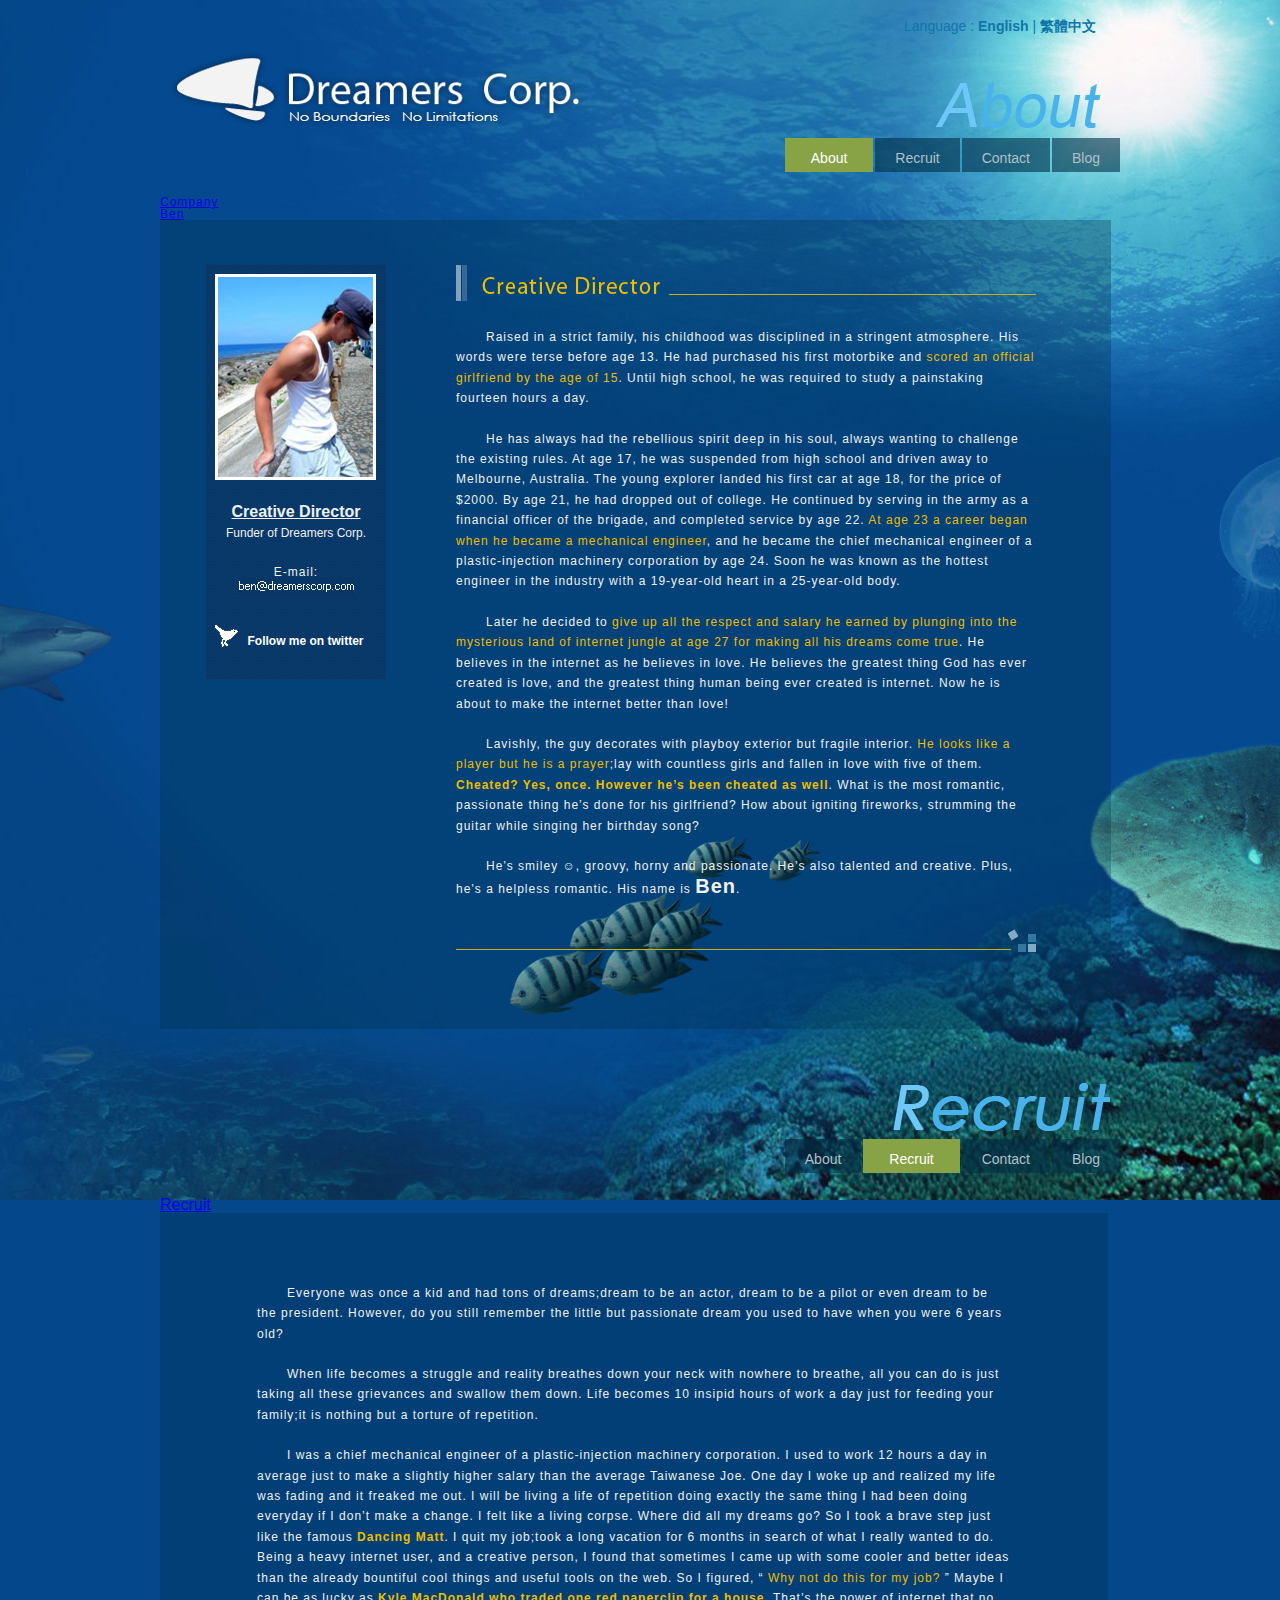
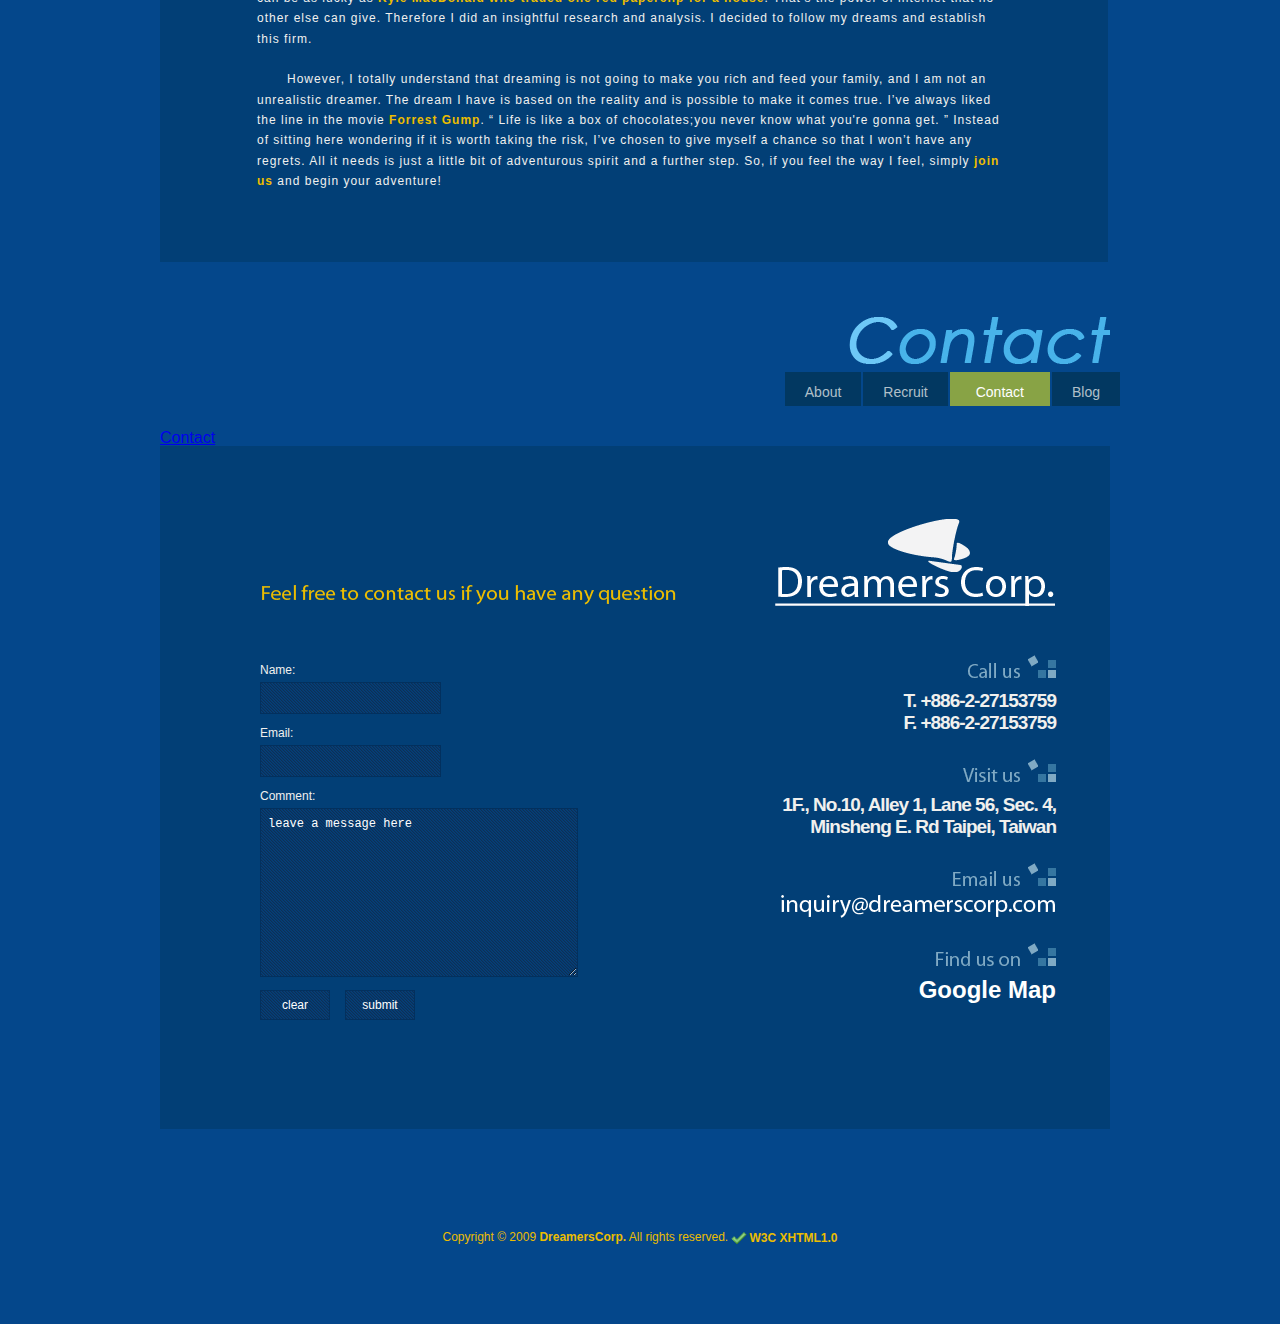
<file: index.html>
<!DOCTYPE html><html><head><meta charset="utf-8"><meta content="IE=edge,chrome=1" http-equiv="X-UA-Compatible"><title>DreamersCorp. - web portal, SNS apps, and blog widgets. </title><link href="/css/home.css?v=20120410" media="screen" rel="stylesheet" type="text/css" /><link href="/css/jquery.msg.css?v=20120403" media="screen" rel="stylesheet" type="text/css" /><link href="/css/jquery.fancybox.css?v=20120403" media="screen" rel="stylesheet" type="text/css" /><!--[if lt IE 9]><script src="http://html5shiv.googlecode.com/svn/trunk/html5.js"></script><![endif]--><!--[if lt IE 8]><link href="/css/ie-hack.css?v=20120403" media="screen" rel="stylesheet" type="text/css" /><![endif]--></head><body><div id="page-wrap"><header><h1><a href="/" id="logo">Dreamerscorp.com</a></h1></header><div id="lang">Language : <a class="switch-lang" lang="en">English</a> | <a class="switch-lang" lang="tw">繁體中文</a></div><!--#lan-switcher--><div id="nav-about" class="nav-wrap"><h3 id="block-title-about" class="block-title" >About</h3><nav><ul><li class="nav-item nav-about"><a class="nav-selected"><span class="en">About</span><span class="tw">關於</span></a></li><li class="nav-item nav-recruit"><a class="nav-link"><span class="en">Recruit</span><span class="tw">徵才</span></a></li><li class="nav-item nav-contact"><a class="nav-link"><span class="en">Contact</span><span class="tw">聯絡我們</span></a></li><li class="nav-item nav-blog"><a class="nav-link" href="/blog/"><span class="en">Blog</span><span class="tw">部落格</span></a></li></ul></nav></div><!--#nav-about--><div id="about-content" class="content-block tab"><ul class="tab-nav"><li><a href="#about-company"><span class="en">Company</span><span class="tw">公司簡介</span></a></li><li><a href="#about-ben"><span class="en">Ben</span><span class="tw">班</span></a></li></ul><div class="tab-content"><div id="about-company" class="tab-content-block"><div class="ie-alpha-fix"><div id="about-content-wrap"><div class="content-article"><div class="en"><p class="home-p">We, <span class="opening-title">Dreamers</span> are a new company founded in 2009. Our main line of work includes building <a class="home-link" href="http://en.wikipedia.org/wiki/Web_portal" title="">web portal</a>, <a class="home-link" href="http://en.wikipedia.org/wiki/Social_network_service">SNS apps</a> , and <a class="home-link" href="http://en.wikipedia.org/wiki/Web_widget">blog widgets</a>.</p><p class="home-p">As other entrepreneurs are still trying to copy ideas from the States to Taiwan, we surface enticing ideas and work on bringing them to the western world. <a class="home-link" href="http://en.wikipedia.org/wiki/Web_2.0">Web 2.0</a> has been superb and praised significantly in the past few years. Although some people consider it <a class="home-link" href="http://www.techcrunch.com/2007/01/07/bubble-bubble-bubble/">overrated</a>, we still believe it has its own business module more than just counting on the frequent page views for advertising. Besides, we simply crave to create superb, practical websites and share with the world!!! ☺</p></div><div class="tw"><p class="home-p"><span class="opening-title">Dreamers</span> 成立於2009年. 我們專精於建設 <a class="home-link" href="http://en.wikipedia.org/wiki/Web_portal" title="">網路平台</a>, <a class="home-link" href="http://en.wikipedia.org/wiki/Social_network_service">社群網站應用程式</a>, 和<a class="home-link" href="http://en.wikipedia.org/wiki/Web_widget">部落格插件</a>.</p><p class="home-p">當台灣大部分網路創業家還在拷貝國外大網站成功模式到國內. 我們反其道而行, 抱著 <a class="home-link" href="http://zh.wikipedia.org/w/index.php?title=%E6%9D%8E%E5%B0%8F%E9%BE%99&variant=zh-tw" title="李小龍">李小龍</a> - ” <a class="home-link" href="http://www.youtube.com/watch?v=4isGOEA8ccc" title="我是中國人">我是中國人</a> ” 的精神, 致力於把台灣這小小島國裡無限的創意 <a class="home-link" href="http://mr6.cc/?p=219" title="發送至世界各地">發送至世界各地</a> ! 好吧, 我必須承認是因為台灣網路市場太小. 但網路是無界的, 何必拘束在地域的這框框裡呢? <a class="home-link" href="http://en.wikipedia.org/wiki/Web_2.0">Web 2.0</a> 這幾年來一直是個炙手可熱的話題. 隨然2008年大家都認為她 <a class="home-link" href="http://www.techcrunch.com/2007/01/07/bubble-bubble-bubble/">泡沫化了</a>, 但我們仍然相信他有自己的經營模式而非只靠流量來換取廣告費. 撇開這些, 我們只是想做一些很酷又實用的網站和大家一起玩!!! ☺ </p></div></div><!--.content-article --><div class="gallery-wrap"><div class="gallery"><a class="gallery-link" rel="gallery" href="/img/img-1.jpg"><img class="gallery-img" src="/img/imgP1.jpg" alt=""></a><a class="gallery-link" rel="gallery" href="/img/img-2.jpg"><img class="gallery-img" src="/img/imgP2.jpg" alt=""></a><a class="gallery-link" rel="gallery" href="/img/img-3.jpg"><img class="gallery-img" src="/img/imgP3.jpg" alt=""></a><a class="gallery-link" rel="gallery" href="/img/img-4.jpg"><img class="gallery-img" src="/img/imgP4.jpg" alt=""></a><a class="gallery-link" rel="gallery" href="/img/img-5.jpg"><img class="gallery-img" src="/img/imgP5.jpg" alt=""></a><a class="gallery-link" rel="gallery" href="/img/img-6.jpg"><img class="gallery-img" src="/img/imgP6.jpg" alt=""></a><a class="gallery-link" rel="gallery" href="/img/img-7.jpg"><img class="gallery-img" src="/img/imgP7.jpg" alt=""></a><a class="gallery-link" rel="gallery" href="/img/img-8.jpg"><img class="gallery-img" src="/img/imgP8.jpg" alt=""></a><a class="gallery-link" rel="gallery" href="/img/img-9.jpg"><img class="gallery-img" src="/img/imgP9.jpg" alt=""></a><a class="gallery-link" rel="gallery" href="/img/img-10.jpg"><img class="gallery-img" src="/img/imgP10.jpg" alt=""></a></div><!--.gallery --></div><!--.gallery-wrap --><div id="share-link-wrap"><ul><li class="share-item"><span class="en">share this site on: </span><span class="tw">加入網路書籤:</span></li><li class="share-item"><a class="share-link" href="http://delicious.com/"><img src="/img/icon-delicious.png" alt=""></a></li><li class="share-item"><a class="share-link" href="http://www.google.com/bookmarks/"><img src="/img/icon-furl.png" alt=""></a></li><li class="share-item"><a class="share-link" href="http://www.hemidemi.com/"><img src="/img/icon-simpy.png" alt=""></a></li><li class="share-item"><a class="share-link" href="http://myshare.com.tw/"><img src="/img/icon-faves.png" alt=""></a></li><li class="share-item"><a class="share-link" href="http://bookmark.yahoo.com/"><img src="/img/icon-digg.png" alt=""></a></li><li class="share-item"><a class="share-link" href="http://funp.com/"><img src="/img/icon-reddit.png" alt=""></a></li><li class="share-item"><a class="share-link" href="http://www.push-reporter.com/"><img src="/img/icon-diigo.png" alt=""></a></li><li class="share-item"><a class="share-link" href="http://www.youpush.net/"><img src="/img/icon-google.png" alt=""></a></li></ul></div><!--#share-link-wrap --></div><!--#about-content-wrap --><div id="about-company-info"><a id="about-logo" href="/"><img src="/img/aboutlogo.jpg" alt=""></a><div id="about-name-since-wrap"><ul><li id="company-name"><span class="en">Dreamers Corp.</span><span class="tw">都瑪斯股份有限公司</span></li><li id="since-time"><span class="en">Established Feb 2009</span><span class="tw">成立於2009年2月</span></li></ul></div><div id="meta"><ul><li class="meta-item"><span id="vat-no"><span class="en">VAT NO.</span><span class="tw">統一編號:</span></span>24321951</li><li class="meta-item"><span class="en">T</span><span class="tw">電話</span>. +886-2-27153759</li><li class="meta-item"><span class="en">F</span><span class="tw">傳真</span>. +886-2-27153759</li><li class="meta-item"><span class="en">1F. , No.10, Alley 1, Lane 56, Sec. 4,</span><span class="tw">台北市民生東路4段56巷1弄10號 </span></li><li class="meta-item"><span class="en">Minsheng E. Rd Taipei, Taiwan</span><span class="tw"></span></li></ul></div></div><!--#about-company-info--></div></div><!--#about-company--><div id="about-ben" class="tab-content-block"><div class="ie-alpha-fix"><div id="about-ben-content"><div id="title-creatived">Creative Director</div><div id="ben-content-article" class="content-article"><div class="en"><p class="home-p ben-content-p">Raised in a strict family, his childhood was disciplined in a stringent atmosphere. His words were terse before age 13. He had purchased his first motorbike and <span class="content-span">scored an official girlfriend by the age of 15</span>. Until high school, he was required to study a painstaking fourteen hours a day. </p><p class="home-p ben-content-p">He has always had the rebellious spirit deep in his soul, always wanting to challenge the existing rules. At age 17, he was suspended from high school and driven away to Melbourne, Australia. The young explorer landed his first car at age 18, for the price of $2000. By age 21, he had dropped out of college. He continued by serving in the army as a financial officer of the brigade, and completed service by age 22. <span class="content-span">At age 23 a career began when he became a mechanical engineer</span>, and he became the chief mechanical engineer of a plastic-injection machinery corporation by age 24. Soon he was known as the hottest engineer in the industry with a 19-year-old heart in a 25-year-old body.</p><p class="home-p ben-content-p">Later he decided to <span class="content-span">give up all the respect and salary he earned by plunging into the mysterious land of internet jungle at age 27 for making all his dreams come true</span>. He believes in the internet as he believes in love. He believes the greatest thing God has ever created is love, and the greatest thing human being ever created is internet. Now he is about to make the internet better than love!</p><p class="home-p ben-content-p">Lavishly, the guy decorates with playboy exterior but fragile interior. <span class="content-span">He looks like a player but he is a prayer</span>;lay with countless girls and fallen in love with five of them. <a class="home-link" href="http://www.youtube.com/watch?v=NcXnchu1xDU&feature=related" title=""> Cheated? Yes, once. However he’s been cheated as well</a>. What is the most romantic, passionate thing he’s done for his girlfriend? How about igniting fireworks, strumming the guitar while singing her birthday song?</p><p class="home-p ben-content-p">He’s smiley ☺, groovy, horny and passionate. He’s also talented and creative. Plus, he’s a helpless romantic. His name is <span class="opening-title">Ben</span>.</p></div><!--en--><div class="tw"><p class="home-p ben-content-p">他生長在一個管教嚴厲的家庭. 13歲以前沉默寡言. <span class="content-span">15歲時買了第一台摩托車且交了第一個女友</span>. 高中之前每天都被逼著念14小時的書. </p><p class="home-p ben-content-p">但骨子裡他性格叛逆, 桀傲不遜. 總是愛挑戰現有體制的拘束. 17歲時休學前往澳洲墨爾本. 這位小探險家在18歲時存了2000澳幣買了他人生第一部車. 21歲輟學回台灣服兵役. 22歲退伍之前擔任指揮部行政士. 退伍後不削在父親公司上班,<span class="content-span">23歲開始在一家塑膠射出成型機製當機構工程師</span>, 一年多後升上了設計課課長. 當時的他才24歲, 並在業界成為一位炙手可熱的搶手貨. 直到25歲他才意識到原來自己已不再是19歲的小男孩. </p><p class="home-p ben-content-p"><span class="content-span">27歲時為了完成夢, 他決定放棄現有的一切,勇敢的投身到網路創業的紅海</span>. 他相信網路就跟戀愛一樣甜美. 愛情是上帝創造最美好的事, 網路則是人類最突破的創造, 而現在他將試著破除這個極限!</p><p class="home-p ben-content-p">毫不做作的, 在他花花公子的外表之下卻有顆脆弱的內心. <span>他看似玩咖卻是個俗辣</span>;, 上過很多女人但真正愛的有5個. 在愛情裡受過傷害卻 <a class="home-link" href="http://www.youtube.com/watch?v=NcXnchu1xDU&feature=related" title=""> 不小心也傷了別人</a>. 這輩子做過最浪漫的事是在女友生日的時候捧著蛋糕一面放煙火聽著她許願一面彈著吉它唱情歌. </p><p class="home-p ben-content-p">他總是滿臉微笑☺, 他聰明並且充滿創造力, 他熱情外加一點色情, 他不追求時尚甚至有點復古. 除此之外他還是個浪漫到無可救藥的傢伙. 他的名字叫做 <span>班</span>.</p></div><!--tw--></div><!--.content-article --><h4 id="title-creatived-bottom"></h3></div><!--#about-ben-content--><div id="ben-info"><img id="ben-logo" src="/img/aboutben.jpg" alt="ben-logo"><div id="ben-info-title-wrap"><ul><li id="creative-title">Creative Director</li><li>Funder of Dreamers Corp.</li></ul></div><!--#ben-info-title-wrap --><div id="ben-info-meta-wrap"><ul><li>E-mail:</li><li id="email-pic" ><img src="/img/mail-ben.gif" alt="ben@dreamerslab.com"></li><li><a id="creative-twitter-link" href="http://twitter.com/benben0815">Follow me on twitter</a></li></ul></div></div><!--#ben-info--></div></div><!--#about-ben--></div><!--.tab-content --></div><!--#about-content--><div id="nav-recruit"><h3 id="block-title-recruit" class="block-title" >Recruit</h3><nav><ul><li class="nav-item nav-about"><a class="nav-link"><span class="en">About</span><span class="tw">關於</span></a></li><li class="nav-item nav-recruit"><a class="nav-selected"><span class="en">Recruit</span><span class="tw">徵才</span></a></li><li class="nav-item nav-contact"><a class="nav-link"><span class="en">Contact</span><span class="tw">聯絡我們</span></a></li><li class="nav-item nav-blog"><a class="nav-link" href="/blog/"><span class="en">Blog</span><span class="tw">部落格</span></a></li></ul></nav></div><!--#nav-contact --><div id="recruit-content" class="content-block tab"><ul class="tab-nav"><li><a href="#recruit-content-article" class="intro-title"><span class="en">Recruit</span><span class="tw">徵才</span></a></li></ul><div class="tab-content"><div id="recruit-content-article" class="content-article tab-content-block"><div class="ie-alpha-fix"><div class="en"><p class="recruit-p">Everyone was once a kid and had tons of dreams;dream to be an actor, dream to be a pilot or even dream to be the president. However, do you still remember the little but passionate dream you used to have when you were 6 years old?</p><p class="recruit-p">When life becomes a struggle and reality breathes down your neck with nowhere to breathe, all you can do is just taking all these grievances and swallow them down. Life becomes 10 insipid hours of work a day just for feeding your family;it is nothing but a torture of repetition. </p><p class="recruit-p">I was a chief mechanical engineer of a plastic-injection machinery corporation. I used to work 12 hours a day in average just to make a slightly higher salary than the average Taiwanese Joe. One day I woke up and realized my life was fading and it freaked me out. I will be living a life of repetition doing exactly the same thing I had been doing everyday if I don’t make a change. I felt like a living corpse. Where did all my dreams go? So I took a brave step just like the famous <a class="home-link" href="http://www.wherethehellismatt.com/about.shtml">Dancing Matt</a>. I quit my job;took a long vacation for 6 months in search of what I really wanted to do. Being a heavy internet user, and a creative person, I found that sometimes I came up with some cooler and better ideas than the already bountiful cool things and useful tools on the web. So I figured, “ <span class="home-span">Why not do this for my job?</span> ” Maybe I can be as lucky as <a class="home-link" href="http://www.oneredpaperclip.blogspot.com/">Kyle MacDonald who traded one red paperclip for a house</a>. That’s the power of internet that no other else can give. Therefore I did an insightful research and analysis. I decided to follow my dreams and establish this firm. </p><p class="recruit-p">However, I totally understand that dreaming is not going to make you rich and feed your family, and I am not an unrealistic dreamer. The dream I have is based on the reality and is possible to make it comes true. I’ve always liked the line in the movie <a class="home-link" href="http://en.wikipedia.org/wiki/Forrest_Gump">Forrest Gump</a>. “ Life is like a box of chocolates;you never know what you're gonna get. ” Instead of sitting here wondering if it is worth taking the risk, I’ve chosen to give myself a chance so that I won’t have any regrets. All it needs is just a little bit of adventurous spirit and a further step. So, if you feel the way I feel, simply <a class="home-link" href="mailto:ben@dreamerscorp.com">join us</a> and begin your adventure! </p></div><!--.en--><div class="tw"><p class="recruit-p">還記得小的時候總是有好多好多的夢想, 想要當明星, 歌星, 總統, 太空人甚至是超人. 隨著小小的身軀漸漸長大, 小時候的大夢想卻漸漸消失. 長大後的生活枯燥乏味, 為了養家活口 每天作著一樣的工作, 沒天沒夜的加班. 日子就這樣一天天過去, 生活變成了一成不變的折磨.</p><p class="recruit-p">幾個月前我還是一間塑膠射出成型機製造廠設計課課長, 曾經也對機械設計充滿著興趣和熱情. 雖然機械設計也可以很活很有創意, 但金屬的物理性質和台灣的整體環境, 讓設計者很難有突破性的創新. 27歲的我開始在人生路上有了疑問. “ 難道我就要這樣下去了嗎? ” 我問我自己. “ 我的保時捷呢? 我那有庭院可以讓貓咪曬太陽的大房子在哪? 和bunny環遊世界都只是說說的嗎? “ 就在看完 <a class="home-link" href="http://zh.wikipedia.org/wiki/%E5%91%BD%E9%81%8B%E5%A5%BD%E5%A5%BD%E7%8E%A9" title="命運好好玩">命運好好玩</a> 的那一瞬間, 我發覺我的生命是否就要這樣逝去, 會不會就這樣一轉眼一回頭就60歲了??? 認真想了好久, 我終於在人生路上踏出了一大步就像著名的 <a class="home-link" href="http://blogs.myoops.org/lucifer.php/2008/08/03/astupidthing" title="阿宅馬特">阿宅馬特</a> 一樣. 我放棄了出社會至今累積的努力和成就, 從我熟悉的機械業離開並勇敢的踏向未知的創業領域.</p><p class="recruit-p">辭職後好好的玩了一陣子, 做了些瘋狂的事並認真的思考我到底想怎樣過生活. 對於網路重度依賴的我, 同時又是個喜歡挑戰未知並極具創造力的人. 當我在網路上發現一些很酷又很有用的網站的同時, 我發覺我想的比它們更棒更屌!! 突然腦海裡一個念頭 “ 那不如就把我喜愛的網路當作工作吧 “  也許我會像Kyle MacDonald一樣幸運用 <a class="home-link" href="http://www.zdnet.com.tw/news/software/0,2000085678,20107905,00.htm" title="一根迴紋針換到一棟房子">一根迴紋針換到一棟房子</a><span>呢!! 這就是網路殺死人不償命的魅力阿!!! 之後我認真的對網路產業做了一番研究, 看到了國外幾個大網站像</span><a class="home-link" href="http://en.wikipedia.org/wiki/Facebook" title="Facebook wiki">Facebook</a> , <a class="home-link" href="http://zh.wikipedia.org/wiki/YouTube" title="YouTube wiki">YouTube</a> 及國內 <a class="home-link" href="http://zh.wikipedia.org/w/index.php?title=%E7%84%A1%E5%90%8D%E5%B0%8F%E7%AB%99&variant=zh-tw" title="無名小站">無名小站</a> ( 撇開成功背後的 <a class="home-link" href="http://blog.xdite.net/?cat=8" title="爭議性">爭議性</a> , 他無庸置疑是國內最成功的網站之一 ), <a class="home-link" href="http://mr6.cc/?p=737" title="愛情公寓每人1.2億身價背後的「創意勝」">愛情公寓</a> 的成功, 也看到一堆 <a class="home-link" href="http://blog.xdite.net/?cat=65" title="死在沙灘上">死在沙灘上</a> 的前輩們. 深深被網路的無限可能和不可預知性所吸引著. 一個網站要成功不是單純的把現有大網站成功因素加一加就一定會成功的. 不是說我今天 <a class="home-link" href="http://zh.wikipedia.org/w/index.php?title=Mashup&variant=zh-tw" title="混搭">mashup</a> 一下做一個 <a class="home-link" href="http://applepig.idv.tw/archives/775" title="Voofox究竟是什麼啊？">Google + Facebook + Amazon</a> ( XD ) 就一定會一票而紅. 像 <a class="home-link" href="http://zh.wikipedia.org/wiki/Ptt" title="PTT">PTT</a> , 我想一定一堆網路創業家想破頭也搞不懂, 這麼醜又難用的介面, 這種過時代的技術所做出的東西怎麼一狗票人每天在上面閒晃??? 對, 這就是網路可愛又可怕的地方阿. 於是我下定決心, 在這個大環境不景氣的時代裡準備了十足的勇氣, 創設了 <span class="opening-title">Dreamers</span> 好去實現我所有的夢想!!</p><p class="recruit-p">雖然說我是個浪漫的冒險家, 但我同時也是一個現實主義者. 正向思考雖然往往會讓事情往好的地方發展, 但同時一定也要有足夠的準備和風險評估. 我一直很喜歡電影 <a class="home-link" href="http://en.wikipedia.org/wiki/Forrest_Gump">阿甘正傳</a>. 裡的台詞 “ 人生有如一盒巧克力, 你永遠不知道你將嚐到哪種味道. ” ( 是我崇洋媚外嗎? 為何翻成中文就變得不那麼感動了?! ) 與其坐在這裡猶豫著這樣到底會不會成功, 我選擇在這不景氣的年代大步向前. 要是你骨子裏有那麼一點點冒險患難的精神, 自覺懷才不遇, 我們非常誠摯的邀請你 <a class="home-link" href="mailto:ben@dreamerscorp.com">加入我們的行列</a>!!!!</p></div><!--.tw--></div><!--.ie-alpha-fix --></div><!--#recruit-content-inner--></div></div><!--#recruit-content--><div id="nav-contact"><h3 id="block-title-contact" class="block-title" >Contact</h3><nav><ul><li class="nav-item nav-about"><a class="nav-link"><span class="en">About</span><span class="tw">關於</span></a></li><li class="nav-item nav-recruit"><a class="nav-link"><span class="en">Recruit</span><span class="tw">徵才</span></a></li><li class="nav-item nav-contact"><a class="nav-selected"><span class="en">Contact</span><span class="tw">聯絡我們</span></a></li><li class="nav-item nav-blog"><a class="nav-link" href="/blog/"><span class="en">Blog</span><span class="tw">部落格</span></a></li></ul></nav></div><!--#nav-contact --><div id="contact-content" class="content-block tab"><ul class="tab-nav"><li><a href="#contact-form-wrap"><span class="en">Contact</span><span class="tw">聯絡我們</span></a></li></ul><div class="tab-content"><div id="contact-form-wrap" class="tab-content-block"><div class="ie-alpha-fix"><div id="contact-banner-wrap"><h4 id="contact-title">Feel free to contact us if you have any question.</h4></div><form id="contact-form" action="/msg.php" method="post" accept-charset="utf-8"><div class="form-row"><label for="name" ><span class="en">Name:</span><span class="tw">姓名:</span></label><input type="text" id="name" class="contact-input" name="name"></div><div class="form-row"><label for="email" ><span class="en">Email:</span><span class="tw">電子郵件:</span></label><input type="text" id="email" class="contact-input" name="email"></div><div class="form-row"><label for="message" ><span class="en">Comment:</span><span class="tw">內容:</span></label><textarea type="text" id="message" class="contact-input" name="msg">leave a message here</textarea></div><div class="form-row"><input id="reset" class="contact-input" type="reset" value="clear"><input id="submit" class="contact-input" type="submit" value="submit"></div></form><footer><div id="contact-info"><div class="footer-info-wrap"><div class="footer-title-wrap"><h4 id="footer-title-call" class="footer-title">Call us</h4></div><ul><li class="footer-info" >T. +886-2-27153759</li><li class="footer-info" >F. +886-2-27153759</li></ul></div><div class="footer-info-wrap"><div class="footer-title-wrap"><h4 id="footer-title-visit" class="footer-title">Visit us</h4></div><ul><li class="footer-info" >1F., No.10, Alley 1, Lane 56, Sec. 4,</li><li class="footer-info" >Minsheng E. Rd Taipei, Taiwan</li></ul></div><div class="footer-info-wrap"><div class="footer-title-wrap"><h4 id="footer-title-email" class="footer-title">Email us</h4></div><ul><li id="email-address-wrap"><h5 id="email-address">inquiry [at] dreamerscorp [dot] com</h5></li></ul></div><div class="footer-info-wrap"><div class="footer-title-wrap"><h4 id="footer-title-find" class="footer-title">Find us on</h4></div><ul><li><a id="map-link" href="http://maps.google.com.tw/maps/ms?source=s_d&saddr=%E5%8F%B0%E5%8C%97%E5%B8%82%E4%B8%AD%E5%B1%B1%E5%8D%80&daddr=++++++++++++++++++++25.057663,121.55223&hl=zh-TW&geocode=CbzokIoHEZE4FaKtfgEdNZg-Bw%3B&mra=mi&mrsp=1&sz=18&ie=UTF8&brcurrent=3,0x3442abf2b1b30d4f:0xe8724217cec49c01&msa=0&msid=115960903815944449373.000463a41c312451c07d8&ll=25.058233,121.552734&spn=0.013645,0.027895&z=16">Google Map</a></li></ul></div></div></footer></div><!--.ie-alpha-fix --></div><!--#contact-form-wrap --></div></div><!--#contact-content--><div id="copyright">Copyright © 2009 <a href="/" class="copyright-link">DreamersCorp.</a> All rights reserved. <a href="/" id="w3c-html">W3C XHTML1.0</a></div></div><!--#page-wrap --><script src="https://ajax.googleapis.com/ajax/libs/jquery/1.7.1/jquery.min.js"></script><!--<script src="/js/lib/jquery-1.7.2.min.js"></script><script src="/js/lib/jquery-scrollto-min.js"></script><script src="/js/lib/jquery.secret.js"></script><script src="/js/lib/jquery.preload.js"></script><script src="/js/lib/jquery.form.js"></script><script src="/js/lib/jquery.validate.js"></script><script src="/js/lib/tab.js"></script><script src="/js/lib/jquery.center.min.js"></script><script src="/js/lib/jquery.msg.js"></script><script src="/js/lib/hover.js"></script><script src="/js/lib/jquery.fancybox.js"></script><script src="/js/home/_home.js"></script><script src="/js/home/_scrollto.js"></script><script src="/js/home/_hover.js"></script><script src="/js/home/_contact.js"></script>--><script src="/js/home.js?v=20120410"></script></body></html>
</file>
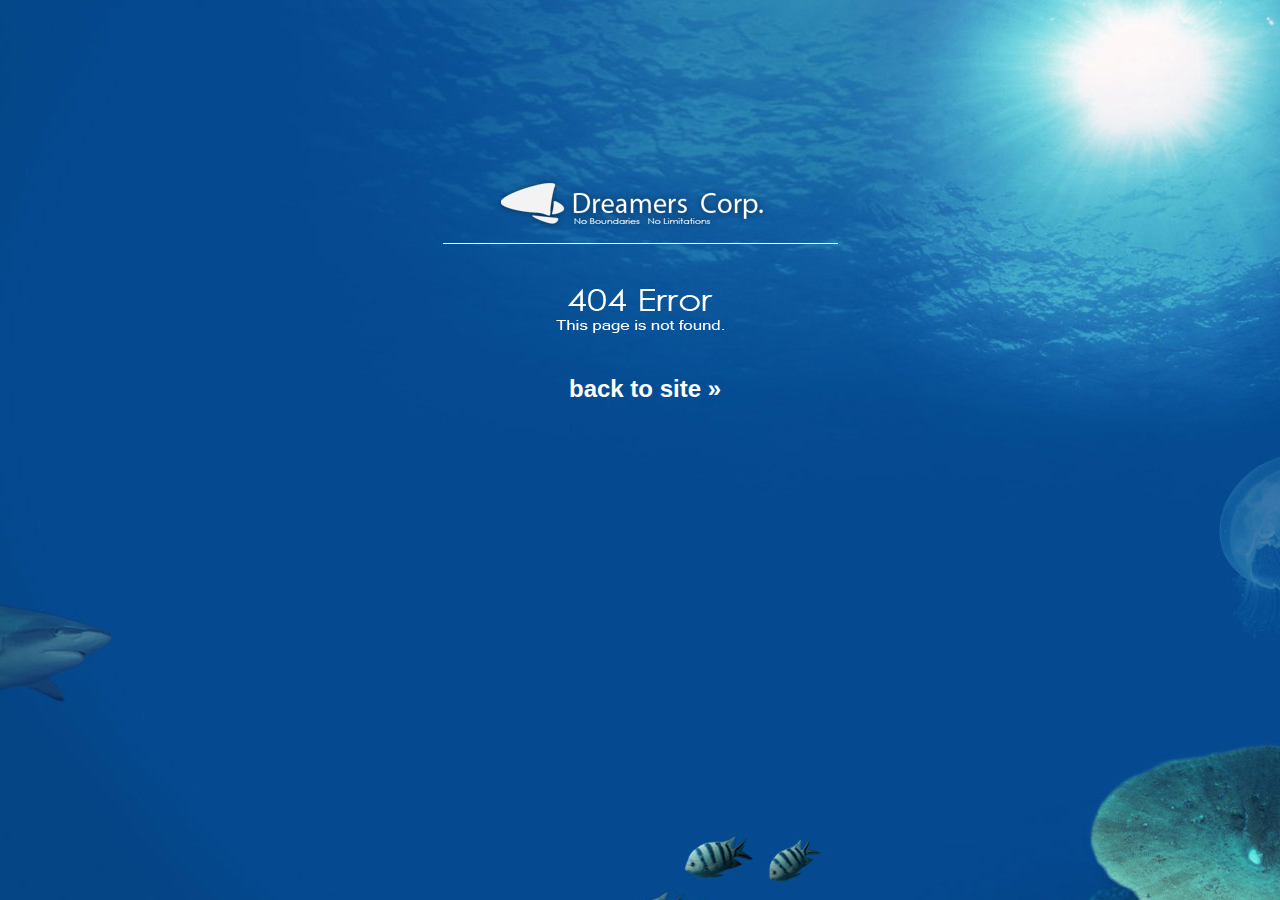
<file: 404page.html>
<!DOCTYPE html PUBLIC "-//W3C//DTD XHTML 1.0 Strict//EN" "http://www.w3.org/TR/xhtml1/DTD/xhtml1-strict.dtd"><html xmlns="http://www.w3.org/1999/xhtml"><head><meta http-equiv="Content-Type" content="text/html;charset=utf-8" /><meta name="verify-v1" content="6wy0+TJd2ypgJdCTVHhw80ajSJDut2X6AP9BEeTRVps=" /><meta name="keywords" content="web portal, SNS apps, blog widgets, facebook, social networking" /><meta name="description" content="We, Dreamers are a new company founded in 2009. Our main line of work includes building web portal, SNS apps, and blog widgets. We simply crave to create superb, practical websites and share with the world!" /><title>DreamersCorp. - web portal, SNS apps, and blog widgets.    </title><link rel="SHORTCUT ICON" href="img/favicon.ico" /><!--[if lt IE 9]><script src="http://html5shiv.googlecode.com/svn/trunk/html5.js"></script><![endif]--><!--[if lt IE 8]><script src="http://ie7-js.googlecode.com/svn/version/2.0(beta)/IE8.js" type="text/javascript"></script><![endif]--><style type="text/css"> /*<![CDATA[*/<!--@import url("/css/home.css");--> /*]]>*/    </style><link href="/css/home.css?v=20120327" media="screen" rel="stylesheet" type="text/css" /></head><body><div id="error-page"><p id="error-pic"> This page is not found.      </p><p class="error-message-p"><a class="error-message"href="http://dreamerscorp.com/">back to site »</a></p></div><script src="http://www.google.com/jsapi" type="text/javascript"></script><script src="https://ajax.googleapis.com/ajax/libs/jquery/1.7.1/jquery.min.js"></script><script src="/js/home.js"></script><script>//<![CDATA[      var gaJsHost=(("https:"==document.location.protocol) ? "https://ssl." : "http://www.");document.write(unescape("%3Cscript src='" + gaJsHost + "google-analytics.com/ga.js' type='text/javascript'%3E%3C/script%3E"));//]]></script><script type="text/javascript">//<![CDATA[        try{var pageTracker=_gat._getTracker("UA-7602914-1");pageTracker._trackPageview();}catch(err){}//]]></script></body></html>
</file>
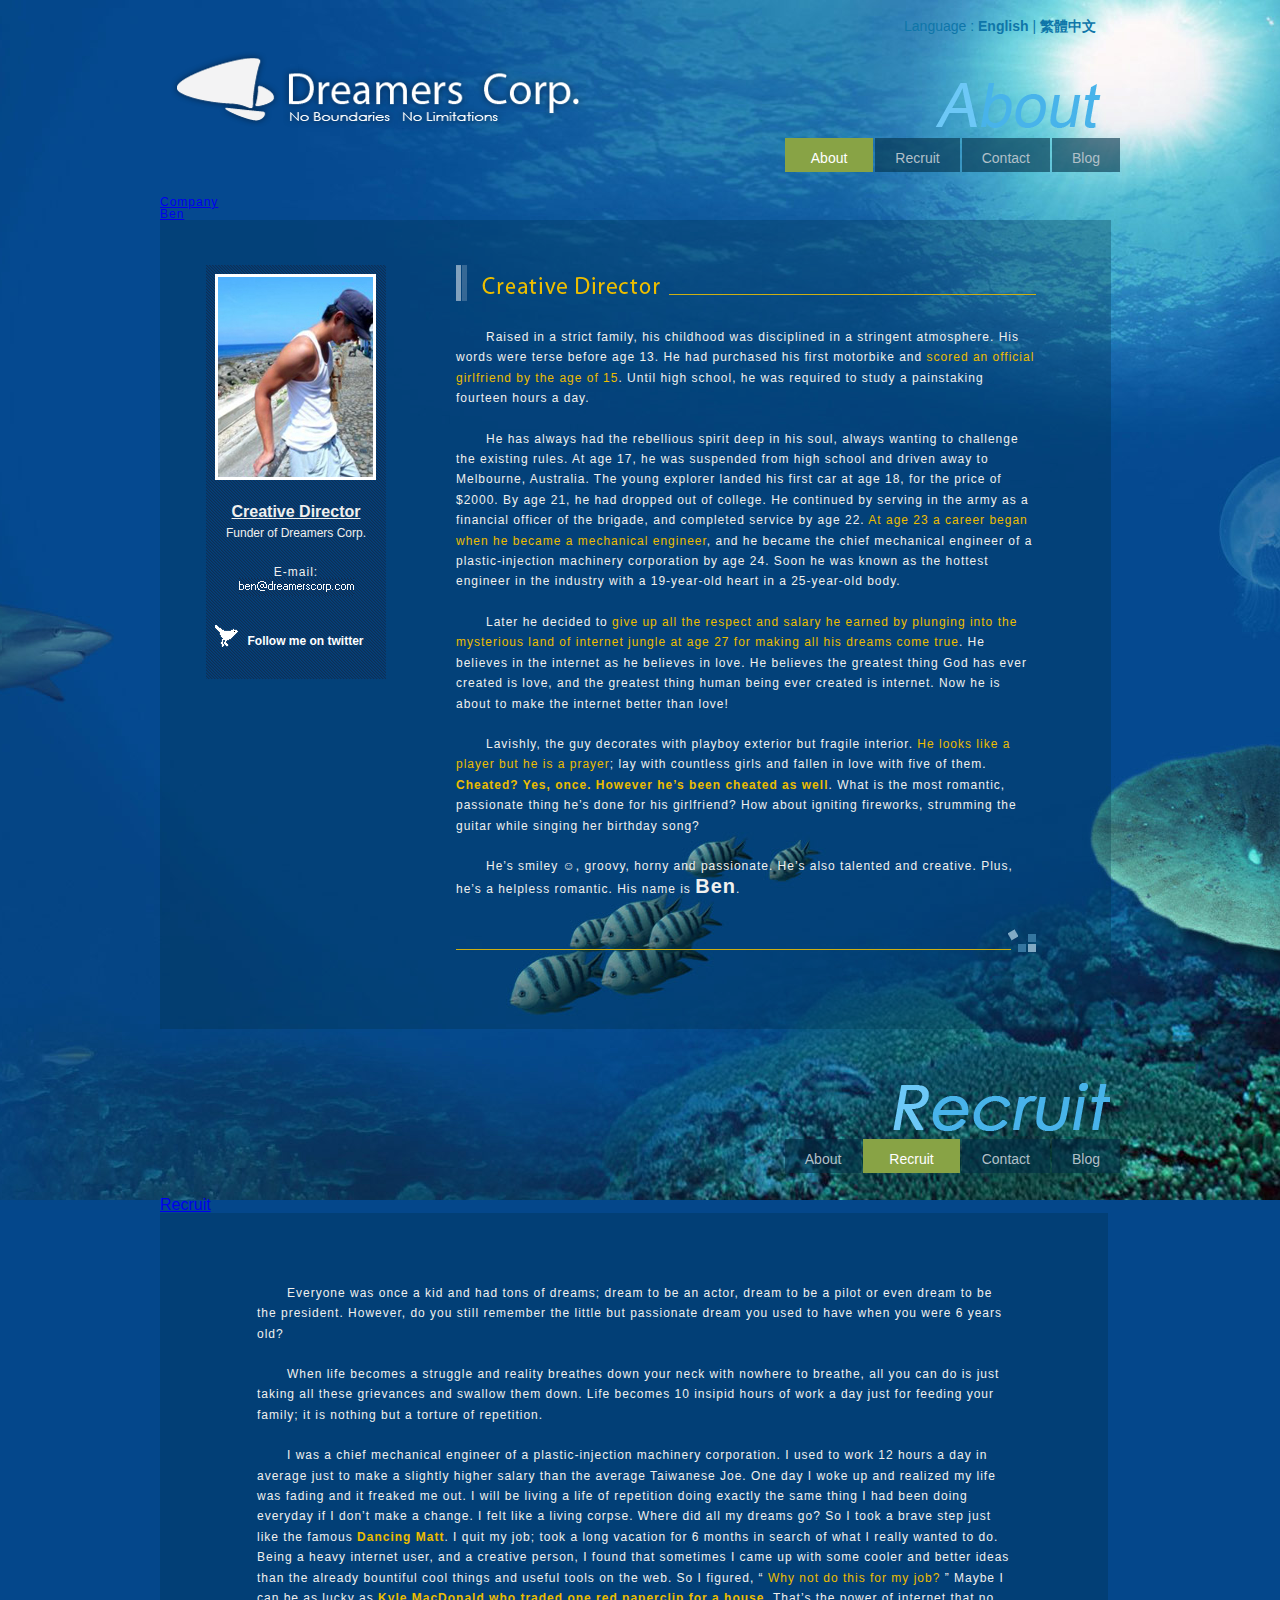
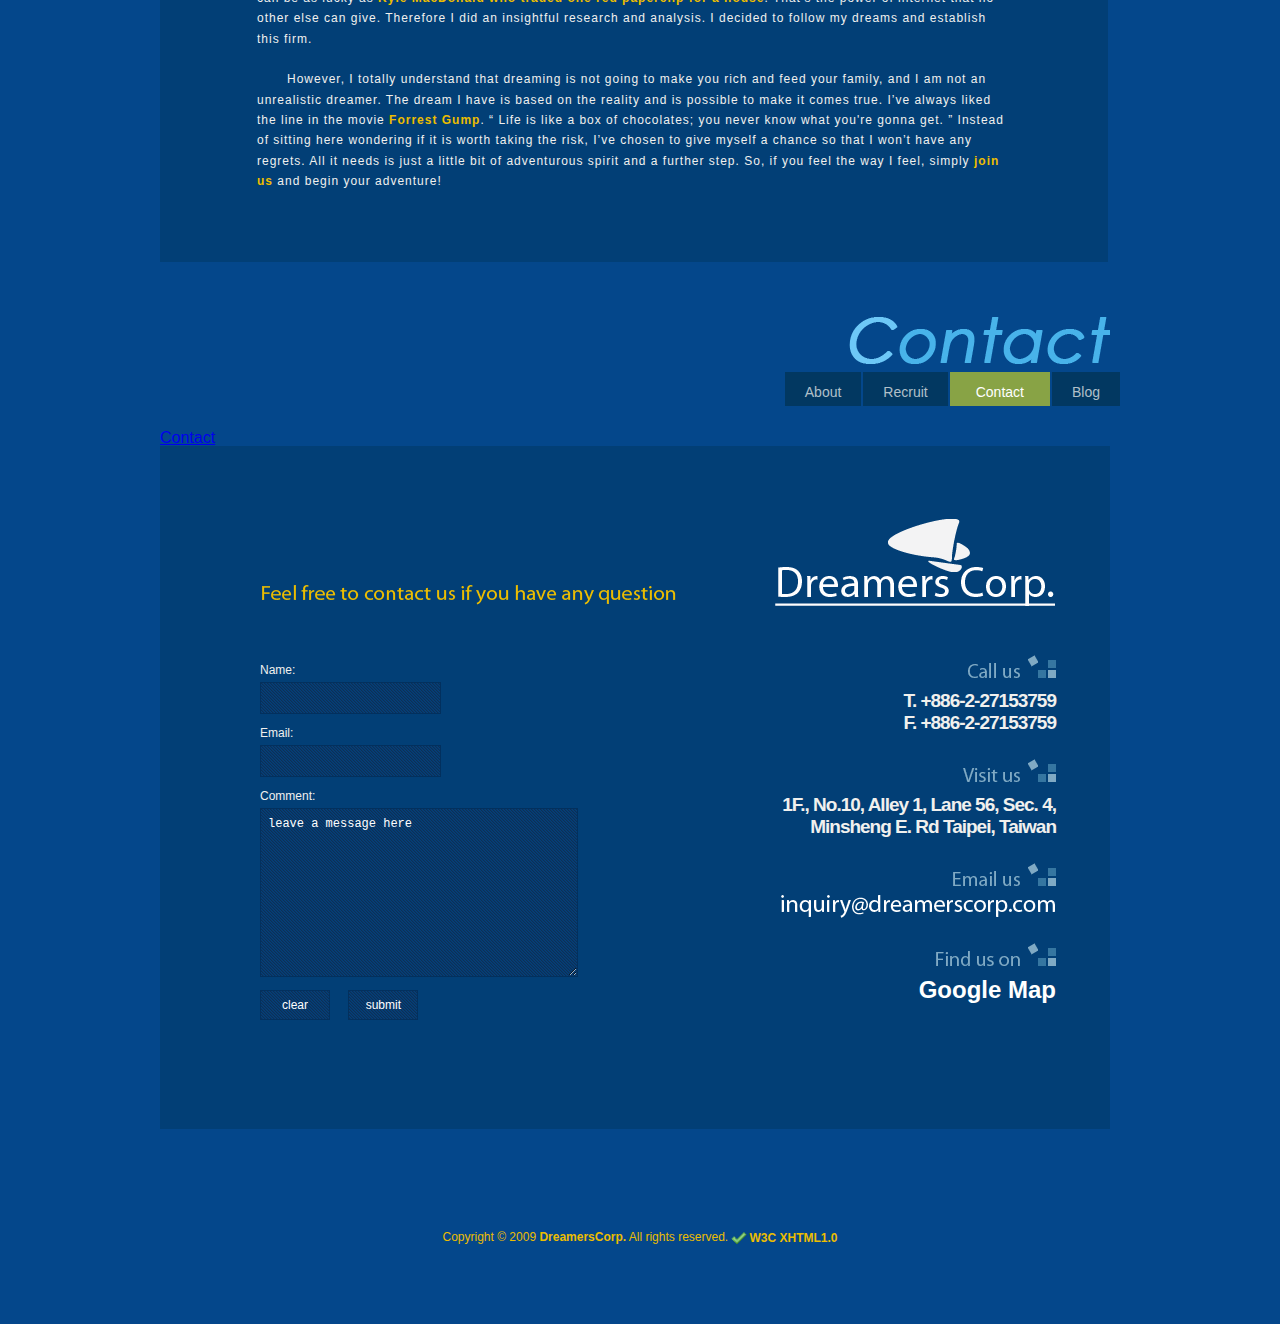
<file: _index.html>
<!DOCTYPE html>
<html>
  <head>
    <meta charset="utf-8">
    <meta content="IE=edge,chrome=1" http-equiv="X-UA-Compatible">
    <title> DreamersCorp. - web portal, SNS apps, and blog widgets. </title>
    <link href="/css/home.css?v=20120410" media="screen" rel="stylesheet" type="text/css" />
    <link href="/css/jquery.msg.css?v=20120403" media="screen" rel="stylesheet" type="text/css" />
    <link href="/css/jquery.fancybox.css?v=20120403" media="screen" rel="stylesheet" type="text/css" />
    <!--[if lt IE 9]>
      <script src="http://html5shiv.googlecode.com/svn/trunk/html5.js"></script>
    <![endif]-->
    <!--[if lt IE 8]>
      <link href="/css/ie-hack.css?v=20120403" media="screen" rel="stylesheet" type="text/css" />
    <![endif]-->
  </head>
  <body>

<div id="page-wrap">
  <header>
    <h1><a href="/" id="logo">Dreamerscorp.com</a></h1>
  </header>
  <div id="lang">Language : <a class="switch-lang" lang="en">English</a> | <a class="switch-lang" lang="tw">繁體中文</a>
  </div> <!--#lan-switcher-->
  <div id="nav-about" class="nav-wrap">
    <h3 id="block-title-about" class="block-title" >About</h3>
    <nav>
      <ul>
        <li class="nav-item nav-about">
          <a class="nav-selected"><span class="en">About</span><span class="tw">關於</span></a>
        </li>
        <li class="nav-item nav-recruit">
          <a class="nav-link"><span class="en">Recruit</span><span class="tw">徵才</span></a>
        </li>
        <li class="nav-item nav-contact">
          <a class="nav-link"><span class="en">Contact</span><span class="tw">聯絡我們</span></a>
        </li>
        <li class="nav-item nav-blog">
          <a class="nav-link" href="/blog/"><span class="en">Blog</span><span class="tw">部落格</span></a>
        </li>
      </ul>
    </nav>
  </div> <!--#nav-about-->
<div id="about-content" class="content-block tab">
  <ul class="tab-nav">
    <li>
      <a href="#about-company"><span class="en">Company</span><span class="tw">公司簡介</span></a>
    </li>
    <li>
      <a href="#about-ben"><span class="en">Ben</span><span class="tw">班</span></a>
    </li>
  </ul>
  <div class="tab-content">
    <div id="about-company" class="tab-content-block">
      <div class="ie-alpha-fix">
        <div id="about-content-wrap">
          <div class="content-article">
            <div class="en">
              <p class="home-p">We, <span class="opening-title">Dreamers</span> are a new company founded in 2009. Our main line of work includes building <a class="home-link" href="http://en.wikipedia.org/wiki/Web_portal" title="">web portal</a>, <a class="home-link" href="http://en.wikipedia.org/wiki/Social_network_service">SNS apps</a> , and <a class="home-link" href="http://en.wikipedia.org/wiki/Web_widget">blog widgets</a>.</p>
              <p class="home-p">As other entrepreneurs are still trying to copy ideas from the States to Taiwan, we surface enticing ideas and work on bringing them to the western world. <a class="home-link" href="http://en.wikipedia.org/wiki/Web_2.0">Web 2.0</a> has been superb and praised significantly in the past few years. Although some people consider it <a class="home-link" href="http://www.techcrunch.com/2007/01/07/bubble-bubble-bubble/">overrated</a>, we still believe it has its own business module more than just counting on the frequent page views for advertising. Besides, we simply crave to create superb, practical websites and share with the world!!! &#9786</p>
            </div>
            <div class="tw">
              <p class="home-p"><span class="opening-title">Dreamers</span> 成立於2009年. 我們專精於建設 <a class="home-link" href="http://en.wikipedia.org/wiki/Web_portal" title="">網路平台</a>, <a class="home-link" href="http://en.wikipedia.org/wiki/Social_network_service">社群網站應用程式</a>, 和<a class="home-link" href="http://en.wikipedia.org/wiki/Web_widget">部落格插件</a>.</p>
              <p class="home-p">當台灣大部分網路創業家還在拷貝國外大網站成功模式到國內. 我們反其道而行, 抱著 <a class="home-link" href="http://zh.wikipedia.org/w/index.php?title=%E6%9D%8E%E5%B0%8F%E9%BE%99&variant=zh-tw" title="李小龍">李小龍</a> - ” <a class="home-link" href="http://www.youtube.com/watch?v=4isGOEA8ccc" title="我是中國人">我是中國人</a> ” 的精神, 致力於把台灣這小小島國裡無限的創意 <a class="home-link" href="http://mr6.cc/?p=219" title="發送至世界各地">發送至世界各地</a> ! 好吧, 我必須承認是因為台灣網路市場太小. 但網路是無界的, 何必拘束在地域的這框框裡呢? <a class="home-link" href="http://en.wikipedia.org/wiki/Web_2.0">Web 2.0</a> 這幾年來一直是個炙手可熱的話題. 隨然2008年大家都認為她 <a class="home-link" href="http://www.techcrunch.com/2007/01/07/bubble-bubble-bubble/">泡沫化了</a>, 但我們仍然相信他有自己的經營模式而非只靠流量來換取廣告費. 撇開這些, 我們只是想做一些很酷又實用的網站和大家一起玩!!! &#9786 </p>
            </div>
          </div> <!-- .content-article -->
          <div class="gallery-wrap">
            <div class="gallery">
              <a class="gallery-link" rel="gallery" href="/img/img-1.jpg"><img class="gallery-img" src="/img/imgP1.jpg" alt=""></a>
              <a class="gallery-link" rel="gallery" href="/img/img-2.jpg"><img class="gallery-img" src="/img/imgP2.jpg" alt=""></a>
              <a class="gallery-link" rel="gallery" href="/img/img-3.jpg"><img class="gallery-img" src="/img/imgP3.jpg" alt=""></a>
              <a class="gallery-link" rel="gallery" href="/img/img-4.jpg"><img class="gallery-img" src="/img/imgP4.jpg" alt=""></a>
              <a class="gallery-link" rel="gallery" href="/img/img-5.jpg"><img class="gallery-img" src="/img/imgP5.jpg" alt=""></a>
              <a class="gallery-link" rel="gallery" href="/img/img-6.jpg"><img class="gallery-img" src="/img/imgP6.jpg" alt=""></a>
              <a class="gallery-link" rel="gallery" href="/img/img-7.jpg"><img class="gallery-img" src="/img/imgP7.jpg" alt=""></a>
              <a class="gallery-link" rel="gallery" href="/img/img-8.jpg"><img class="gallery-img" src="/img/imgP8.jpg" alt=""></a>
              <a class="gallery-link" rel="gallery" href="/img/img-9.jpg"><img class="gallery-img" src="/img/imgP9.jpg" alt=""></a>
              <a class="gallery-link" rel="gallery" href="/img/img-10.jpg"><img class="gallery-img" src="/img/imgP10.jpg" alt=""></a>
            </div> <!-- .gallery -->
          </div> <!-- .gallery-wrap -->
          <div id="share-link-wrap">
            <ul>
              <li class="share-item"><span class="en">share this site on: </span><span class="tw">加入網路書籤:</span></li>
              <li class="share-item"><a class="share-link" href="http://delicious.com/"><img src="/img/icon-delicious.png" alt=""></a></li>
              <li class="share-item"><a class="share-link" href="http://www.google.com/bookmarks/"><img src="/img/icon-furl.png" alt=""></a></li>
              <li class="share-item"><a class="share-link" href="http://www.hemidemi.com/"><img src="/img/icon-simpy.png" alt=""></a></li>
              <li class="share-item"><a class="share-link" href="http://myshare.com.tw/"><img src="/img/icon-faves.png" alt=""></a></li>
              <li class="share-item"><a class="share-link" href="http://bookmark.yahoo.com/"><img src="/img/icon-digg.png" alt=""></a></li>
              <li class="share-item"><a class="share-link" href="http://funp.com/"><img src="/img/icon-reddit.png" alt=""></a></li>
              <li class="share-item"><a class="share-link" href="http://www.push-reporter.com/"><img src="/img/icon-diigo.png" alt=""></a></li>
              <li class="share-item"><a class="share-link" href="http://www.youpush.net/"><img src="/img/icon-google.png" alt=""></a></li>
            </ul>
          </div> <!-- #share-link-wrap -->
        </div> <!-- #about-content-wrap -->
        <div id="about-company-info">
          <a id="about-logo" href="/">
            <img src="/img/aboutlogo.jpg" alt="">
          </a>
          <div id="about-name-since-wrap">
            <ul>
              <li id="company-name"><span class="en">Dreamers Corp.</span><span class="tw">都瑪斯股份有限公司</span></li>
              <li id="since-time"><span class="en">Established Feb 2009</span><span class="tw">成立於2009年2月</span></li>
            </ul>
          </div>
          <div id="meta">
            <ul>
              <li class="meta-item"><span id="vat-no"><span class="en">VAT NO.</span><span class="tw">統一編號:</span></span>24321951</li>
              <li class="meta-item"><span class="en">T</span><span class="tw">電話</span>. +886-2-27153759</li>
              <li class="meta-item"><span class="en">F</span><span class="tw">傳真</span>. +886-2-27153759</li>
              <li class="meta-item"><span class="en">1F. , No.10, Alley 1, Lane 56, Sec. 4,</span><span class="tw">台北市民生東路4段56巷1弄10號 </span></li>
              <li class="meta-item"><span class="en">Minsheng E. Rd Taipei, Taiwan</span><span class="tw"></span></li>
            </ul>
          </div>
        </div> <!--#about-company-info-->
      </div>
    </div> <!--#about-company-->
    <div id="about-ben" class="tab-content-block">
      <div class="ie-alpha-fix">
        <div id="about-ben-content">
          <div id="title-creatived">Creative Director</div>
          <div id="ben-content-article" class="content-article">
            <div class="en">
              <p class="home-p ben-content-p">Raised in a strict family, his childhood was disciplined in a stringent atmosphere. His words were terse before age 13. He had purchased his first motorbike and <span class="content-span">scored an official girlfriend by the age of 15</span>. Until high school, he was required to study a painstaking fourteen hours a day. </p>
              <p class="home-p ben-content-p">He has always had the rebellious spirit deep in his soul, always wanting to challenge the existing rules. At age 17, he was suspended from high school and driven away to Melbourne, Australia. The young explorer landed his first car at age 18, for the price of $2000. By age 21, he had dropped out of college. He continued by serving in the army as a financial officer of the brigade, and completed service by age 22. <span class="content-span">At age 23 a career began when he became a mechanical engineer</span>, and he became the chief mechanical engineer of a plastic-injection machinery corporation by age 24. Soon he was known as the hottest engineer in the industry with a 19-year-old heart in a 25-year-old body.</p>
              <p class="home-p ben-content-p">Later he decided to <span class="content-span">give up all the respect and salary he earned by plunging into the mysterious land of internet jungle at age 27 for making all his dreams come true</span>. He believes in the internet as he believes in love. He believes the greatest thing God has ever created is love, and the greatest thing human being ever created is internet. Now he is about to make the internet better than love!</p>
              <p class="home-p ben-content-p">Lavishly, the guy decorates with playboy exterior but fragile interior. <span class="content-span">He looks like a player but he is a prayer</span>; lay with countless girls and fallen in love with five of them. <a class="home-link" href="http://www.youtube.com/watch?v=NcXnchu1xDU&feature=related" title=""> Cheated? Yes, once. However he’s been cheated as well</a>. What is the most romantic, passionate thing he’s done for his girlfriend? How about igniting fireworks, strumming the guitar while singing her birthday song?</p>
              <p class="home-p ben-content-p">He’s smiley &#9786, groovy, horny and passionate. He’s also talented and creative. Plus, he’s a helpless romantic. His name is <span class="opening-title">Ben</span>.</p>
            </div> <!--en-->
            <div class="tw">
              <p class="home-p ben-content-p">他生長在一個管教嚴厲的家庭. 13歲以前沉默寡言. <span class="content-span">15歲時買了第一台摩托車且交了第一個女友</span>. 高中之前每天都被逼著念14小時的書. </p>
              <p class="home-p ben-content-p">但骨子裡他性格叛逆, 桀傲不遜. 總是愛挑戰現有體制的拘束. 17歲時休學前往澳洲墨爾本. 這位小探險家在18歲時存了2000澳幣買了他人生第一部車. 21歲輟學回台灣服兵役. 22歲退伍之前擔任指揮部行政士. 退伍後不削在父親公司上班,<span class="content-span">23歲開始在一家塑膠射出成型機製當機構工程師</span>, 一年多後升上了設計課課長. 當時的他才24歲, 並在業界成為一位炙手可熱的搶手貨. 直到25歲他才意識到原來自己已不再是19歲的小男孩. </p>
              <p class="home-p ben-content-p"><span class="content-span">27歲時為了完成夢, 他決定放棄現有的一切,勇敢的投身到網路創業的紅海</span>. 他相信網路就跟戀愛一樣甜美. 愛情是上帝創造最美好的事, 網路則是人類最突破的創造, 而現在他將試著破除這個極限!</p>
              <p class="home-p ben-content-p">毫不做作的, 在他花花公子的外表之下卻有顆脆弱的內心. <span>他看似玩咖卻是個俗辣</span>; , 上過很多女人但真正愛的有5個. 在愛情裡受過傷害卻 <a class="home-link" href="http://www.youtube.com/watch?v=NcXnchu1xDU&feature=related" title=""> 不小心也傷了別人</a>. 這輩子做過最浪漫的事是在女友生日的時候捧著蛋糕一面放煙火聽著她許願一面彈著吉它唱情歌. </p>
              <p class="home-p ben-content-p">他總是滿臉微笑&#9786, 他聰明並且充滿創造力, 他熱情外加一點色情, 他不追求時尚甚至有點復古. 除此之外他還是個浪漫到無可救藥的傢伙. 他的名字叫做 <span>班</span>.</p>
            </div> <!--tw-->
          </div> <!-- .content-article -->
          <h4 id="title-creatived-bottom"></h3>
        </div> <!--#about-ben-content-->
        <div id="ben-info">
          <img id="ben-logo" src="/img/aboutben.jpg" alt="ben-logo">
          <div id="ben-info-title-wrap">
            <ul>
              <li id="creative-title">Creative Director</li>
              <li>Funder of Dreamers Corp.</li>
            </ul>
          </div> <!-- #ben-info-title-wrap -->
          <div id="ben-info-meta-wrap">
            <ul>
              <li>E-mail:</li>
              <li id="email-pic" ><img src="/img/mail-ben.gif" alt="ben@dreamerslab.com"></li>
              <li><a id="creative-twitter-link" href="http://twitter.com/benben0815">Follow me on twitter</a></li>
            </ul>
          </div>
        </div><!--#ben-info-->
      </div>
    </div> <!--#about-ben-->
  </div> <!-- .tab-content -->
</div> <!--#about-content-->
  <div id="nav-recruit">
  <h3 id="block-title-recruit" class="block-title" >Recruit</h3>
  <nav>
  <ul>
    <li class="nav-item nav-about">
      <a class="nav-link"><span class="en">About</span><span class="tw">關於</span></a>
    </li>
    <li class="nav-item nav-recruit">
      <a class="nav-selected"><span class="en">Recruit</span><span class="tw">徵才</span></a>
    </li>
    <li class="nav-item nav-contact">
      <a class="nav-link"><span class="en">Contact</span><span class="tw">聯絡我們</span></a>
    </li>
    <li class="nav-item nav-blog">
      <a class="nav-link" href="/blog/"><span class="en">Blog</span><span class="tw">部落格</span></a>
    </li>
  </ul>
</nav>
</div> <!-- #nav-contact -->
<div id="recruit-content" class="content-block tab">
  <ul class="tab-nav">
    <li>
      <a href="#recruit-content-article" class="intro-title"><span class="en">Recruit</span><span class="tw">徵才</span></a>
    </li>
  </ul>
  <div class="tab-content">
    <div id="recruit-content-article" class="content-article tab-content-block">
      <div class="ie-alpha-fix">
        <div class="en">
          <p class="recruit-p">Everyone was once a kid and had tons of dreams; dream to be an actor, dream to be a pilot or even dream to be the president. However, do you still remember the little but passionate dream you used to have when you were 6 years old?</p>
          <p class="recruit-p">When life becomes a struggle and reality breathes down your neck with nowhere to breathe, all you can do is just taking all these grievances and swallow them down. Life becomes 10 insipid hours of work a day just for feeding your family; it is nothing but a torture of repetition. </p>
          <p class="recruit-p">I was a chief mechanical engineer of a plastic-injection machinery corporation. I used to work 12 hours a day in average just to make a slightly higher salary than the average Taiwanese Joe. One day I woke up and realized my life was fading and it freaked me out. I will be living a life of repetition doing exactly the same thing I had been doing everyday if I don’t make a change. I felt like a living corpse. Where did all my dreams go? So I took a brave step just like the famous <a class="home-link" href="http://www.wherethehellismatt.com/about.shtml">Dancing Matt</a>. I quit my job; took a long vacation for 6 months in search of what I really wanted to do. Being a heavy internet user, and a creative person, I found that sometimes I came up with some cooler and better ideas than the already bountiful cool things and useful tools on the web. So I figured, “ <span class="home-span">Why not do this for my job?</span> ” Maybe I can be as lucky as <a class="home-link" href="http://www.oneredpaperclip.blogspot.com/">Kyle MacDonald who traded one red paperclip for a house</a>. That’s the power of internet that no other else can give. Therefore I did an insightful research and analysis. I decided to follow my dreams and establish this firm. </p>
          <p class="recruit-p">However, I totally understand that dreaming is not going to make you rich and feed your family, and I am not an unrealistic dreamer. The dream I have is based on the reality and is possible to make it comes true. I’ve always liked the line in the movie <a class="home-link" href="http://en.wikipedia.org/wiki/Forrest_Gump">Forrest Gump</a>. “ Life is like a box of chocolates; you never know what you're gonna get. ” Instead of sitting here wondering if it is worth taking the risk, I’ve chosen to give myself a chance so that I won’t have any regrets. All it needs is just a little bit of adventurous spirit and a further step. So, if you feel the way I feel, simply <a class="home-link" href="mailto:ben@dreamerscorp.com">join us</a> and begin your adventure! </p>
        </div> <!--.en-->
        <div class="tw">
          <p class="recruit-p">還記得小的時候總是有好多好多的夢想, 想要當明星, 歌星, 總統, 太空人甚至是超人. 隨著小小的身軀漸漸長大, 小時候的大夢想卻漸漸消失. 長大後的生活枯燥乏味, 為了養家活口 每天作著一樣的工作, 沒天沒夜的加班. 日子就這樣一天天過去, 生活變成了一成不變的折磨.</p>
          <p class="recruit-p">幾個月前我還是一間塑膠射出成型機製造廠設計課課長, 曾經也對機械設計充滿著興趣和熱情. 雖然機械設計也可以很活很有創意, 但金屬的物理性質和台灣的整體環境, 讓設計者很難有突破性的創新. 27歲的我開始在人生路上有了疑問. “ 難道我就要這樣下去了嗎? ” 我問我自己. “ 我的保時捷呢? 我那有庭院可以讓貓咪曬太陽的大房子在哪? 和bunny環遊世界都只是說說的嗎? “ 就在看完 <a class="home-link" href="http://zh.wikipedia.org/wiki/%E5%91%BD%E9%81%8B%E5%A5%BD%E5%A5%BD%E7%8E%A9" title="命運好好玩">命運好好玩</a> 的那一瞬間, 我發覺我的生命是否就要這樣逝去, 會不會就這樣一轉眼一回頭就60歲了??? 認真想了好久, 我終於在人生路上踏出了一大步就像著名的 <a class="home-link" href="http://blogs.myoops.org/lucifer.php/2008/08/03/astupidthing" title="阿宅馬特">阿宅馬特</a> 一樣. 我放棄了出社會至今累積的努力和成就, 從我熟悉的機械業離開並勇敢的踏向未知的創業領域.</p>
          <p class="recruit-p">辭職後好好的玩了一陣子, 做了些瘋狂的事並認真的思考我到底想怎樣過生活. 對於網路重度依賴的我, 同時又是個喜歡挑戰未知並極具創造力的人. 當我在網路上發現一些很酷又很有用的網站的同時, 我發覺我想的比它們更棒更屌!! 突然腦海裡一個念頭 “ 那不如就把我喜愛的網路當作工作吧 “  也許我會像Kyle MacDonald一樣幸運用 <a class="home-link" href="http://www.zdnet.com.tw/news/software/0,2000085678,20107905,00.htm" title="一根迴紋針換到一棟房子">一根迴紋針換到一棟房子</a> <span>呢!! 這就是網路殺死人不償命的魅力阿!!! 之後我認真的對網路產業做了一番研究, 看到了國外幾個大網站像</span> <a class="home-link" href="http://en.wikipedia.org/wiki/Facebook" title="Facebook wiki">Facebook</a> , <a class="home-link" href="http://zh.wikipedia.org/wiki/YouTube" title="YouTube wiki">YouTube</a> 及國內 <a class="home-link" href="http://zh.wikipedia.org/w/index.php?title=%E7%84%A1%E5%90%8D%E5%B0%8F%E7%AB%99&variant=zh-tw" title="無名小站">無名小站</a> ( 撇開成功背後的 <a class="home-link" href="http://blog.xdite.net/?cat=8" title="爭議性">爭議性</a> , 他無庸置疑是國內最成功的網站之一 ), <a class="home-link" href="http://mr6.cc/?p=737" title="愛情公寓每人1.2億身價背後的「創意勝」">愛情公寓</a> 的成功, 也看到一堆 <a class="home-link" href="http://blog.xdite.net/?cat=65" title="死在沙灘上">死在沙灘上</a> 的前輩們. 深深被網路的無限可能和不可預知性所吸引著. 一個網站要成功不是單純的把現有大網站成功因素加一加就一定會成功的. 不是說我今天 <a class="home-link" href="http://zh.wikipedia.org/w/index.php?title=Mashup&variant=zh-tw" title="混搭">mashup</a> 一下做一個 <a class="home-link" href="http://applepig.idv.tw/archives/775" title="Voofox究竟是什麼啊？">Google + Facebook + Amazon</a> ( XD ) 就一定會一票而紅. 像 <a class="home-link" href="http://zh.wikipedia.org/wiki/Ptt" title="PTT">PTT</a> , 我想一定一堆網路創業家想破頭也搞不懂, 這麼醜又難用的介面, 這種過時代的技術所做出的東西怎麼一狗票人每天在上面閒晃??? 對, 這就是網路可愛又可怕的地方阿. 於是我下定決心, 在這個大環境不景氣的時代裡準備了十足的勇氣, 創設了 <span class="opening-title">Dreamers</span> 好去實現我所有的夢想!!</p>
          <p class="recruit-p">雖然說我是個浪漫的冒險家, 但我同時也是一個現實主義者. 正向思考雖然往往會讓事情往好的地方發展, 但同時一定也要有足夠的準備和風險評估. 我一直很喜歡電影 <a class="home-link" href="http://en.wikipedia.org/wiki/Forrest_Gump">阿甘正傳</a>. 裡的台詞 “ 人生有如一盒巧克力, 你永遠不知道你將嚐到哪種味道. ” ( 是我崇洋媚外嗎? 為何翻成中文就變得不那麼感動了?! ) 與其坐在這裡猶豫著這樣到底會不會成功, 我選擇在這不景氣的年代大步向前. 要是你骨子裏有那麼一點點冒險患難的精神, 自覺懷才不遇, 我們非常誠摯的邀請你 <a class="home-link" href="mailto:ben@dreamerscorp.com">加入我們的行列</a>!!!!</p>
        </div> <!--.tw-->
      </div> <!-- .ie-alpha-fix -->
    </div> <!--#recruit-content-inner-->
  </div>
</div> <!--#recruit-content-->
  <div id="nav-contact">
  <h3 id="block-title-contact" class="block-title" >Contact</h3>
  <nav>
  <ul>
    <li class="nav-item nav-about">
      <a class="nav-link"><span class="en">About</span><span class="tw">關於</span></a>
    </li>
    <li class="nav-item nav-recruit">
      <a class="nav-link"><span class="en">Recruit</span><span class="tw">徵才</span></a>
    </li>
    <li class="nav-item nav-contact">
      <a class="nav-selected"><span class="en">Contact</span><span class="tw">聯絡我們</span></a>
    </li>
    <li class="nav-item nav-blog">
      <a class="nav-link" href="/blog/"><span class="en">Blog</span><span class="tw">部落格</span></a>
    </li>
  </ul>
</nav>
</div> <!-- #nav-contact -->
<div id="contact-content" class="content-block tab">
  <ul class="tab-nav">
    <li>
      <a href="#contact-form-wrap"><span class="en">Contact</span><span class="tw">聯絡我們</span></a>
    </li>
  </ul>
  <div class="tab-content">
    <div id="contact-form-wrap" class="tab-content-block">
      <div class="ie-alpha-fix">
        <div id="contact-banner-wrap">
          <h4 id="contact-title">Feel free to contact us if you have any question.</h4>
        </div>
        <form id="contact-form" action="/msg.php" method="post" accept-charset="utf-8">
          <div class="form-row">
            <label for="name" ><span class="en">Name:</span><span class="tw">姓名:</span></label>
            <input type="text" id="name" class="contact-input" name="name">
          </div>
          <div class="form-row">
            <label for="email" ><span class="en">Email:</span><span class="tw">電子郵件:</span></label>
            <input type="text" id="email" class="contact-input" name="email">
          </div>
          <div class="form-row">
            <label for="message" ><span class="en">Comment:</span><span class="tw">內容:</span></label>
            <textarea type="text" id="message" class="contact-input" name="msg">leave a message here</textarea>
          </div>
          <div class="form-row">
            <input id="reset" class="contact-input" type="reset" value="clear">
            <input id="submit" class="contact-input" type="submit" value="submit">
          </div>
        </form>
        <footer>
          <div id="contact-info">
            <div class="footer-info-wrap">
              <div class="footer-title-wrap">
                <h4 id="footer-title-call" class="footer-title">Call us</h4>
              </div>
              <ul>
                <li class="footer-info" >T. +886-2-27153759</li>
                <li class="footer-info" >F. +886-2-27153759</li>
              </ul>
            </div>
            <div class="footer-info-wrap">
              <div class="footer-title-wrap">
                <h4 id="footer-title-visit" class="footer-title">Visit us</h4>
              </div>
              <ul>
                <li class="footer-info" >1F., No.10, Alley 1, Lane 56, Sec. 4,</li>
                <li class="footer-info" >Minsheng E. Rd Taipei, Taiwan</li>
              </ul>
            </div>
            <div class="footer-info-wrap">
              <div class="footer-title-wrap">
                <h4 id="footer-title-email" class="footer-title">Email us</h4>
              </div>
              <ul>
                <li id="email-address-wrap">
                  <h5 id="email-address">inquiry [at] dreamerscorp [dot] com</h5>
                </li>
              </ul>
            </div>
            <div class="footer-info-wrap">
              <div class="footer-title-wrap">
                <h4 id="footer-title-find" class="footer-title">Find us on</h4>
              </div>
              <ul>
                <li><a id="map-link" href="http://maps.google.com.tw/maps/ms?source=s_d&saddr=%E5%8F%B0%E5%8C%97%E5%B8%82%E4%B8%AD%E5%B1%B1%E5%8D%80&daddr=++++++++++++++++++++25.057663,121.55223&hl=zh-TW&geocode=CbzokIoHEZE4FaKtfgEdNZg-Bw%3B&mra=mi&mrsp=1&sz=18&ie=UTF8&brcurrent=3,0x3442abf2b1b30d4f:0xe8724217cec49c01&msa=0&msid=115960903815944449373.000463a41c312451c07d8&ll=25.058233,121.552734&spn=0.013645,0.027895&z=16">Google Map</a></li>
              </ul>
            </div>
          </div>
        </footer>
      </div> <!-- .ie-alpha-fix -->
    </div> <!-- #contact-form-wrap -->
  </div>
</div> <!--#contact-content-->
  <div id="copyright">Copyright © 2009 <a href="/" class="copyright-link">DreamersCorp.</a> All rights reserved. <a href="/" id="w3c-html">W3C XHTML1.0</a> </div>
</div> <!-- #page-wrap -->
<script src="https://ajax.googleapis.com/ajax/libs/jquery/1.7.1/jquery.min.js"></script>

<!--
<script src="/js/lib/jquery-1.7.2.min.js"></script>
<script src="/js/lib/jquery-scrollto-min.js"></script>
<script src="/js/lib/jquery.secret.js"></script>
<script src="/js/lib/jquery.preload.js"></script>
<script src="/js/lib/jquery.form.js"></script>
<script src="/js/lib/jquery.validate.js"></script>
<script src="/js/lib/tab.js"></script>
<script src="/js/lib/jquery.center.min.js"></script>
<script src="/js/lib/jquery.msg.js"></script>
<script src="/js/lib/hover.js"></script>
<script src="/js/lib/jquery.fancybox.js"></script>
<script src="/js/home/_home.js"></script>
<script src="/js/home/_scrollto.js"></script>
<script src="/js/home/_hover.js"></script>
<script src="/js/home/_contact.js"></script>
-->



<script src="/js/home.js?v=20120410"></script>

  </body>
</html>
</file>
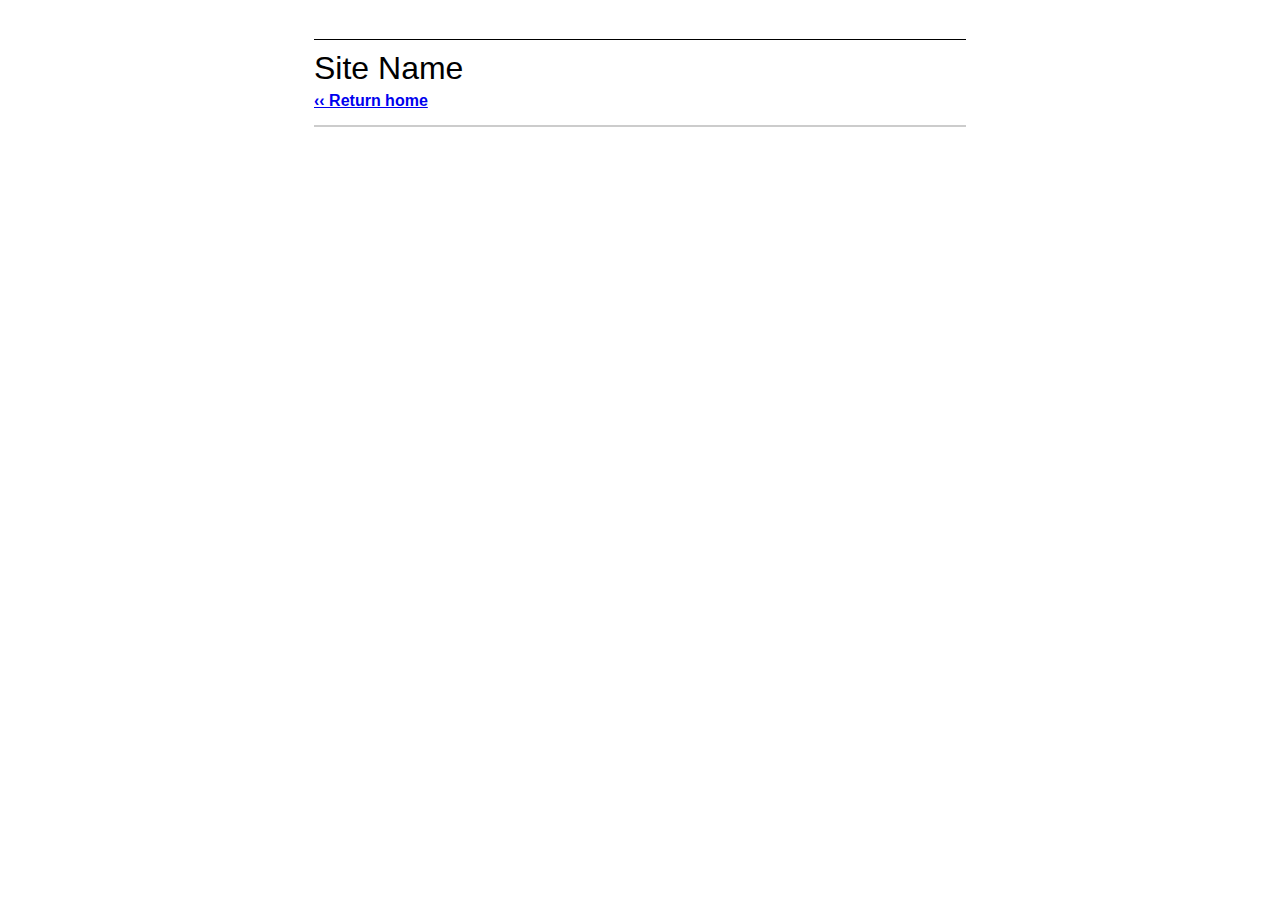
<file: canvas.html>
<html>
<head>
<style type="text/css">
 /*
  These styles are customizable.
  Provide  .canvas-gadget (the div that holds the canvas mode gadget)
  at least 500px width so that  the gadget has sufficient screen real estate
*/
body {
  margin:0;
  font-family:arial, sans-serif;
  text-align:center;
}
.container {
  width:652px;
  margin:0 auto;
  text-align:left;
}
.fc-sign-in-header {
  text-align:left;
  font-size:13px;
  padding:3px 10px;
  border-bottom:1px solid #000000;
}
.signin {
  text-align:left;
  float:right;
  font-size:13px;
  height:32px;
}
.go-back {
  text-align:left;
  margin:5px auto 15px auto;
}
.go-back a, .go-back a:visited {
  font-weight:bold;
}
.canvas-gadget {
  text-align:left;
  width:650px; /* ALLOW AT LEAST 500px WIDTH*/
  margin:10px auto 10px auto;
  border:1px solid #cccccc;
}
.site-header {
  margin-top:10px;
}
.section-title {
  font-size:2em;
}
.clear {
  clear:both;
  font-size:1px;
  height:1px;
  line-height:0;
  margin:0;
  padding:0;
}
</style>
<script type="text/javascript" src="http://www.google.com/friendconnect/script/friendconnect.js"></script>
</head>
<body>
<div class="container">
  <div class="fc-sign-in-header">
    <!--REQUIRED SO VISITORS CAN SIGN IN-->
    <div class="signin" id="gadget-signin"></div>
    <script type="text/javascript">
    var skin = {};
    skin['BORDER_COLOR'] = '#cccccc';
    skin['ENDCAP_BG_COLOR'] = '#e0ecff';
    skin['ENDCAP_TEXT_COLOR'] = '#333333';
    skin['ENDCAP_LINK_COLOR'] = '#0000cc';
    skin['ALTERNATE_BG_COLOR'] = '#ffffff';
    skin['CONTENT_BG_COLOR'] = '#ffffff';
    skin['CONTENT_LINK_COLOR'] = '#0000cc';
    skin['CONTENT_TEXT_COLOR'] = '#333333';
    skin['CONTENT_SECONDARY_LINK_COLOR'] = '#7777cc';
    skin['CONTENT_SECONDARY_TEXT_COLOR'] = '#666666';
    skin['CONTENT_HEADLINE_COLOR'] = '#333333';
    skin['ALIGNMENT'] = 'right';
    google.friendconnect.container.renderCanvasSignInGadget({'id': 'gadget-signin'}, skin);
    </script>
    <!--END REQUIRED-->
    <div class="clear"></div>
  </div>

  <div class="site-header"><span class="section-title">Site Name</span></div>
  <div class="go-back">
    <!--REQUIRED SO VISITORS CAN RETURN TO REFERRING PAGE-->
    <a href="javascript:google.friendconnect.container.goBackToSite();">
    &lsaquo;&lsaquo; Return home</a>
    <!--END REQUIRED-->
  </div>
  <!-- REQUIRED - THIS IS WHERE THE GADGET IS PRESENTED. ALLOW AT LEAST 500px WIDTH -->
  <div id="gadget-canvas" class="canvas-gadget"></div>
  <script type="text/javascript">
  var skin = {};
  skin['BORDER_COLOR'] = '#cccccc';
  skin['ENDCAP_BG_COLOR'] = '#e0ecff';
  skin['ENDCAP_TEXT_COLOR'] = '#333333';
  skin['ENDCAP_LINK_COLOR'] = '#0000cc';
  skin['ALTERNATE_BG_COLOR'] = '#ffffff';
  skin['CONTENT_BG_COLOR'] = '#ffffff';
  skin['CONTENT_LINK_COLOR'] = '#0000cc';
  skin['CONTENT_TEXT_COLOR'] = '#333333';
  skin['CONTENT_SECONDARY_LINK_COLOR'] = '#7777cc';
  skin['CONTENT_SECONDARY_TEXT_COLOR'] = '#666666';
  skin['CONTENT_HEADLINE_COLOR'] = '#333333';
  google.friendconnect.container.renderUrlCanvasGadget({'id': 'gadget-canvas'}, skin);
  </script>
  <!--END REQUIRED-->
</div>
</body>
</html>
</file>
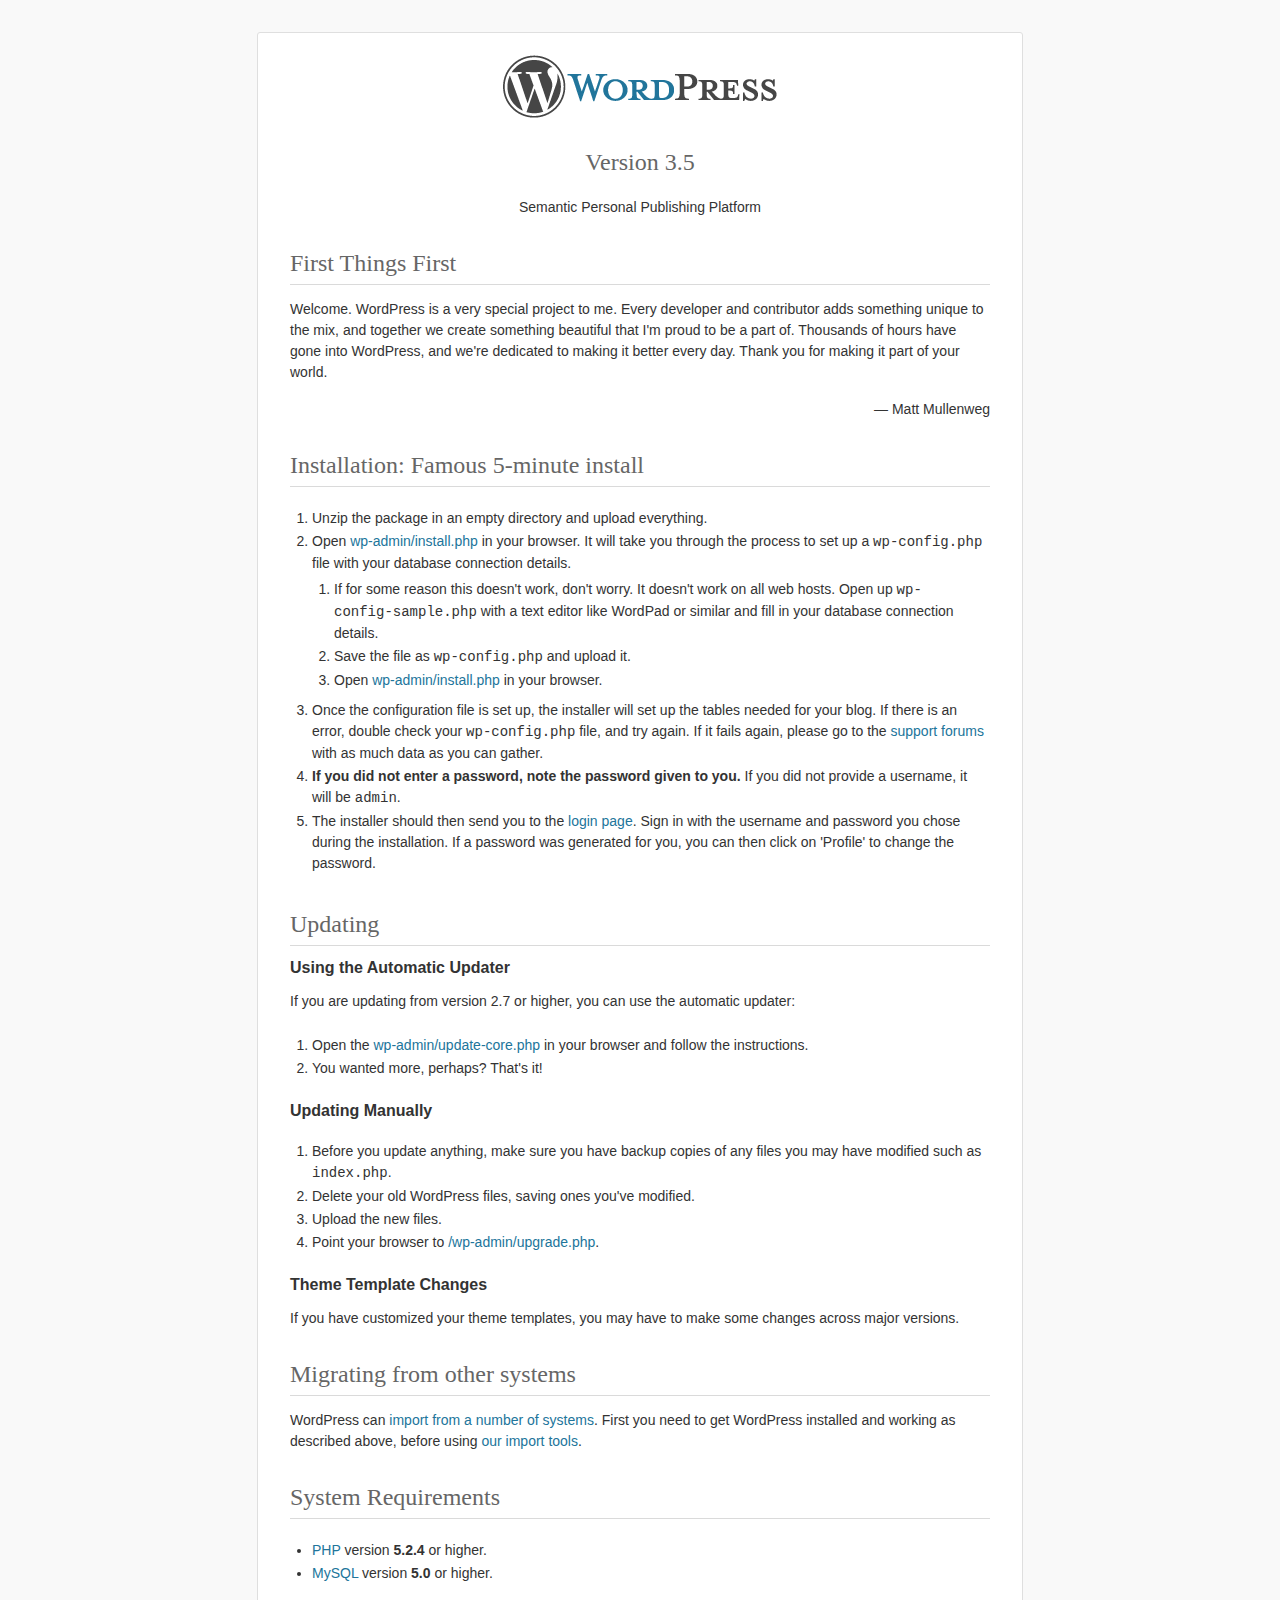
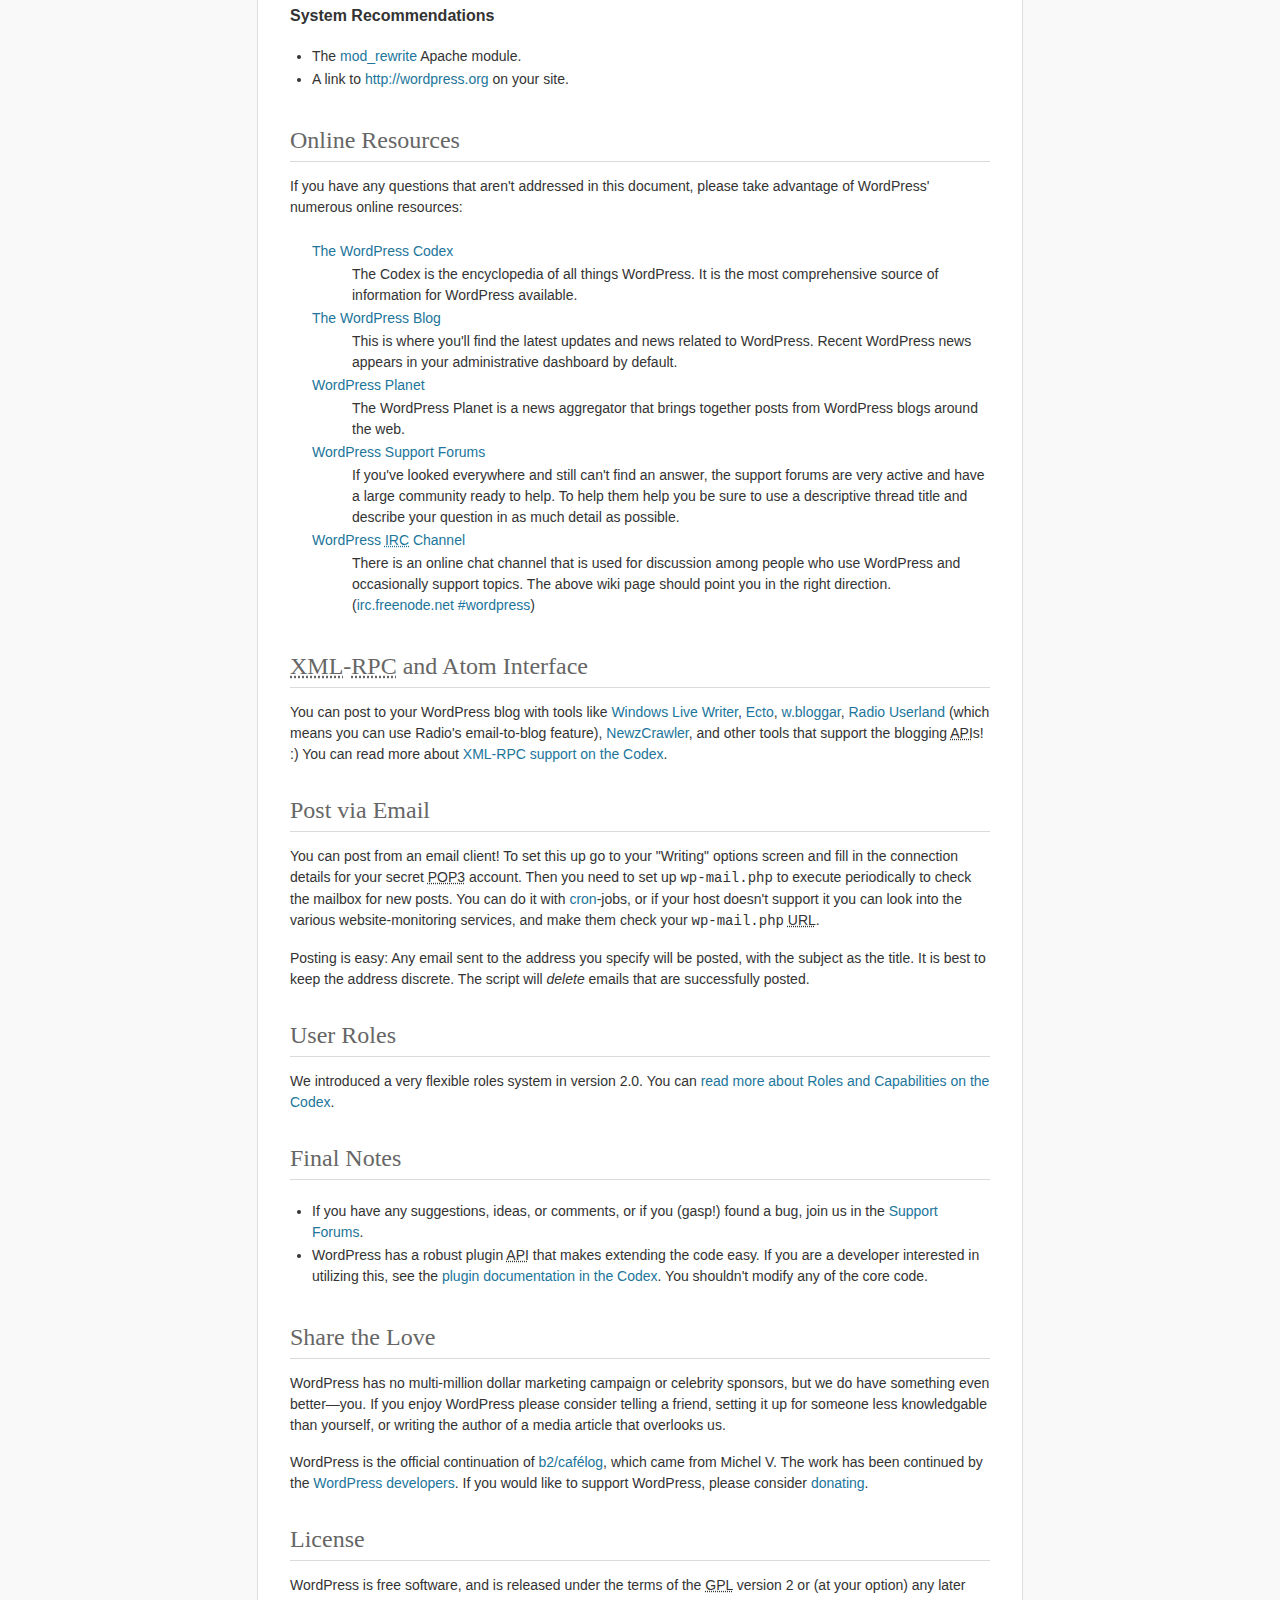
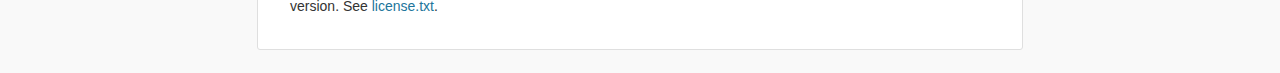
<file: blog/readme.html>
<!DOCTYPE html PUBLIC "-//W3C//DTD XHTML 1.0 Strict//EN" "http://www.w3.org/TR/xhtml1/DTD/xhtml1-strict.dtd">
<html xmlns="http://www.w3.org/1999/xhtml">
<head>
	<meta http-equiv="Content-Type" content="text/html; charset=utf-8" />
	<title>WordPress &#8250; ReadMe</title>
	<link rel="stylesheet" href="wp-admin/css/install.css?ver=20100228" type="text/css" />
</head>
<body>
<h1 id="logo">
	<a href="http://wordpress.org/"><img alt="WordPress" src="wp-admin/images/wordpress-logo.png" /></a>
	<br /> Version 3.5
</h1>
<p style="text-align: center">Semantic Personal Publishing Platform</p>

<h1>First Things First</h1>
<p>Welcome. WordPress is a very special project to me. Every developer and contributor adds something unique to the mix, and together we create something beautiful that I'm proud to be a part of. Thousands of hours have gone into WordPress, and we're dedicated to making it better every day. Thank you for making it part of your world.</p>
<p style="text-align: right">&#8212; Matt Mullenweg</p>

<h1>Installation: Famous 5-minute install</h1>
<ol>
	<li>Unzip the package in an empty directory and upload everything.</li>
	<li>Open <span class="file"><a href="wp-admin/install.php">wp-admin/install.php</a></span> in your browser. It will take you through the process to set up a <code>wp-config.php</code> file with your database connection details.
		<ol>
			<li>If for some reason this doesn't work, don't worry. It doesn't work on all web hosts. Open up <code>wp-config-sample.php</code> with a text editor like WordPad or similar and fill in your database connection details.</li>
			<li>Save the file as <code>wp-config.php</code> and upload it.</li>
			<li>Open <span class="file"><a href="wp-admin/install.php">wp-admin/install.php</a></span> in your browser.</li>
		</ol>
	</li>
	<li>Once the configuration file is set up, the installer will set up the tables needed for your blog. If there is an error, double check your <code>wp-config.php</code> file, and try again. If it fails again, please go to the <a href="http://wordpress.org/support/" title="WordPress support">support forums</a> with as much data as you can gather.</li>
	<li><strong>If you did not enter a password, note the password given to you.</strong> If you did not provide a username, it will be <code>admin</code>.</li>
	<li>The installer should then send you to the <a href="wp-login.php">login page</a>. Sign in with the username and password you chose during the installation. If a password was generated for you, you can then click on 'Profile' to change the password.</li>
</ol>

<h1>Updating</h1>
<h2>Using the Automatic Updater</h2>
<p>If you are updating from version 2.7 or higher, you can use the automatic updater:</p>
<ol>
	<li>Open the <span class="file"><a href="wp-admin/update-core.php">wp-admin/update-core.php</a></span> in your browser and follow the instructions.</li>
	<li>You wanted more, perhaps? That's it!</li>
</ol>

<h2>Updating Manually</h2>
<ol>
	<li>Before you update anything, make sure you have backup copies of any files you may have modified such as <code>index.php</code>.</li>
	<li>Delete your old WordPress files, saving ones you've modified.</li>
	<li>Upload the new files.</li>
	<li>Point your browser to <span class="file"><a href="wp-admin/upgrade.php">/wp-admin/upgrade.php</a>.</span></li>
</ol>

<h2>Theme Template Changes</h2>
<p>If you have customized your theme templates, you may have to make some changes across major versions.</p>

<h1>Migrating from other systems</h1>
<p>WordPress can <a href="http://codex.wordpress.org/Importing_Content">import from a number of systems</a>. First you need to get WordPress installed and working as described above, before using <a href="wp-admin/import.php" title="Import to WordPress">our import tools</a>.</p>

<h1>System Requirements</h1>
<ul>
	<li><a href="http://php.net/">PHP</a> version <strong>5.2.4</strong> or higher.</li>
	<li><a href="http://www.mysql.com/">MySQL</a> version <strong>5.0</strong> or higher.</li>
</ul>

<h2>System Recommendations</h2>
<ul>
	<li>The <a href="http://httpd.apache.org/docs/2.2/mod/mod_rewrite.html">mod_rewrite</a> Apache module.</li>
	<li>A link to <a href="http://wordpress.org/">http://wordpress.org</a> on your site.</li>
</ul>

<h1>Online Resources</h1>
<p>If you have any questions that aren't addressed in this document, please take advantage of WordPress' numerous online resources:</p>
<dl>
	<dt><a href="http://codex.wordpress.org/">The WordPress Codex</a></dt>
		<dd>The Codex is the encyclopedia of all things WordPress. It is the most comprehensive source of information for WordPress available.</dd>
	<dt><a href="http://wordpress.org/news/">The WordPress Blog</a></dt>
		<dd>This is where you'll find the latest updates and news related to WordPress. Recent WordPress news appears in your administrative dashboard by default.</dd>
	<dt><a href="http://planet.wordpress.org/">WordPress Planet</a></dt>
		<dd>The WordPress Planet is a news aggregator that brings together posts from WordPress blogs around the web.</dd>
	<dt><a href="http://wordpress.org/support/">WordPress Support Forums</a></dt>
		<dd>If you've looked everywhere and still can't find an answer, the support forums are very active and have a large community ready to help. To help them help you be sure to use a descriptive thread title and describe your question in as much detail as possible.</dd>
	<dt><a href="http://codex.wordpress.org/IRC">WordPress <abbr title="Internet Relay Chat">IRC</abbr> Channel</a></dt>
		<dd>There is an online chat channel that is used for discussion among people who use WordPress and occasionally support topics. The above wiki page should point you in the right direction. (<a href="irc://irc.freenode.net/wordpress">irc.freenode.net #wordpress</a>)</dd>
</dl>

<h1><abbr title="eXtensible Markup Language">XML</abbr>-<abbr title="Remote Procedure Call">RPC</abbr> and Atom Interface</h1>
<p>You can post to your WordPress blog with tools like <a href="http://download.live.com/writer">Windows Live Writer</a>, <a href="http://illuminex.com/ecto/">Ecto</a>, <a href="http://bloggar.com/">w.bloggar</a>, <a href="http://radio.userland.com/">Radio Userland</a> (which means you can use Radio's email-to-blog feature), <a href="http://www.newzcrawler.com/">NewzCrawler</a>, and other tools that support the blogging <abbr title="application programming interface">API</abbr>s! :) You can read more about <a href="http://codex.wordpress.org/XML-RPC_Support"><abbr>XML</abbr>-<abbr>RPC</abbr> support on the Codex</a>.</p>

<h1>Post via Email</h1>
<p>You can post from an email client! To set this up go to your &quot;Writing&quot; options screen and fill in the connection details for your secret <abbr title="Post Office Protocol version 3">POP3</abbr> account. Then you need to set up <code>wp-mail.php</code> to execute periodically to check the mailbox for new posts. You can do it with <a href="http://en.wikipedia.org/wiki/Cron">cron</a>-jobs, or if your host doesn't support it you can look into the various website-monitoring services, and make them check your <code>wp-mail.php</code> <abbr title="Uniform Resource Locator">URL</abbr>.</p>
<p>Posting is easy: Any email sent to the address you specify will be posted, with the subject as the title. It is best to keep the address discrete. The script will <em>delete</em> emails that are successfully posted.</p>

<h1>User Roles</h1>
<p>We introduced a very flexible roles system in version 2.0. You can <a href="http://codex.wordpress.org/Roles_and_Capabilities" title="WordPress roles and capabilities">read more about Roles and Capabilities on the Codex</a>.</p>

<h1>Final Notes</h1>
<ul>
	<li>If you have any suggestions, ideas, or comments, or if you (gasp!) found a bug, join us in the <a href="http://wordpress.org/support/">Support Forums</a>.</li>
	<li>WordPress has a robust plugin <abbr title="application programming interface">API</abbr> that makes extending the code easy. If you are a developer interested in utilizing this, see the <a href="http://codex.wordpress.org/Plugin_API" title="WordPress plugin API">plugin documentation in the Codex</a>. You shouldn't modify any of the core code.</li>
</ul>

<h1>Share the Love</h1>
<p>WordPress has no multi-million dollar marketing campaign or celebrity sponsors, but we do have something even better&#8212;you. If you enjoy WordPress please consider telling a friend, setting it up for someone less knowledgable than yourself, or writing the author of a media article that overlooks us.</p>

<p>WordPress is the official continuation of <a href="http://cafelog.com/">b2/caf&#233;log</a>, which came from Michel V. The work has been continued by the <a href="http://wordpress.org/about/">WordPress developers</a>. If you would like to support WordPress, please consider <a href="http://wordpress.org/donate/" title="Donate to WordPress">donating</a>.</p>

<h1>License</h1>
<p>WordPress is free software, and is released under the terms of the <abbr title="GNU General Public License">GPL</abbr> version 2 or (at your option) any later version. See <a href="license.txt">license.txt</a>.</p>

</body>
</html>
</file>
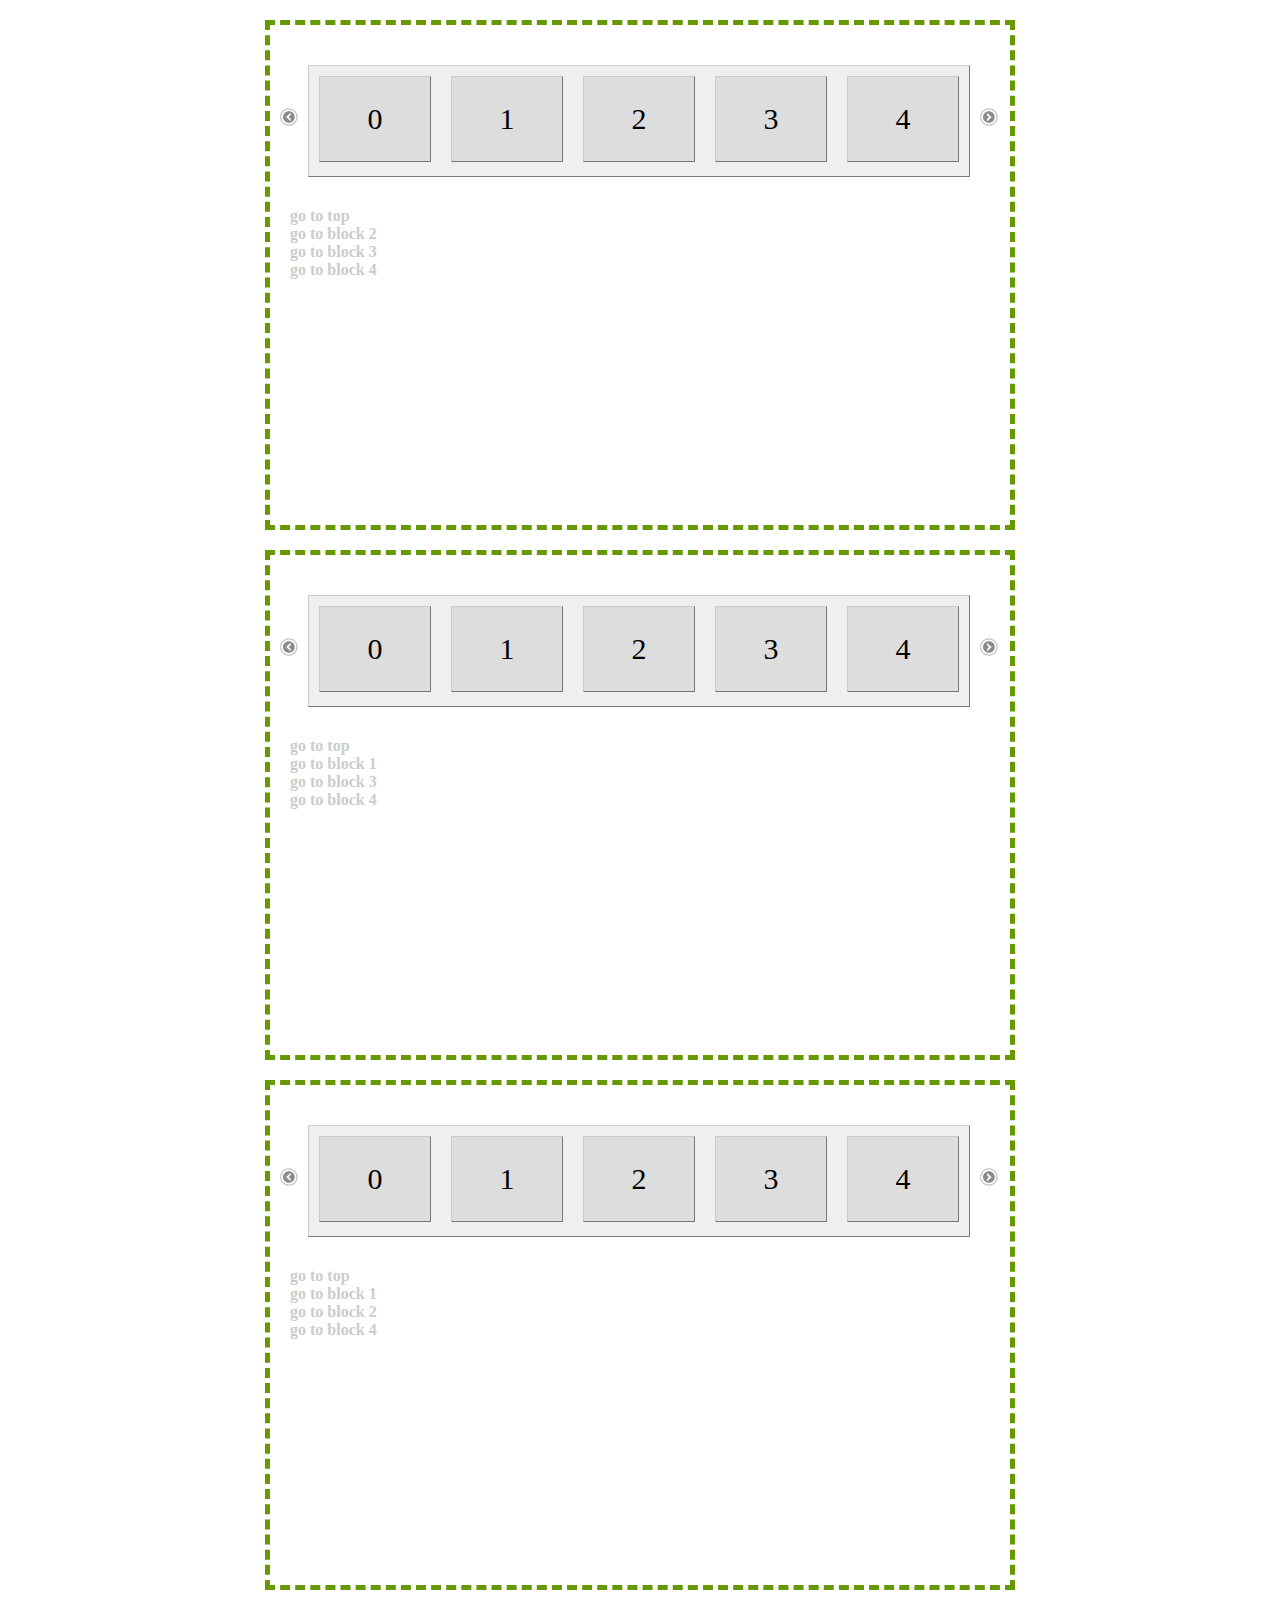
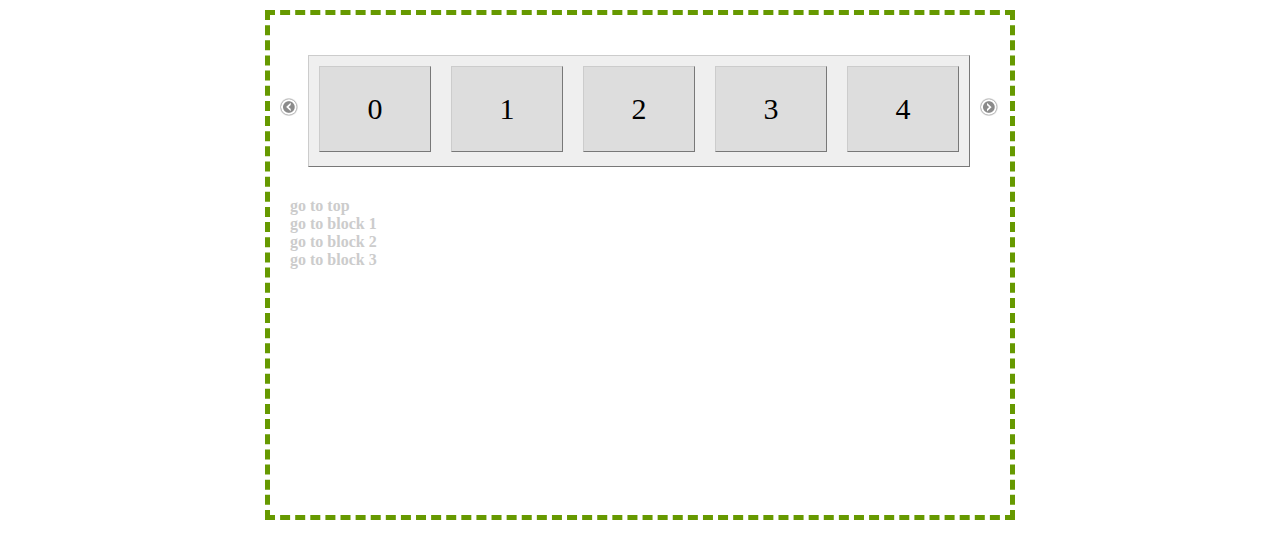
<file: demo/demo01/scrolltoScrollaleTest.html>
<!DOCTYPE html PUBLIC "-//W3C//DTD XHTML 1.0 Transitional//EN" "http://www.w3.org/TR/xhtml1/DTD/xhtml1-transitional.dtd">
<html xmlns="http://www.w3.org/1999/xhtml">
  <head>
    <meta http-equiv="Content-Type" content="text/html; charset=utf-8" />
    <title>scrollTo, scrollable TEST</title>
    <script type="text/javascript" src="http://www.google.com/jsapi"></script>
    <script type="text/javascript">google.load("jquery", "1.3.2");google.load("jqueryui", "1.7.1");</script>  
    <script type="text/javascript" src="js/jqueryScrollTo.js"></script> 
    <script type="text/javascript" src="js/jqueryMouseWheel.js"></script>
    <script type="text/javascript" src="js/jqueryScrollable.js"></script>
    <script>
    $(document).ready(function(){	
      $("div.scrollable").scrollable();
      $(".goTop").click(function(){
        $.scrollTo($("#wrap"),1200);
      });
      $(".go1").click(function(){
        $.scrollTo($("#block1"),1200);
      });
      $(".go2").click(function(){
        $.scrollTo($("#block2"),1200);
      });
      $(".go3").click(function(){
        $.scrollTo($("#block3"),1200);
      });
      $(".go4").click(function(){
        $.scrollTo($("#block4"),1200);
      });      
    })
    </script>
<!-- scrollable styling -->
    <link rel="stylesheet" type="text/css" href="css/scrollable-minimal.css">
    <link rel="stylesheet" type="text/css" href="css/scrollable-navig.css">   
<!-- end scrollable styling -->  
    <style>
    .clearfix:after {
      content: ".";
      display: block;
      height: 0;
      clear: both;
      visibility: hidden;
    }
    
    /* Hides from IE-mac \*/
    * html .clearfix {
      height: 1%;
    }
    
    .clearfix {
      display: block;
    }
    /* End hide from IE-mac */ 
    
    
    #wrap{
      margin:0 auto;
      width:750px;
    }
    .scrollableBlock{
    margin:20px 0 0;
    }
    .block{
    	width:740px;
    	height:500px;
    	border:5px dashed #669900;
    	margin:20px 0;
    }
    .scrollToBlock{
      margin:30px 20px 0;
      width:500px;      
    }
    .scrollToBlock a{
      display:block;
      font-weight:bolder;
      color:#cccccc;
      cursor:pointer;
    }
    </style>   	    
  </head>
  <body>
    <div id="wrap"> 
<!-- block1 -->     
      <div id="block1" class="clearfix block">  
        <div class="scrollableBlock clearfix"> 
          <!-- navigator --> 
          <div class="navi"></div> 
          <!-- end navigator --> 
          <!-- prev link --> 
          <a class="prev"></a> 
          <!-- end prev link --> 
          <!-- root element for scrollable --> 
          <div class="scrollable">        
              <!-- root element for the items --> 
              <div class="items"> 
                  <div>0</div>  <div>1</div>  <div>2</div>  <div>3</div>  <div>4</div>  
                  <div>5</div>  <div>6</div>  <div>7</div>  <div>8</div>  <div>9</div>  
                  <div>10</div> <div>11</div> <div>12</div> <div>13</div> <div>14</div> 
              </div> 
              <!-- end root element for the items -->  
          </div> 
          <!-- end root element for scrollable -->
          <!-- next link --> 
          <a class="next"></a>
          <!-- end next link -->
        </div>  
        <!-- scrollTo block -->
        <div class="scrollToBlock">
          <a class="goTop">go to top</a>
          <a class="go2">go to block 2</a>
          <a class="go3">go to block 3</a>
          <a class="go4">go to block 4</a>        
        </div>
        <!-- end scrollTo block -->
      </div>
<!-- end block1 -->      
<!-- block2 -->       
      <div id="block2" class="clearfix block">
        <div class="scrollableBlock clearfix">    
          <div class="navi"></div> 
          <a class="prev"></a> 
          <div class="scrollable"> 
            <div class="items"> 
              <div>0</div>  <div>1</div>  <div>2</div>  <div>3</div>  <div>4</div>  
              <div>5</div>  <div>6</div>  <div>7</div>  <div>8</div>  <div>9</div>  
              <div>10</div> <div>11</div> <div>12</div> <div>13</div> <div>14</div> 
            </div> 
          </div> 
          <a class="next"></a>
        </div>  
        <div class="scrollToBlock">
          <a class="goTop">go to top</a>
          <a class="go1">go to block 1</a>
          <a class="go3">go to block 3</a>
          <a class="go4">go to block 4</a>        
        </div>        
      </div>
<!-- end block2 -->      
<!-- block3 -->      
      <div id="block3" class="clearfix block">   
        <div class="scrollableBlock clearfix"> 
          <div class="navi"></div>  
          <a class="prev"></a>  
          <div class="scrollable">  
            <div class="items"> 
              <div>0</div>  <div>1</div>  <div>2</div>  <div>3</div>  <div>4</div>  
              <div>5</div>  <div>6</div>  <div>7</div>  <div>8</div>  <div>9</div>  
              <div>10</div> <div>11</div> <div>12</div> <div>13</div> <div>14</div> 
            </div>              
          </div> 
          <a class="next"></a>
        </div>  
        <div class="scrollToBlock">
          <a class="goTop">go to top</a>
          <a class="go1">go to block 1</a>
          <a class="go2">go to block 2</a>
          <a class="go4">go to block 4</a>        
        </div> 
      </div>
<!-- end block3 -->    
<!-- block4 -->       
      <div id="block4" class="clearfix block">   
        <div class="scrollableBlock clearfix"> 
          <div class="navi"></div>  
          <a class="prev"></a> 
          <div class="scrollable">  
            <div class="items"> 
              <div>0</div>  <div>1</div>  <div>2</div>  <div>3</div>  <div>4</div>  
              <div>5</div>  <div>6</div>  <div>7</div>  <div>8</div>  <div>9</div>  
              <div>10</div> <div>11</div> <div>12</div> <div>13</div> <div>14</div> 
            </div>             
          </div> 
          <a class="next"></a>
        </div>  
        <div class="scrollToBlock">
          <a class="goTop">go to top</a>
          <a class="go1">go to block 1</a>
          <a class="go2">go to block 2</a>
          <a class="go3">go to block 3</a>        
        </div> 
      </div> 
<!-- end block4 -->             
    </div>   
  </body>  
</html>
</file>
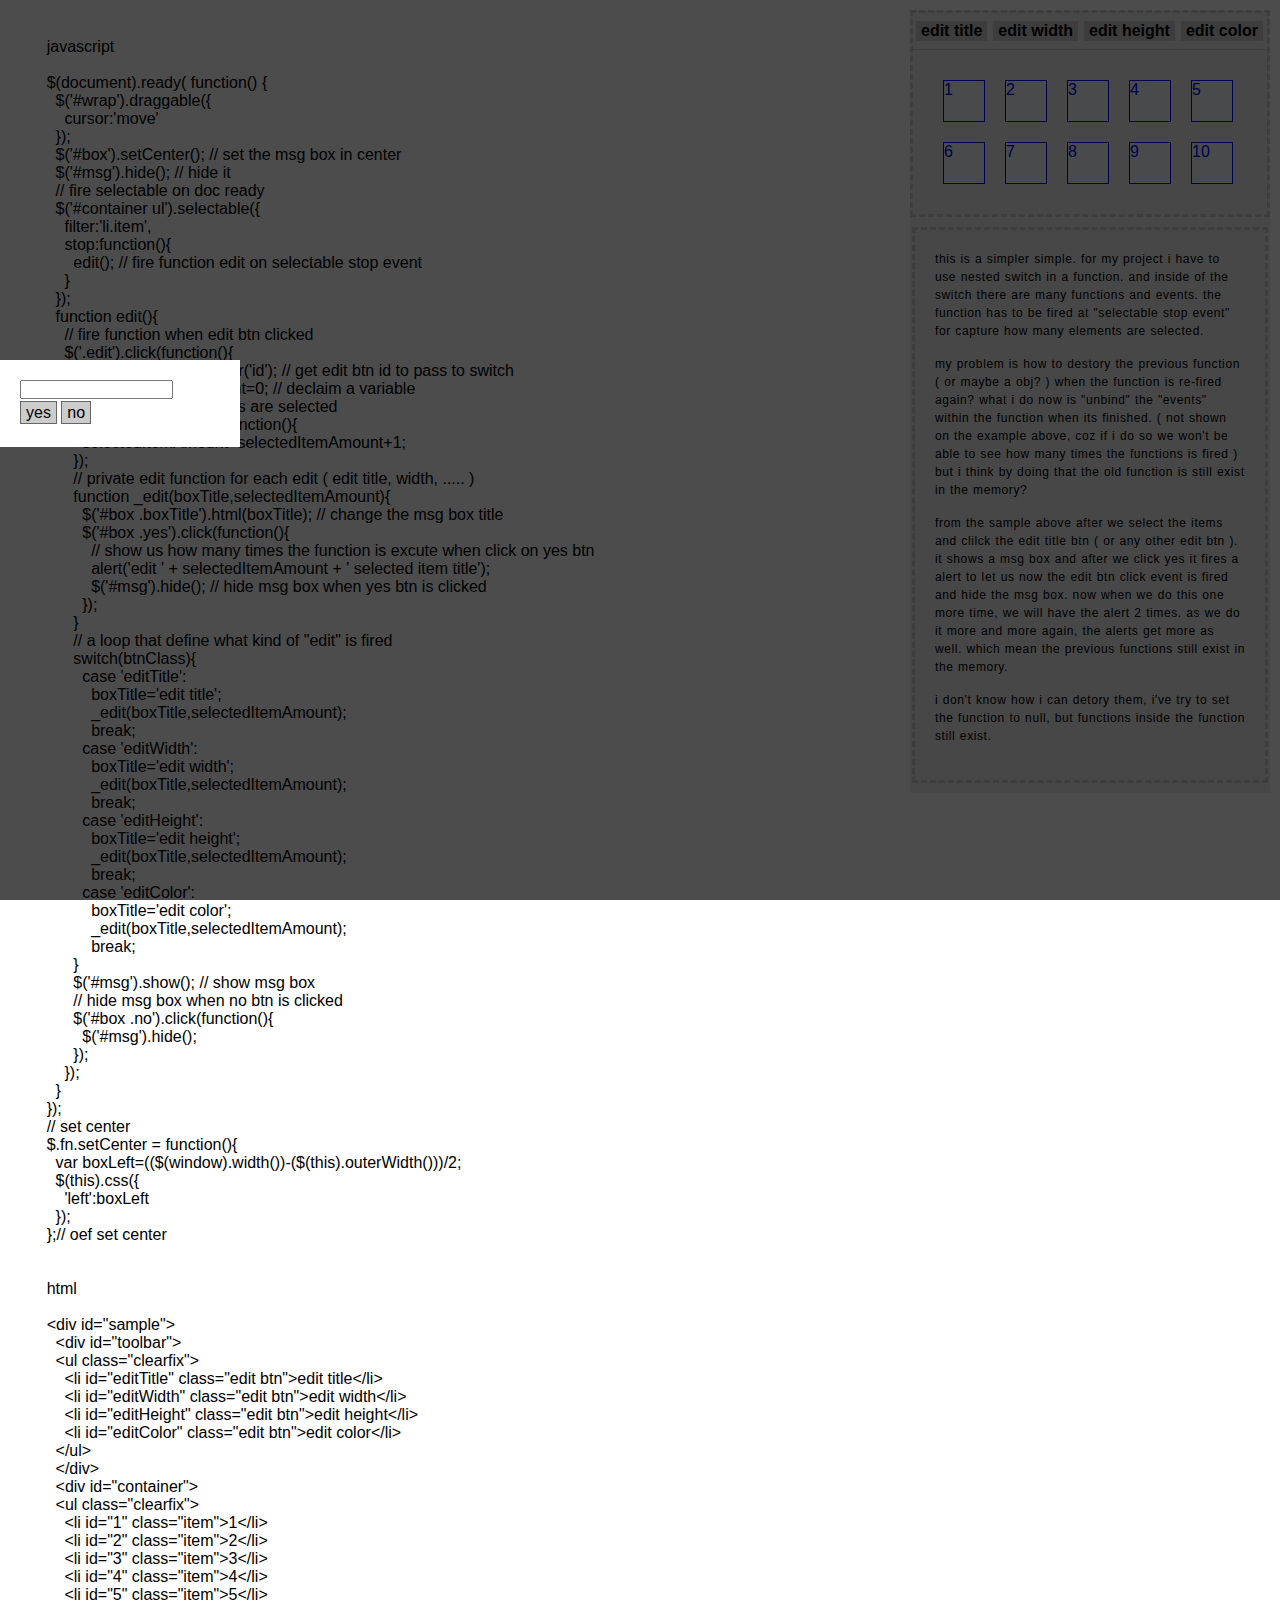
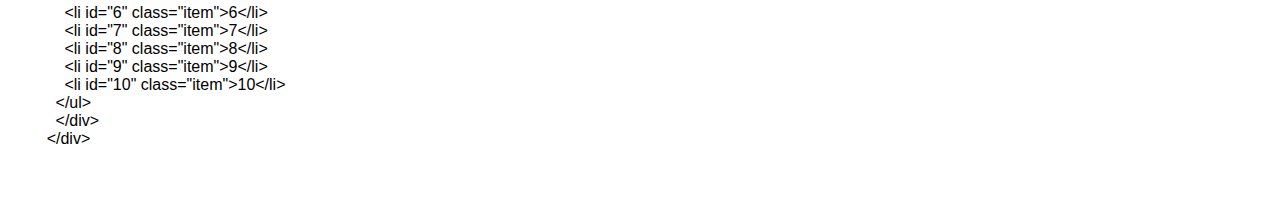
<file: test/test01/javascript_destory_test.html>
<!DOCTYPE HTML PUBLIC "-//W3C//DTD HTML 4.01 Transitional//EN">
<html>
  <head>
  <meta http-equiv="content-type" content="text/html; charset=windows-1250">
  <title>javascript destory test</title>
    <script src="http://www.google.com/jsapi"></script>
    <script>
        google.load("jquery", "1.3.2");
        google.load("jqueryui", "1.7.1");
    </script>
    <script type="text/javascript">
      $(document).ready( function() {
        $('#wrap').draggable({
          cursor:'move'
        });
        $('#box').setCenter(); // set the msg box in center
        $('#msg').hide(); // hide it
        // fire selectable on doc ready
        $('#container ul').selectable({
          filter:'li.item',
          stop:function(){
            edit(); // fire function edit on selectable stop event
          }
        });
        function edit(){
          // fire function when edit btn clicked
          $('.edit').click(function(){
            var btnClass=$(this).attr('id'); // get edit btn id to pass to switch
            var selectedItemAmount=0; // declaim a variable
            // count how many items are selected
            $('.ui-selected').each(function(){
              selectedItemAmount=selectedItemAmount+1;
            });
            // private edit function for each edit ( edit title, width, ..... )
            function _edit(boxTitle,selectedItemAmount){
              $('#box .boxTitle').html(boxTitle); // change the msg box title
              $('#box .yes').click(function(){
                alert(boxTitle + ' for ' + selectedItemAmount + ' selected item'); // show us how many times the function is excute when click on yes btn
                $('#msg').hide(); // hide msg box when yes btn is clicked
              });
            }
            // a loop that define what kind of "edit" is fired
            switch(btnClass){
              case 'editTitle':
                boxTitle='edit title';
                _edit(boxTitle,selectedItemAmount);
                break;
              case 'editWidth':
                boxTitle='edit width';
                _edit(boxTitle,selectedItemAmount);
                break;
              case 'editHeight':
                boxTitle='edit height';
                _edit(boxTitle,selectedItemAmount);
                break;
              case 'editColor':
                boxTitle='edit color';
                _edit(boxTitle,selectedItemAmount);
                break;
            }            
            $('#msg').show(); // show msg box
            // hide msg box when no btn is clicked
            $('#box .no').click(function(){
              $('#msg').hide();
            });
          });
        }
      });
      // set center
      $.fn.setCenter = function(){
        var boxLeft=(($(window).width())-($(this).outerWidth()))/2;
        $(this).css({
          'left':boxLeft
        });
      };// oef set center
    </script>
    <style>
      *{
        margin: 0;
        padding: 0;
        font-family:"Helvetica","lucida grande",tahoma,aria;
      }      
      li{
        list-style-position: outside;
        list-style-image: none;
        list-style-type: none;
      }
      .clearfix:after{
        content: ".";
        display: block;
        height: 0;
        clear: both;
        visibility: hidden;
      }
      .clearfix{
        display: inline-block;
      }
      * html .clearfix{
        height: 1%;
      }
      .clearfix{
        display: block;
      }
      .btn{
        cursor:pointer;
        background:#ccc;
      }
      a.btn:hover,li.btn:hover{
        color:#fff;
        background:#333;
        position:relative;
        top:1px;
      }
      #code{
        width:800px;
        padding:20px;
      }
      #wrap{
        width:360px;
        top:10px;
        right:10px;
        position:absolute;
        z-index:5;
        background:#eee;
      }
      #sample{        
        margin:0 auto;
        border:3px dashed #ccc;
      }
      li{
        float:left;
        display:inline;
      }
      #toolbar{
        padding:5px 0;
        border-bottom:1px solid #ccc;
      }
      li.edit{        
        margin:3px;
        padding:1px 5px;
        font-weight:bolder;
      }
      #container ul{
        padding:20px;
      }
      .item{
        background-color:aliceBlue;
        border:1px solid blue;
        color:blue;
        height:40px;
        width:40px;
        margin:10px;
      }
      .ui-selecting{
        background:#FFCC00;
        border:1px solid red;
        color:red;
      }
      .ui-selected{
        background-color:honeyDew;
        border:1px solid greenYellow;
        color:greenYellow;
        opacity:0.8;
      }
      #desc{
        font-size:12px;
        margin:10px auto;
        padding:20px;
        border:3px dashed #ccc;
        width:310px;
        letter-spacing:0.05em;
        word-spacing:0.05em;
        line-height:1.5em;
      }
      #desc p{
        margin:0 0 15px;
      }
      #msg{
        width:100%;
        height:100%;
        position:absolute;
        z-index:10;
        top:0;
      }
      #overlay{
        background:#000;
        opacity:0.7;
        width:100%;
        height:100%;        
      }
      #box{
        width:200px;
        padding:20px;
        background:#fff;
        position:absolute;
        z-index:15;
        top:40%;
      }
      #box p{
        margin:0 0 5px;
      }
      #box .btn{
        padding:2px 5px;
        border:1px solid #666;
      }
    </style>
  </head>
  <body>
    <div id="code">
      <xmp>
      javascript

      $(document).ready( function() {
        $('#wrap').draggable({
          cursor:'move'
        });
        $('#box').setCenter(); // set the msg box in center
        $('#msg').hide(); // hide it
        // fire selectable on doc ready
        $('#container ul').selectable({
          filter:'li.item',
          stop:function(){
            edit(); // fire function edit on selectable stop event
          }
        });
        function edit(){
          // fire function when edit btn clicked
          $('.edit').click(function(){
            var btnClass=$(this).attr('id'); // get edit btn id to pass to switch
            var selectedItemAmount=0; // declaim a variable
            // count how many items are selected
            $('.ui-selected').each(function(){
              selectedItemAmount=selectedItemAmount+1;
            });
            // private edit function for each edit ( edit title, width, ..... )
            function _edit(boxTitle,selectedItemAmount){
              $('#box .boxTitle').html(boxTitle); // change the msg box title
              $('#box .yes').click(function(){
                // show us how many times the function is excute when click on yes btn
                alert('edit ' + selectedItemAmount + ' selected item title');
                $('#msg').hide(); // hide msg box when yes btn is clicked
              });
            }
            // a loop that define what kind of "edit" is fired
            switch(btnClass){
              case 'editTitle':
                boxTitle='edit title';
                _edit(boxTitle,selectedItemAmount);
                break;
              case 'editWidth':
                boxTitle='edit width';
                _edit(boxTitle,selectedItemAmount);
                break;
              case 'editHeight':
                boxTitle='edit height';
                _edit(boxTitle,selectedItemAmount);
                break;
              case 'editColor':
                boxTitle='edit color';
                _edit(boxTitle,selectedItemAmount);
                break;
            }
            $('#msg').show(); // show msg box
            // hide msg box when no btn is clicked
            $('#box .no').click(function(){
              $('#msg').hide();
            });
          });
        }
      });
      // set center
      $.fn.setCenter = function(){
        var boxLeft=(($(window).width())-($(this).outerWidth()))/2;
        $(this).css({
          'left':boxLeft
        });
      };// oef set center


      html

      <div id="sample">
        <div id="toolbar">
        <ul class="clearfix">
          <li id="editTitle" class="edit btn">edit title</li>
          <li id="editWidth" class="edit btn">edit width</li>
          <li id="editHeight" class="edit btn">edit height</li>
          <li id="editColor" class="edit btn">edit color</li>
        </ul>
        </div>
        <div id="container">
        <ul class="clearfix">
          <li id="1" class="item">1</li>
          <li id="2" class="item">2</li>
          <li id="3" class="item">3</li>
          <li id="4" class="item">4</li>
          <li id="5" class="item">5</li>
          <li id="6" class="item">6</li>
          <li id="7" class="item">7</li>
          <li id="8" class="item">8</li>
          <li id="9" class="item">9</li>
          <li id="10" class="item">10</li>
        </ul>
        </div>
      </div>

      </xmp>
    </div>
    <div id="wrap">
      <div id="sample">
        <div id="toolbar">
        <ul class="clearfix">
          <li id="editTitle" class="edit btn">edit title</li>
          <li id="editWidth" class="edit btn">edit width</li>
          <li id="editHeight" class="edit btn">edit height</li>
          <li id="editColor" class="edit btn">edit color</li>
        </ul>
        </div>
        <div id="container">
        <ul class="clearfix">
          <li id="1" class="item">1</li>
          <li id="2" class="item">2</li>
          <li id="3" class="item">3</li>
          <li id="4" class="item">4</li>
          <li id="5" class="item">5</li>
          <li id="6" class="item">6</li>
          <li id="7" class="item">7</li>
          <li id="8" class="item">8</li>
          <li id="9" class="item">9</li>
          <li id="10" class="item">10</li>
        </ul>
        </div>
      </div>
      <div id="desc">
        <p>this is a simpler simple. for my project i have to use nested switch in a function. 
           and inside of the switch there are many functions and events. 
           the function has to be fired at "selectable stop event" for capture how many elements are selected. </p>

        <p>my problem is how to destory the previous function ( or maybe a obj? ) when the function is re-fired again? 
           what i do now is "unbind" the "events" within the function when its finished. ( not shown on the example above, coz if i do so we won't be able to see how many times the functions is fired ) 
           but i think by doing that the old function is still exist in the memory? </p>

        <p>from the sample above after we select the items and clilck the edit title btn ( or any other edit btn ).
           it shows a msg box and after we click yes it fires a alert to let us now the edit btn click event is fired and hide the msg box.
           now when we do this one more time, we will have the alert 2 times.
           as we do it more and more again, the alerts get more as well.
           which mean the previous functions still exist in the memory.</p>

        <p>i don't know how i can detory them, i've try to set the function to null, but functions inside the function still exist.</p>
      </div>
    </div>
    <div id="msg">
      <div id="overlay"></div>
      <div id="box">
        <p>
          <label class="boxTitle"></label>
          <input type="text" value=""/>
        </p>
        <p>
          <a class="yes btn">yes</a>
          <a class="no btn">no</a>
        </p>
      </div>
    </div>
  </body>
</html>
</file>
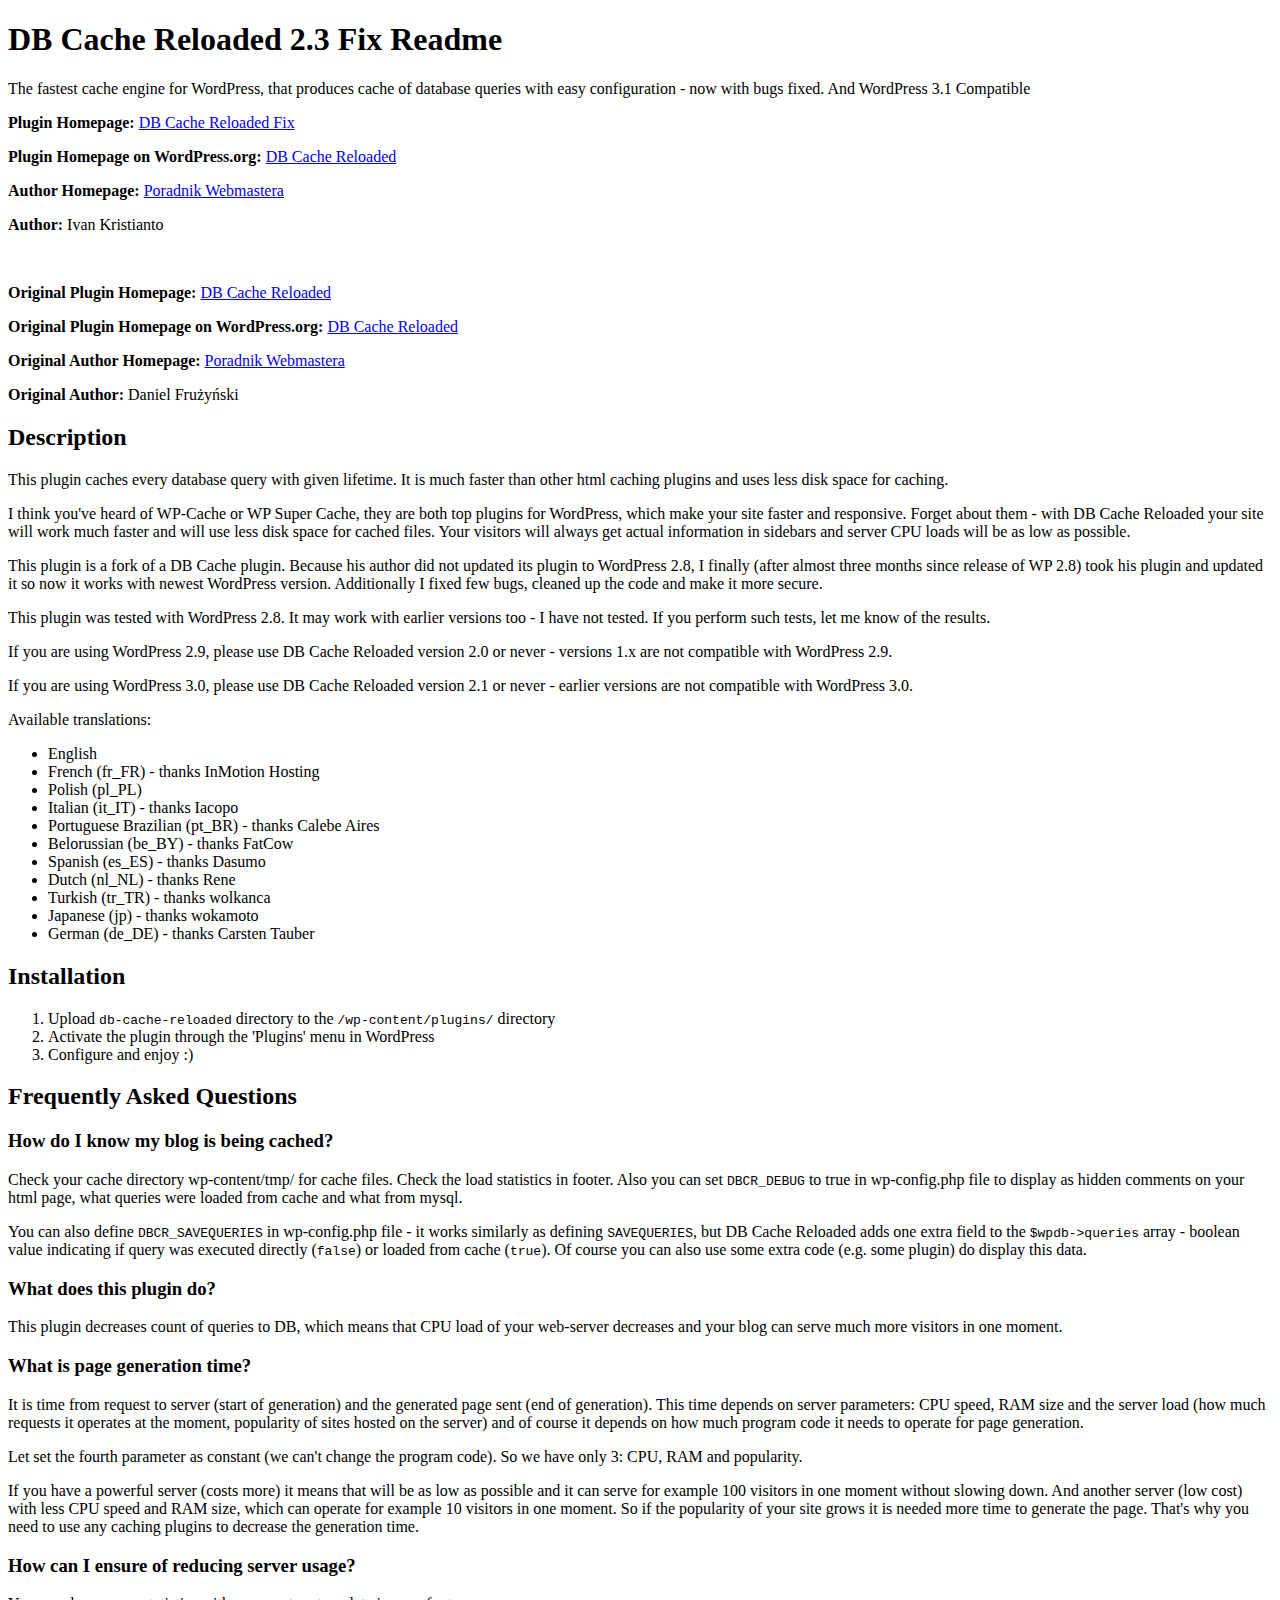
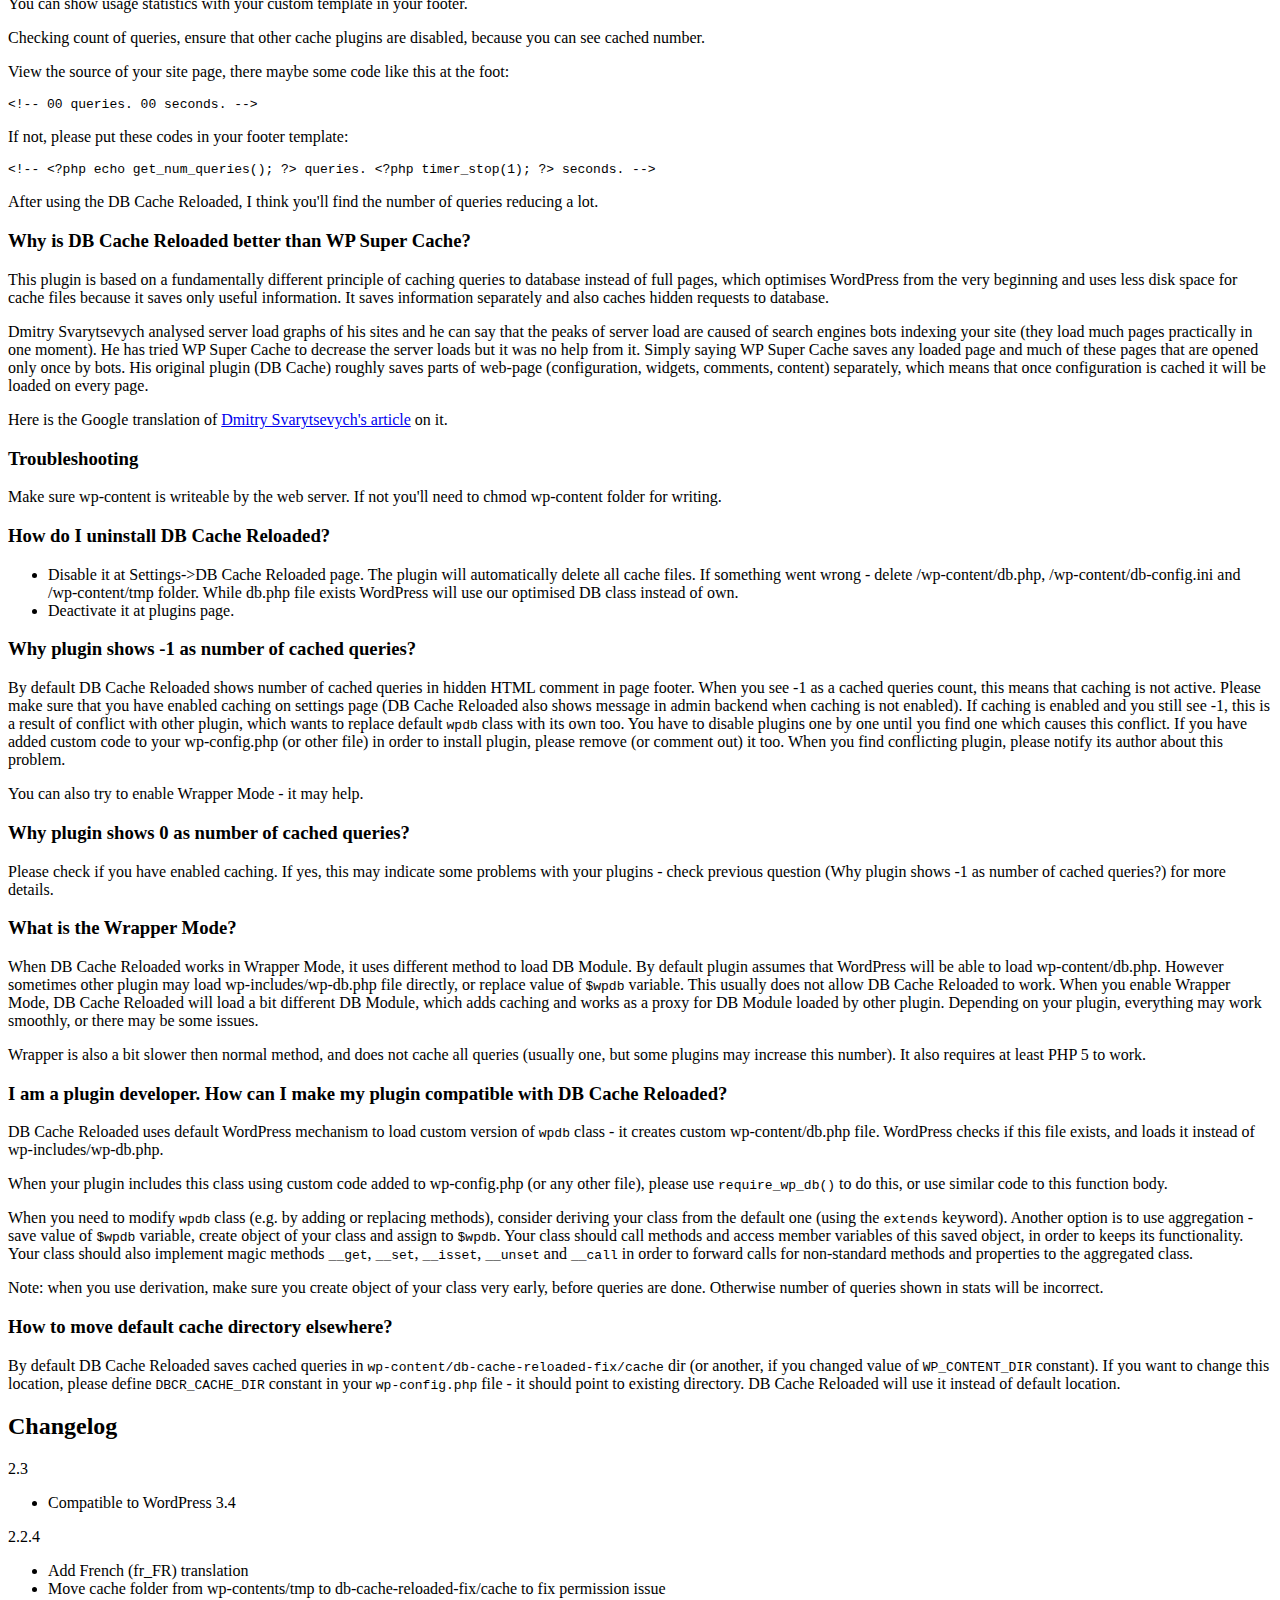
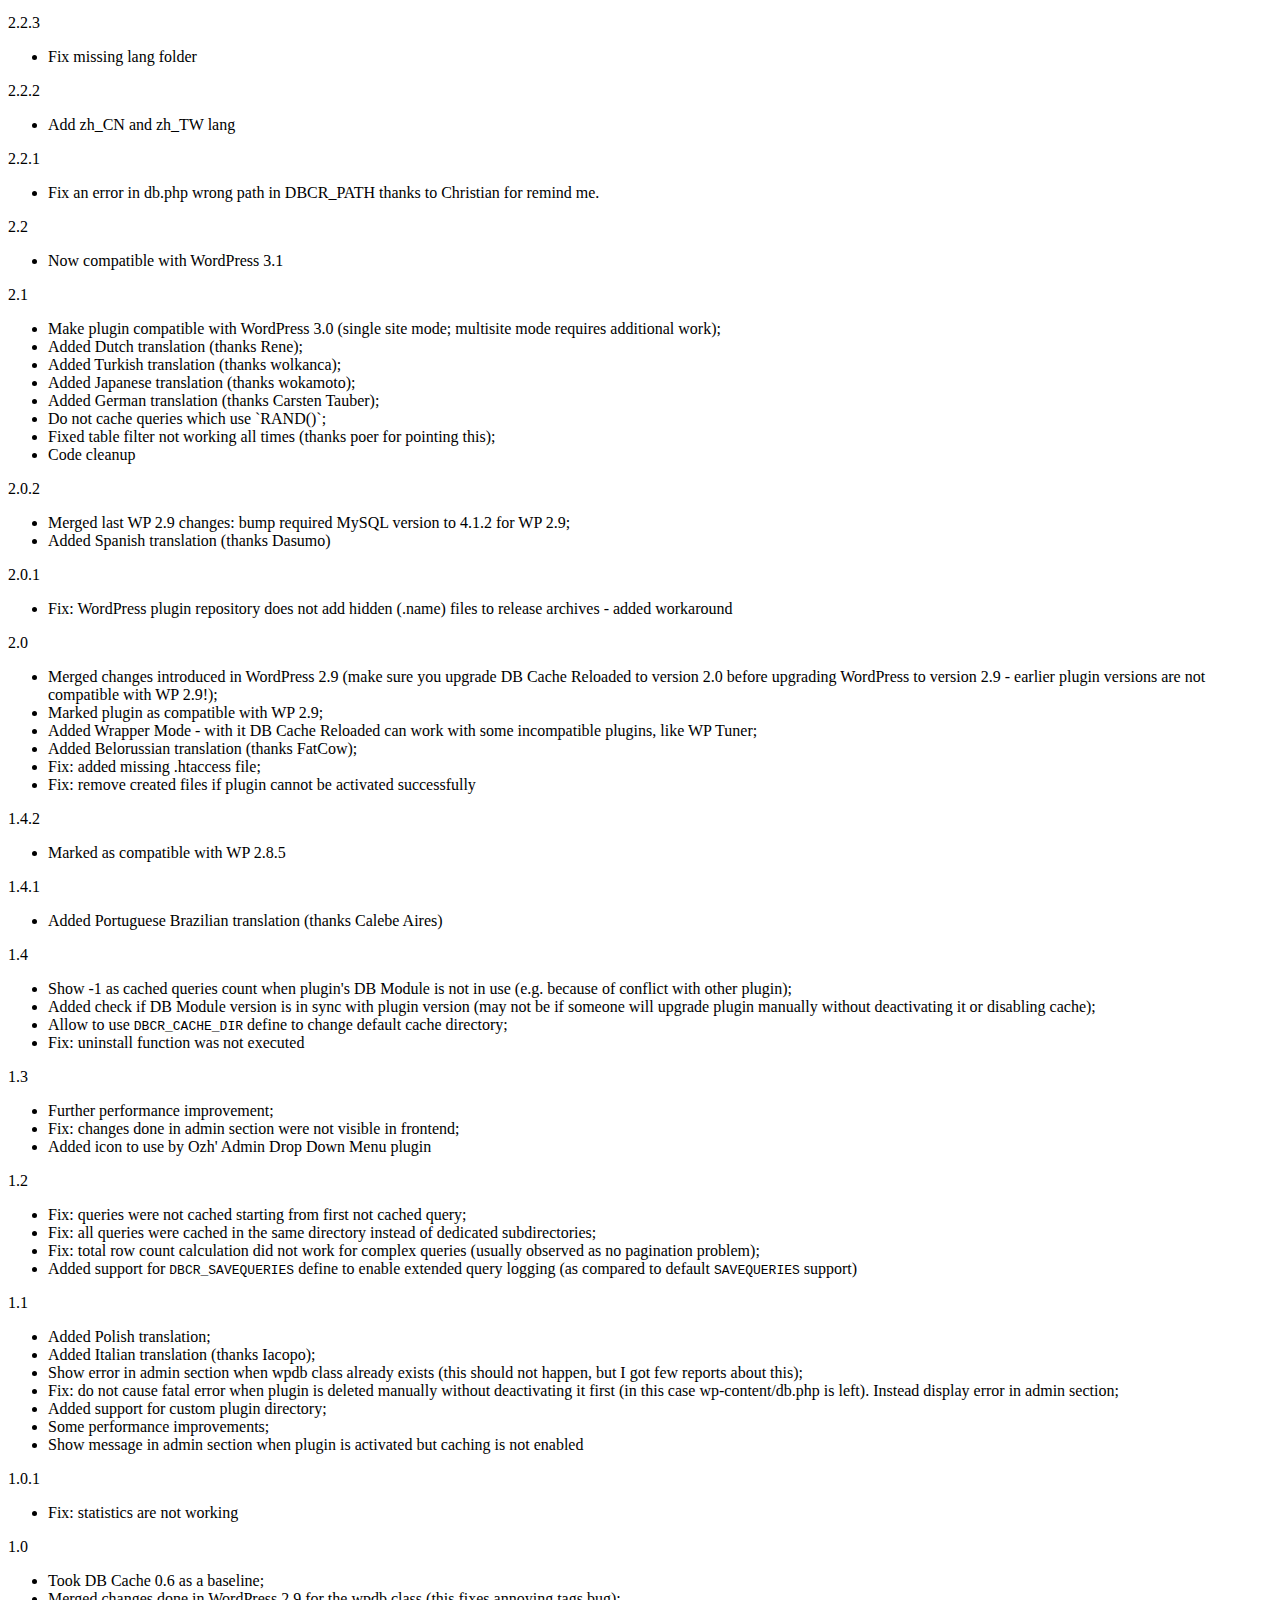
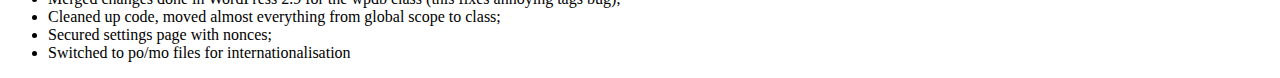
<file: blog/wp-content/plugins/db-cache-reloaded-fix/readme.html>
<!DOCTYPE html PUBLIC "-//W3C//DTD XHTML 1.0 Transitional//EN" "http://www.w3.org/TR/xhtml1/DTD/xhtml1-transitional.dtd">
<html xmlns="http://www.w3.org/1999/xhtml" xml:lang="en" lang="en">
<head>	
<meta http-equiv="Content-type" content="text/html; charset=utf-8" />
<title>DB Cache Reloaded 2.3 Fix Readme</title>
</head>
<body>
<h1>DB Cache Reloaded 2.3 Fix Readme</h1>
<p>The fastest cache engine for WordPress, that produces cache of database queries with easy configuration - now with bugs fixed. And WordPress 3.1 Compatible</p>
<p><b>Plugin Homepage:</b> <a href="http://www.ivankristianto.com/web-development/programming/db-cache-reloaded-fix-for-wordpress-3-1/1784/">DB Cache Reloaded Fix</a></p>
<p><b>Plugin Homepage on WordPress.org:</b> <a href="http://wordpress.org/extend/plugins/db-cache-reloaded-fix/">DB Cache Reloaded</a></p>
<p><b>Author Homepage:</b> <a href="http://www.ivankristianto.com/">Poradnik Webmastera</a></p>
<p><b>Author:</b> Ivan Kristianto</p>
<p>&nbsp;</p>
<p><b>Original Plugin Homepage:</b> <a href="http://www.poradnik-webmastera.com/projekty/db_cache_reloaded/">DB Cache Reloaded</a></p>
<p><b>Original Plugin Homepage on WordPress.org:</b> <a href="http://wordpress.org/extend/plugins/db-cache-reloaded/">DB Cache Reloaded</a></p>
<p><b>Original Author Homepage:</b> <a href="http://www.poradnik-webmastera.com/">Poradnik Webmastera</a></p>
<p><b>Original Author:</b> Daniel Frużyński</p>

<h2>Description</h2>
<p>This plugin caches every database query with given lifetime. It is much faster than other html caching plugins and uses less disk space for caching.</p>
<p>I think you've heard of WP-Cache or WP Super Cache, they are both top plugins for WordPress, which make your site faster and responsive. Forget about them - with DB Cache Reloaded your site will work much faster and will use less disk space for cached files. Your visitors will always get actual information in sidebars and server CPU loads will be as low as possible.</p>
<p>This plugin is a fork of a DB Cache plugin. Because his author did not updated its plugin to WordPress 2.8, I finally (after almost three months since release of WP 2.8) took his plugin and updated it so now it works with newest WordPress version. Additionally I fixed few bugs, cleaned up the code and make it more secure.</p>
<p>This plugin was tested with WordPress 2.8. It may work with earlier versions too - I have not tested. If you perform such tests, let me know of the results.</p>
<p>If you are using WordPress 2.9, please use DB Cache Reloaded version 2.0 or never - versions 1.x are not compatible with WordPress 2.9.</p>
<p>If you are using WordPress 3.0, please use DB Cache Reloaded version 2.1 or never - earlier versions are not compatible with WordPress 3.0.</p>
<p>Available translations:</p>
<ul>
<li>English</li>
<li>French (fr_FR) - thanks InMotion Hosting</li>
<li>Polish (pl_PL)</li>
<li>Italian (it_IT) - thanks Iacopo</li>
<li>Portuguese Brazilian (pt_BR) - thanks Calebe Aires</li>
<li>Belorussian (be_BY) - thanks FatCow</li>
<li>Spanish (es_ES) - thanks Dasumo</li>
<li>Dutch (nl_NL) - thanks Rene</li>
<li>Turkish (tr_TR) - thanks wolkanca</li>
<li>Japanese (jp) - thanks wokamoto</li>
<li>German (de_DE) - thanks Carsten Tauber</li>
</ul>

<h2>Installation</h2>
<ol>
<li>Upload <code>db-cache-reloaded</code> directory to the <code>/wp-content/plugins/</code> directory</li>
<li>Activate the plugin through the 'Plugins' menu in WordPress</li>
<li>Configure and enjoy :)</li>
</ol>

<h2>Frequently Asked Questions</h2>

<h3>How do I know my blog is being cached?</h3>
<p>Check your cache directory wp-content/tmp/ for cache files. Check the load statistics in footer.
Also you can set <code>DBCR_DEBUG</code> to true in wp-config.php file to display as hidden comments on your html page, what queries were loaded from cache and what from mysql.</p>
<p>You can also define <code>DBCR_SAVEQUERIES</code> in wp-config.php file - it works similarly as defining <code>SAVEQUERIES</code>, but DB Cache Reloaded adds one extra field to the <code>$wpdb->queries</code> array - boolean value indicating if query was executed directly (<code>false</code>) or loaded from cache (<code>true</code>). Of course you can also use some extra code (e.g. some plugin) do display this data.</p>

<h3>What does this plugin do?</h3>
<p>This plugin decreases count of queries to DB, which means that CPU load of your web-server decreases and your blog can serve much more visitors in one moment.</p>

<h3>What is page generation time?</h3>
<p>It is time from request to server (start of generation) and the generated page sent (end of generation). This time depends on server parameters: CPU speed, RAM size and the server load (how much requests it operates at the moment, popularity of sites hosted on the server) and of course it depends on how much program code it needs to operate for page generation.</p>
<p>Let set the fourth parameter as constant (we can't change the program code). So we have only 3: CPU, RAM and popularity.</p>
<p>If you have a powerful server (costs more) it means that will be as low as possible and it can serve for example 100 visitors in one moment without slowing down. And another server (low cost) with less CPU speed and RAM size, which can operate for example 10 visitors in one moment. So if the popularity of your site grows it is needed more time to generate the page. That's why you need to use any caching plugins to decrease the generation time.</p>

<h3>How can I ensure of reducing server usage?</h3>
<p>You can show usage statistics with your custom template in your footer.</p>
<p>Checking count of queries, ensure that other cache plugins are disabled, because you can see cached number.</p>
<p>View the source of your site page, there maybe some code like this at the foot:</p>
<p><code>&lt;!-- 00 queries. 00 seconds. --&gt;</code></p>
<p>If not, please put these codes in your footer template:</p>
<p><code>&lt;!-- &lt;?php echo get_num_queries(); ?&gt; queries. &lt;?php timer_stop(1); ?&gt; seconds. --&gt;</code></p>
<p>After using the DB Cache Reloaded, I think you'll find the number of queries reducing a lot.</p>

<h3>Why is DB Cache Reloaded better than WP Super Cache?</h3>
<p>This plugin is based on a fundamentally different principle of caching queries to database instead of full pages, which optimises WordPress from the very beginning and uses less disk space for cache files because it saves only useful information.
It saves information separately and also caches hidden requests to database.</p>
<p>Dmitry Svarytsevych analysed server load graphs of his sites and he can say that the peaks of server load are caused of search engines bots indexing your site (they load much pages practically in one moment). He has tried WP Super Cache to decrease the server loads but it was no help from it. Simply saying WP Super Cache saves any loaded page and much of these pages that are opened only once by bots. His original plugin (DB Cache) roughly saves parts of web-page (configuration, widgets, comments, content) separately, which means that once configuration is cached it will be loaded on every page.</p>
<p>Here is the Google translation of <a href="http://translate.google.com/translate?prev=&hl=uk&u=http%3A%2F%2Fwordpress.net.ua%2Fmaster%2Foptimizaciya-wordpress.html&sl=uk&tl=en">Dmitry Svarytsevych's article</a> on it.</p>

<h3>Troubleshooting</h3>
<p>Make sure wp-content is writeable by the web server. If not you'll need to chmod wp-content folder for writing.</p>

<h3>How do I uninstall DB Cache Reloaded?</h3>
<ul>
<li>Disable it at Settings-&gt;DB Cache Reloaded page. The plugin will automatically delete all cache files. If something went wrong - delete /wp-content/db.php, /wp-content/db-config.ini and /wp-content/tmp folder. While db.php file exists WordPress will use our optimised DB class instead of own.</li>
<li> Deactivate it at plugins page.</li>
</ul>

<h3>Why plugin shows -1 as number of cached queries?</h3>
<p>By default DB Cache Reloaded shows number of cached queries in hidden HTML comment in page footer. When you see -1 as a cached queries count, this means that caching is not active. Please make sure that you have enabled caching on settings page (DB Cache Reloaded also shows message in admin backend when caching is not enabled). If caching is enabled and you still see -1, this is a result of conflict with other plugin, which wants to replace default <code>wpdb</code> class with its own too. You have to disable plugins one by one until you find one which causes this conflict. If you have added custom code to your wp-config.php (or other file) in order to install plugin, please remove (or comment out) it too. When you find conflicting plugin, please notify its author about this problem.</p>
<p>You can also try to enable Wrapper Mode - it may help.</p>

<h3>Why plugin shows 0 as number of cached queries?</h3>
<p>Please check if you have enabled caching. If yes, this may indicate some problems with your plugins - check previous question (Why plugin shows -1 as number of cached queries?) for more details.</p>

<h3>What is the Wrapper Mode?</h3>
<p>When DB Cache Reloaded works in Wrapper Mode, it uses different method to load DB Module. By default plugin assumes that WordPress will be able to load wp-content/db.php. However sometimes other plugin may load wp-includes/wp-db.php file directly, or replace value of <code>$wpdb</code> variable. This usually does not allow DB Cache Reloaded to work. When you enable Wrapper Mode, DB Cache Reloaded will load a bit different DB Module, which adds caching and works as a proxy for DB Module loaded by other plugin. Depending on your plugin, everything may work smoothly, or there may be some issues.</p>
<p>Wrapper is also a bit slower then normal method, and does not cache all queries (usually one, but some plugins may increase this number). It also requires at least PHP 5 to work.</p>

<h3>I am a plugin developer. How can I make my plugin compatible with DB Cache Reloaded?</h3>
<p>DB Cache Reloaded uses default WordPress mechanism to load custom version of <code>wpdb</code> class - it creates custom wp-content/db.php file. WordPress checks if this file exists, and loads it instead of wp-includes/wp-db.php.</p>
<p>When your plugin includes this class using custom code added to wp-config.php (or any other file), please use <code>require_wp_db()</code> to do this, or use similar code to this function body.</p>
<p>When you need to modify <code>wpdb</code> class (e.g. by adding or replacing methods), consider deriving your class from the default one (using the <code>extends</code> keyword). Another option is to use aggregation - save value of <code>$wpdb</code> variable, create object of your class and assign to <code>$wpdb</code>. Your class should call methods and access member variables of this saved object, in order to keeps its functionality. Your class should also implement magic methods <code>__get</code>, <code>__set</code>, <code>__isset</code>, <code>__unset</code> and <code>__call</code> in order to forward calls for non-standard methods and properties to the aggregated class.</p>
<p>Note: when you use derivation, make sure you create object of your class very early, before queries are done. Otherwise number of queries shown in stats will be incorrect.</p>

<h3>How to move default cache directory elsewhere?</h3>
<p>By default DB Cache Reloaded saves cached queries in <code>wp-content/db-cache-reloaded-fix/cache</code> dir (or another, if you changed value of <code>WP_CONTENT_DIR</code> constant). If you want to change this location, please define <code>DBCR_CACHE_DIR</code> constant in your <code>wp-config.php</code> file - it should point to existing directory. DB Cache Reloaded will use it instead of default location.</p>

<h2>Changelog</h2>
<p>2.3</p>
<ul>
<li>Compatible to WordPress 3.4</li>
</ul>
<p>2.2.4</p>
<ul>
<li>Add French (fr_FR) translation</li>
<li>Move cache folder from wp-contents/tmp to db-cache-reloaded-fix/cache to fix permission issue</li>
</ul>
<p>2.2.3</p>
<ul>
<li>Fix missing lang folder</li>
</ul>
<p>2.2.2</p>
<ul>
<li>Add zh_CN and zh_TW lang</li>
</ul>
<p>2.2.1</p>
<ul>
<li>Fix an error in db.php wrong path in DBCR_PATH thanks to Christian for remind me.</li>
</ul>
<p>2.2</p>
<ul>
<li>Now compatible with WordPress 3.1</li>
</ul>
<p>2.1</p>
<ul>
<li>Make plugin compatible with WordPress 3.0 (single site mode; multisite mode requires additional work);</li>
<li>Added Dutch translation (thanks Rene);</li>
<li>Added Turkish translation (thanks wolkanca);</li>
<li>Added Japanese translation (thanks wokamoto);</li>
<li>Added German translation (thanks Carsten Tauber);</li>
<li>Do not cache queries which use `RAND()`;</li>
<li>Fixed table filter not working all times (thanks poer for pointing this);</li>
<li>Code cleanup</li>
</ul>
<p>2.0.2</p>
<ul>
<li>Merged last WP 2.9 changes: bump required MySQL version to 4.1.2 for WP 2.9;</li>
<li>Added Spanish translation (thanks Dasumo)</li>
</ul>
<p>2.0.1</p>
<ul>
<li>Fix: WordPress plugin repository does not add hidden (.name) files to release archives - added workaround</li>
</ul>
<p>2.0</p>
<ul>
<li>Merged changes introduced in WordPress 2.9 (make sure you upgrade DB Cache Reloaded to version 2.0 before upgrading WordPress to version 2.9 - earlier plugin versions are not compatible with WP 2.9!);</li>
<li>Marked plugin as compatible with WP 2.9;</li>
<li>Added Wrapper Mode - with it DB Cache Reloaded can work with some incompatible plugins, like WP Tuner;</li>
<li>Added Belorussian translation (thanks FatCow);</li>
<li>Fix: added missing .htaccess file;</li>
<li>Fix: remove created files if plugin cannot be activated successfully</li>
</ul>
<p>1.4.2</p>
<ul>
<li>Marked as compatible with WP 2.8.5</li>
</ul>
<p>1.4.1</p>
<ul>
<li>Added Portuguese Brazilian translation (thanks Calebe Aires)</li>
</ul>
<p>1.4</p>
<ul>
<li>Show -1 as cached queries count when plugin's DB Module is not in use (e.g. because of conflict with other plugin);</li>
<li>Added check if DB Module version is in sync with plugin version (may not be if someone will upgrade plugin manually without deactivating it or disabling cache);</li>
<li>Allow to use <code>DBCR_CACHE_DIR</code> define to change default cache directory;</li>
<li>Fix: uninstall function was not executed</li>
</ul>
<p>1.3</p>
<ul>
<li>Further performance improvement;</li>
<li>Fix: changes done in admin section were not visible in frontend;</li>
<li>Added icon to use by Ozh' Admin Drop Down Menu plugin</li>
</ul>
<p>1.2</p>
<ul>
<li>Fix: queries were not cached starting from first not cached query;</li>
<li>Fix: all queries were cached in the same directory instead of dedicated subdirectories;</li>
<li>Fix: total row count calculation did not work for complex queries (usually observed as no pagination problem);</li>
<li>Added support for <code>DBCR_SAVEQUERIES</code> define to enable extended query logging (as compared to default <code>SAVEQUERIES</code> support)</li>
</ul>
<p>1.1</p>
<ul>
<li>Added Polish translation;</li>
<li>Added Italian translation (thanks Iacopo);</li>
<li>Show error in admin section when wpdb class already exists (this should not happen, but I got few reports about this);</li>
<li>Fix: do not cause fatal error when plugin is deleted manually without deactivating it first (in this case wp-content/db.php is left). Instead display error in admin section;</li>
<li>Added support for custom plugin directory;</li>
<li>Some performance improvements;</li>
<li>Show message in admin section when plugin is activated but caching is not enabled</li>
</ul>
<p>1.0.1</p>
<ul>
<li>Fix: statistics are not working</li>
</ul>
<p>1.0</p>
<ul>
<li>Took DB Cache 0.6 as a baseline;</li>
<li>Merged changes done in WordPress 2.9 for the wpdb class (this fixes annoying tags bug);</li>
<li>Cleaned up code, moved almost everything from global scope to class;</li>
<li>Secured settings page with nonces;</li>
<li>Switched to po/mo files for internationalisation</li>
</ul>
</body>
</html>
</file>
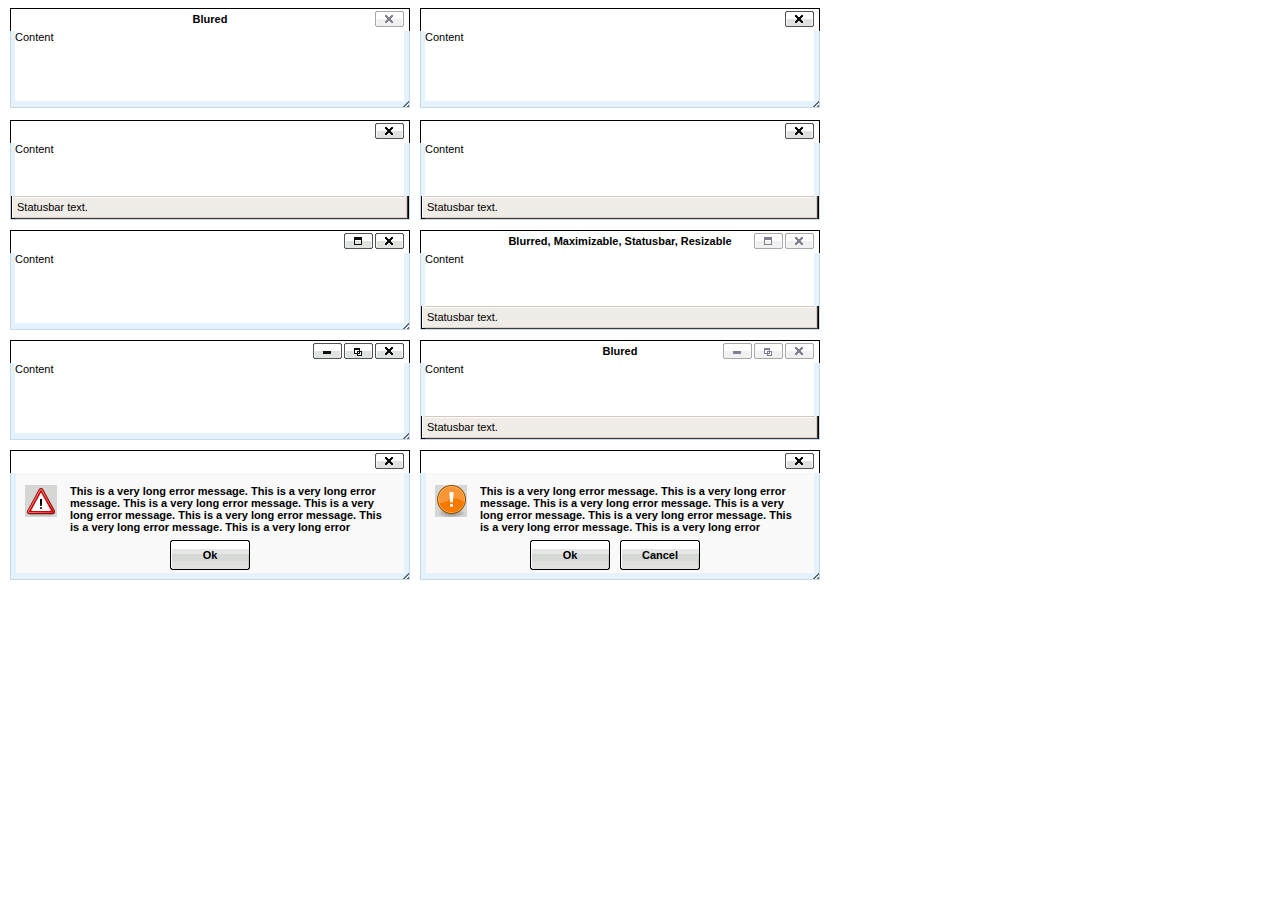
<file: blog/wp-includes/js/tinymce/plugins/inlinepopups/template.htm>
<!-- <!DOCTYPE html PUBLIC "-//W3C//DTD XHTML 1.0 Strict//EN" "http://www.w3.org/TR/xhtml1/DTD/xhtml1-strict.dtd"> -->
<html xmlns="http://www.w3.org/1999/xhtml">
<head>
<title>Template for dialogs</title>
<link rel="stylesheet" type="text/css" href="skins/clearlooks2/window.css?ver=358-20121205" />
</head>
<body>

<div class="mceEditor">
	<div class="clearlooks2" style="width:400px; height:100px; left:10px;">
		<div class="mceWrapper">
			<div class="mceTop">
				<div class="mceLeft"></div>
				<div class="mceCenter"></div>
				<div class="mceRight"></div>
				<span>Blured</span>
			</div>

			<div class="mceMiddle">
				<div class="mceLeft"></div>
				<span>Content</span>
				<div class="mceRight"></div>
			</div>

			<div class="mceBottom">
				<div class="mceLeft"></div>
				<div class="mceCenter"></div>
				<div class="mceRight"></div>
				<span>Statusbar text.</span>
			</div>

			<a class="mceMove" href="#"></a>
			<a class="mceMin" href="#"></a>
			<a class="mceMax" href="#"></a>
			<a class="mceMed" href="#"></a>
			<a class="mceClose" href="#"></a>
			<a class="mceResize mceResizeN" href="#"></a>
			<a class="mceResize mceResizeS" href="#"></a>
			<a class="mceResize mceResizeW" href="#"></a>
			<a class="mceResize mceResizeE" href="#"></a>
			<a class="mceResize mceResizeNW" href="#"></a>
			<a class="mceResize mceResizeNE" href="#"></a>
			<a class="mceResize mceResizeSW" href="#"></a>
			<a class="mceResize mceResizeSE" href="#"></a>
		</div>
	</div>

	<div class="clearlooks2" style="width:400px; height:100px; left:420px;">
		<div class="mceWrapper mceMovable mceFocus">
			<div class="mceTop">
				<div class="mceLeft"></div>
				<div class="mceCenter"></div>
				<div class="mceRight"></div>
				<span>Focused</span>
			</div>

			<div class="mceMiddle">
				<div class="mceLeft"></div>
				<span>Content</span>
				<div class="mceRight"></div>
			</div>

			<div class="mceBottom">
				<div class="mceLeft"></div>
				<div class="mceCenter"></div>
				<div class="mceRight"></div>
				<span>Statusbar text.</span>
			</div>

			<a class="mceMove" href="#"></a>
			<a class="mceMin" href="#"></a>
			<a class="mceMax" href="#"></a>
			<a class="mceMed" href="#"></a>
			<a class="mceClose" href="#"></a>
			<a class="mceResize mceResizeN" href="#"></a>
			<a class="mceResize mceResizeS" href="#"></a>
			<a class="mceResize mceResizeW" href="#"></a>
			<a class="mceResize mceResizeE" href="#"></a>
			<a class="mceResize mceResizeNW" href="#"></a>
			<a class="mceResize mceResizeNE" href="#"></a>
			<a class="mceResize mceResizeSW" href="#"></a>
			<a class="mceResize mceResizeSE" href="#"></a>
		</div>
	</div>

	<div class="clearlooks2" style="width:400px; height:100px; left:10px; top:120px;">
		<div class="mceWrapper mceMovable mceFocus mceStatusbar">
			<div class="mceTop">
				<div class="mceLeft"></div>
				<div class="mceCenter"></div>
				<div class="mceRight"></div>
				<span>Statusbar</span>
			</div>

			<div class="mceMiddle">
				<div class="mceLeft"></div>
				<span>Content</span>
				<div class="mceRight"></div>
			</div>

			<div class="mceBottom">
				<div class="mceLeft"></div>
				<div class="mceCenter"></div>
				<div class="mceRight"></div>
				<span>Statusbar text.</span>
			</div>

			<a class="mceMove" href="#"></a>
			<a class="mceMin" href="#"></a>
			<a class="mceMax" href="#"></a>
			<a class="mceMed" href="#"></a>
			<a class="mceClose" href="#"></a>
			<a class="mceResize mceResizeN" href="#"></a>
			<a class="mceResize mceResizeS" href="#"></a>
			<a class="mceResize mceResizeW" href="#"></a>
			<a class="mceResize mceResizeE" href="#"></a>
			<a class="mceResize mceResizeNW" href="#"></a>
			<a class="mceResize mceResizeNE" href="#"></a>
			<a class="mceResize mceResizeSW" href="#"></a>
			<a class="mceResize mceResizeSE" href="#"></a>
		</div>
	</div>

	<div class="clearlooks2" style="width:400px; height:100px; left:420px; top:120px;">
		<div class="mceWrapper mceMovable mceFocus mceStatusbar mceResizable">
			<div class="mceTop">
				<div class="mceLeft"></div>
				<div class="mceCenter"></div>
				<div class="mceRight"></div>
				<span>Statusbar, Resizable</span>
			</div>

			<div class="mceMiddle">
				<div class="mceLeft"></div>
				<span>Content</span>
				<div class="mceRight"></div>
			</div>

			<div class="mceBottom">
				<div class="mceLeft"></div>
				<div class="mceCenter"></div>
				<div class="mceRight"></div>
				<span>Statusbar text.</span>
			</div>

			<a class="mceMove" href="#"></a>
			<a class="mceMin" href="#"></a>
			<a class="mceMax" href="#"></a>
			<a class="mceMed" href="#"></a>
			<a class="mceClose" href="#"></a>
			<a class="mceResize mceResizeN" href="#"></a>
			<a class="mceResize mceResizeS" href="#"></a>
			<a class="mceResize mceResizeW" href="#"></a>
			<a class="mceResize mceResizeE" href="#"></a>
			<a class="mceResize mceResizeNW" href="#"></a>
			<a class="mceResize mceResizeNE" href="#"></a>
			<a class="mceResize mceResizeSW" href="#"></a>
			<a class="mceResize mceResizeSE" href="#"></a>
		</div>
	</div>

	<div class="clearlooks2" style="width:400px; height:100px; left:10px; top:230px;">
		<div class="mceWrapper mceMovable mceFocus mceResizable mceMaximizable">
			<div class="mceTop">
				<div class="mceLeft"></div>
				<div class="mceCenter"></div>
				<div class="mceRight"></div>
				<span>Resizable, Maximizable</span>
			</div>

			<div class="mceMiddle">
				<div class="mceLeft"></div>
				<span>Content</span>
				<div class="mceRight"></div>
			</div>

			<div class="mceBottom">
				<div class="mceLeft"></div>
				<div class="mceCenter"></div>
				<div class="mceRight"></div>
				<span>Statusbar text.</span>
			</div>

			<a class="mceMove" href="#"></a>
			<a class="mceMin" href="#"></a>
			<a class="mceMax" href="#"></a>
			<a class="mceMed" href="#"></a>
			<a class="mceClose" href="#"></a>
			<a class="mceResize mceResizeN" href="#"></a>
			<a class="mceResize mceResizeS" href="#"></a>
			<a class="mceResize mceResizeW" href="#"></a>
			<a class="mceResize mceResizeE" href="#"></a>
			<a class="mceResize mceResizeNW" href="#"></a>
			<a class="mceResize mceResizeNE" href="#"></a>
			<a class="mceResize mceResizeSW" href="#"></a>
			<a class="mceResize mceResizeSE" href="#"></a>
		</div>
	</div>

	<div class="clearlooks2" style="width:400px; height:100px; left:420px; top:230px;">
		<div class="mceWrapper mceMovable mceStatusbar mceResizable mceMaximizable">
			<div class="mceTop">
				<div class="mceLeft"></div>
				<div class="mceCenter"></div>
				<div class="mceRight"></div>
				<span>Blurred, Maximizable, Statusbar, Resizable</span>
			</div>

			<div class="mceMiddle">
				<div class="mceLeft"></div>
				<span>Content</span>
				<div class="mceRight"></div>
			</div>

			<div class="mceBottom">
				<div class="mceLeft"></div>
				<div class="mceCenter"></div>
				<div class="mceRight"></div>
				<span>Statusbar text.</span>
			</div>

			<a class="mceMove" href="#"></a>
			<a class="mceMin" href="#"></a>
			<a class="mceMax" href="#"></a>
			<a class="mceMed" href="#"></a>
			<a class="mceClose" href="#"></a>
			<a class="mceResize mceResizeN" href="#"></a>
			<a class="mceResize mceResizeS" href="#"></a>
			<a class="mceResize mceResizeW" href="#"></a>
			<a class="mceResize mceResizeE" href="#"></a>
			<a class="mceResize mceResizeNW" href="#"></a>
			<a class="mceResize mceResizeNE" href="#"></a>
			<a class="mceResize mceResizeSW" href="#"></a>
			<a class="mceResize mceResizeSE" href="#"></a>
		</div>
	</div>

	<div class="clearlooks2" style="width:400px; height:100px; left:10px; top:340px;">
		<div class="mceWrapper mceMovable mceFocus mceResizable mceMaximized mceMinimizable mceMaximizable">
			<div class="mceTop">
				<div class="mceLeft"></div>
				<div class="mceCenter"></div>
				<div class="mceRight"></div>
				<span>Maximized, Maximizable, Minimizable</span>
			</div>

			<div class="mceMiddle">
				<div class="mceLeft"></div>
				<span>Content</span>
				<div class="mceRight"></div>
			</div>

			<div class="mceBottom">
				<div class="mceLeft"></div>
				<div class="mceCenter"></div>
				<div class="mceRight"></div>
				<span>Statusbar text.</span>
			</div>

			<a class="mceMove" href="#"></a>
			<a class="mceMin" href="#"></a>
			<a class="mceMax" href="#"></a>
			<a class="mceMed" href="#"></a>
			<a class="mceClose" href="#"></a>
			<a class="mceResize mceResizeN" href="#"></a>
			<a class="mceResize mceResizeS" href="#"></a>
			<a class="mceResize mceResizeW" href="#"></a>
			<a class="mceResize mceResizeE" href="#"></a>
			<a class="mceResize mceResizeNW" href="#"></a>
			<a class="mceResize mceResizeNE" href="#"></a>
			<a class="mceResize mceResizeSW" href="#"></a>
			<a class="mceResize mceResizeSE" href="#"></a>
		</div>
	</div>

	<div class="clearlooks2" style="width:400px; height:100px; left:420px; top:340px;">
		<div class="mceWrapper mceMovable mceStatusbar mceResizable mceMaximized mceMinimizable mceMaximizable">
			<div class="mceTop">
				<div class="mceLeft"></div>
				<div class="mceCenter"></div>
				<div class="mceRight"></div>
				<span>Blured</span>
			</div>

			<div class="mceMiddle">
				<div class="mceLeft"></div>
				<span>Content</span>
				<div class="mceRight"></div>
			</div>

			<div class="mceBottom">
				<div class="mceLeft"></div>
				<div class="mceCenter"></div>
				<div class="mceRight"></div>
				<span>Statusbar text.</span>
			</div>

			<a class="mceMove" href="#"></a>
			<a class="mceMin" href="#"></a>
			<a class="mceMax" href="#"></a>
			<a class="mceMed" href="#"></a>
			<a class="mceClose" href="#"></a>
			<a class="mceResize mceResizeN" href="#"></a>
			<a class="mceResize mceResizeS" href="#"></a>
			<a class="mceResize mceResizeW" href="#"></a>
			<a class="mceResize mceResizeE" href="#"></a>
			<a class="mceResize mceResizeNW" href="#"></a>
			<a class="mceResize mceResizeNE" href="#"></a>
			<a class="mceResize mceResizeSW" href="#"></a>
			<a class="mceResize mceResizeSE" href="#"></a>
		</div>
	</div>

	<div class="clearlooks2" style="width:400px; height:130px; left:10px; top:450px;">
		<div class="mceWrapper mceMovable mceFocus mceModal mceAlert">
			<div class="mceTop">
				<div class="mceLeft"></div>
				<div class="mceCenter"></div>
				<div class="mceRight"></div>
				<span>Alert</span>
			</div>

			<div class="mceMiddle">
				<div class="mceLeft"></div>
				<span>
					This is a very long error message. This is a very long error message.
					This is a very long error message. This is a very long error message.
					This is a very long error message. This is a very long error message.
					This is a very long error message. This is a very long error message.
					This is a very long error message. This is a very long error message.
					This is a very long error message. This is a very long error message.
				</span>
				<div class="mceRight"></div>
				<div class="mceIcon"></div>
			</div>

			<div class="mceBottom">
				<div class="mceLeft"></div>
				<div class="mceCenter"></div>
				<div class="mceRight"></div>
			</div>

			<a class="mceMove" href="#"></a>
			<a class="mceButton mceOk" href="#">Ok</a>
			<a class="mceClose" href="#"></a>
		</div>
	</div>

	<div class="clearlooks2" style="width:400px; height:130px; left:420px; top:450px;">
		<div class="mceWrapper mceMovable mceFocus mceModal mceConfirm">
			<div class="mceTop">
				<div class="mceLeft"></div>
				<div class="mceCenter"></div>
				<div class="mceRight"></div>
				<span>Confirm</span>
			</div>

			<div class="mceMiddle">
				<div class="mceLeft"></div>
				<span>
					This is a very long error message. This is a very long error message.
					This is a very long error message. This is a very long error message.
					This is a very long error message. This is a very long error message.
					This is a very long error message. This is a very long error message.
					This is a very long error message. This is a very long error message.
					This is a very long error message. This is a very long error message.
					</span>
				<div class="mceRight"></div>
				<div class="mceIcon"></div>
			</div>

			<div class="mceBottom">
				<div class="mceLeft"></div>
				<div class="mceCenter"></div>
				<div class="mceRight"></div>
			</div>

			<a class="mceMove" href="#"></a>
			<a class="mceButton mceOk" href="#">Ok</a>
			<a class="mceButton mceCancel" href="#">Cancel</a>
			<a class="mceClose" href="#"></a>
		</div>
	</div>
</div>

</body>
</html>
</file>
<file: css/home.css>
html,body,div,span,applet,object,iframe,h1,h2,h3,h4,h5,h6,p,blockquote,pre,a,abbr,acronym,address,big,cite,code,del,dfn,em,img,ins,kbd,q,s,samp,small,strike,strong,sub,sup,tt,var,b,u,i,center,dl,dt,dd,ol,ul,li,fieldset,form,label,legend,table,caption,tbody,tfoot,thead,tr,th,td,article,aside,canvas,details,embed,figure,figcaption,footer,header,hgroup,menu,nav,output,ruby,section,summary,time,mark,audio,video{margin:0;padding:0;border:0;font-size:100%;font:inherit;vertical-align:baseline}body{line-height:1}ol,ul{list-style:none}table{border-collapse:collapse;border-spacing:0}caption,th,td{text-align:left;font-weight:normal;vertical-align:middle}q,blockquote{quotes:none}q:before,q:after,blockquote:before,blockquote:after{content:"";content:none}a img{border:0}a{outline:0;outline:0}article,aside,details,figcaption,figure,footer,header,hgroup,menu,nav,section,summary{display:block}body{background:#04478b url("/img/1900-1200.jpg") no-repeat center top fixed;font-family:"microsoft Sans Serif",arial,"Century Gothic";position:relative}#page-wrap{width:960px;margin:0 auto;position:relative;padding:80px 0}header{position:absolute;top:35px}#logo{position:absolute;z-index:1;background:url("/img/logo.png") no-repeat;width:430px;height:110px;font:0/0 serif;text-shadow:none;color:transparent;overflow:hidden;line-height:0;display:inline;float:left}#logo:hover{top:1px}.block-title{font:0/0 serif;text-shadow:none;color:transparent;overflow:hidden;line-height:0;width:950px;height:50px}.png-img{position:relative}.content-block{padding:21px 0 52px}.opening-title{font-size:20px;font-weight:bold}.home-p{text-indent:30px}.home-span{color:#ecbd00}.home-link{color:#ecbd00;font-weight:bold;text-decoration:none}.home-link:hover{position:relative;top:1px}nav{display:inline;float:right}.nav-item{display:inline;float:left}#nav-about,#nav-recruit,#nav-contact{overflow:hidden;*zoom:1}nav{padding:8px 0 1px}.nav-item{padding:0 0 0 2px}.nav-link{display:-moz-inline-box;-moz-box-orient:vertical;display:inline-block;vertical-align:middle;*vertical-align:auto;text-decoration:none;font-family:"Century Gothic",arial,"Microsoft Sans Serif";font-size:14px;padding:13px 20px 7px;cursor:pointer;background:url("/img/nivbg.png");color:#b1c0c9}.nav-link{*display:inline}.nav-link-hover{background:url("/img/nivbgover.png");color:#fff;position:relative;top:1px}.nav-selected{display:-moz-inline-box;-moz-box-orient:vertical;display:inline-block;vertical-align:middle;*vertical-align:auto;text-decoration:none;font-family:"Century Gothic",arial,"Microsoft Sans Serif";font-size:14px;cursor:pointer;background:#88a345;color:#fff;padding:13px 26px 7px}.nav-selected{*display:inline}footer{overflow:hidden;*zoom:1;text-align:right}.footer-title{text-align:right}#footer-title-call,#footer-title-visit,#footer-title-email,#footer-title-find{display:inline;float:right}.footer-title-wrap{overflow:hidden;*zoom:1}#email-address-wrap{overflow:hidden;*zoom:1}#email-address{display:inline;float:right}#map-link:hover{position:relative}#contact-info{display:inline;float:right}.copyright-link,#w3c-html{position:relative}footer{padding:4px 54px 67px 0}.footer-title{padding:0 0 10px}.footer-info{color:#f0f0ee;font-size:19px;font-weight:bold;letter-spacing:-1px;line-height:22px}#footer-title-call,#footer-title-visit,#footer-title-email,#footer-title-find{font:0/0 serif;text-shadow:none;color:transparent;overflow:hidden;line-height:0;width:200px;height:50px}#footer-title-call{background:url("/img/contact-p1.png")}#footer-title-visit{background:url("/img/contact-p2.png")}#footer-title-email{background:url("/img/contact-p4.png");padding:0}#footer-title-find{background:url("/img/contact-p3.png")}#email-address{font:0/0 serif;text-shadow:none;color:transparent;overflow:hidden;line-height:0;background:url("/img/mail-inquiry.png");width:300px;height:30px}#map-link{color:#fff;font-size:24px;font-weight:bold;text-decoration:none}#map-link:hover{top:1px}#copyright{text-align:center;font-size:12px;color:#ecbd00;padding:50px 0 0}.copyright-link,#w3c-html{color:#ecbd00;font-weight:bold;text-decoration:none}#w3c-html{display:-moz-inline-box;-moz-box-orient:vertical;display:inline-block;vertical-align:middle;*vertical-align:auto;background:url("/img/tick.png") no-repeat;padding:2px 0 0 18px;margin:-2px 0 0}#w3c-html{*display:inline}.a-hover{top:1px}#block-title-about{background:url("/img/title-about.png")}#about-company,#about-ben{overflow:hidden;*zoom:1;background:url("/img/tdbg.png");width:950px}#about-content,#about-ben{color:#f0f0ee;line-height:1em;letter-spacing:1px;font-size:12px}#about-company{display:none}#about-content-wrap{display:inline;float:left;width:660px}.gallery-wrap{padding:0 80px 42px 60px}.gallery{height:51px;padding:0 0 0 9px;border-bottom:1px dashed #ecbd00}.gallery-link{float:left;background:#fff;padding:2px;margin:0 7px 0 0}.gallery-link:hover{background:#ecbd00;position:relative;top:1px}.gallery-img{display:block}#share-link-wrap{overflow:hidden;*zoom:1;color:#ecbd00;font-size:16px;letter-spacing:normal;padding:0 46px 57px 0;text-align:center}.share-item{display:-moz-inline-box;-moz-box-orient:vertical;display:inline-block;vertical-align:middle;*vertical-align:auto;padding:0 4px 0 0}.share-item{*display:inline}.share-link{display:block}.share-link{padding:2px 0 0}.share-link:hover{position:relative;top:1px}#about-company-info{display:inline;float:left;width:210px;text-align:center;padding:51px 0 0;letter-spacing:normal}#about-logo{display:-moz-inline-box;-moz-box-orient:vertical;display:inline-block;vertical-align:middle;*vertical-align:auto;background:#fff;padding:5px}#about-logo{*display:inline}#company-name{font-size:16px;line-height:19px;font-weight:bold}#since-time{font-size:12px;line-height:1.7em;font-weight:bold}#about-name-since-wrap{padding:45px 0 0}#meta{padding:26px 0 0}.meta-item{padding:0 0 8px}#vat-no{font-weight:bold}#about-ben{padding:45px 0 73px 46px;width:905px}#title-creatived,#title-creatived-bottom{width:580px;height:36px}#title-creatived{font:0/0 serif;text-shadow:none;color:transparent;overflow:hidden;line-height:0;width:580px;height:36px;background:url('/img/sprite-s125d5645bf.png') no-repeat 0 -110px}#title-creatived-bottom{font:0/0 serif;text-shadow:none;color:transparent;overflow:hidden;line-height:0;width:580px;height:36px;background:url('/img/sprite-s125d5645bf.png') no-repeat 0 -146px}#about-ben-content{display:inline;float:right;width:580px;padding:0 75px 0 0}.content-span{color:#ecbd00}.ben-content-p{padding:0 0 20px}#ben-content-article{padding:26px 0 0}#ben-info{display:inline;float:left;background:url("/img/innbg.gif");width:162px;padding:9px 9px 32px;text-align:center}#ben-logo{background:#fff;display:block;padding:3px}#ben-info-title-wrap{padding:26px 0 0;letter-spacing:0}#ben-info-meta-wrap{padding:27px 0 0}#creative-title{font-size:16px;font-weight:bold;text-decoration:underline;line-height:12px;padding:0 0 9px}#email-pic{padding:0 0 27px}#creative-twitter-link{display:block}#creative-twitter-link{background:url("/img/twitter.png") no-repeat left top;padding:10px 0 0 19px;height:12px;color:#fff;font-weight:bold;letter-spacing:0;text-decoration:none;position:relative}.creative-twitter-link-hover{top:1px}#block-title-recruit{background:url("/img/title-recruit.png")}#recruit-content-article{overflow:hidden;*zoom:1;background:url("/img/tdbg.png");width:754px;color:#f0f0ee;letter-spacing:1px;font-size:12px;padding:70px 97px 50px}.recruit-p{text-indent:30px;padding:0 0 20px}#block-title-contact{background:url("/img/title-contact.png")}#contact-content{overflow:hidden;*zoom:1}#contact-form-wrap{overflow:hidden;*zoom:1;background:url("/img/tdbg.png");width:950px;padding:0 0 60px}#contact-form{display:inline;float:left;color:#f0f0ee;font-size:12px;padding:38px 0 0 100px}#contact-banner-wrap{padding:30px 0 0 30px}#contact-title{font:0/0 serif;text-shadow:none;color:transparent;overflow:hidden;line-height:0;background:url("/img/contact-logo.png") no-repeat;width:865px;height:150px}.form-row{padding:0 0 13px}#name,#email,#message{display:block;margin:6px 0 0;color:#fff;font-size:12px}#name,#email{width:175px;height:28px}#message{width:309px;height:159px;padding:8px 0 0 7px}#reset,#submit{cursor:pointer;margin:0 15px 0 0;height:30px;width:70px;color:#fff;font-size:12px;text-align:center}.contact-input{background:#023364 url("/img/innbg.gif");border:1px solid #02305e}.contact-input-hover{background:#023364 url("/img/innbg-over.gif")}#alert-name,#alert-email,#alert-message{color:red;display:none}.error{color:red}.black-on-white .jquery-msg-content{line-height:24px}.tab-nav{overflow:hidden;*zoom:1;padding:2px 0 0}.tab-nav-item{display:inline;float:left;overflow:hidden;*zoom:1}.tab-nav-btn{display:inline;float:left}.tab-nav-btn{display:block}.tw{display:none}#lang{position:absolute;top:18px;right:0;color:#0e76a9;font-size:14px;text-align:center;padding:1px 24px 0 0}.switch-lang{color:#0e76a9;font-size:14px;font-weight:700;text-decoration:none;cursor:pointer;position:relative}.switch-lang:hover{top:1px}.tab-nav-item{background:url("/img/nivbg.png");margin:-2px 2px 0 0}.tab-nav-selected{background:url("/img/tdbg.png");margin:0 2px 0 0}.tab-nav-btn{color:#598aaf;font-size:14px;text-align:center;text-decoration:none;cursor:pointer;width:104px;height:21px;padding:11px 0 0;position:relative}.intro-title-hover{top:1px;color:#fff}.content-article{padding:73px 45px 60px 80px;line-height:1.7em}#error-page{height:250px;width:500px;margin:0 auto;padding:150px 0 0;text-align:center}#error-pic{background:url("/img/404error.png") no-repeat;width:500px;height:217px;font:0/0 serif;text-shadow:none;color:transparent;overflow:hidden;line-height:0;_background-image:none;filter:progid:DXImageTransform.Microsoft.AlphaImageLoader(enabled='true',sizingMethod='scale',src='/img/404error.png')}.error-message-p{padding:10px 0 0 10px}.error-message{font-family:"Century Gothic",arial,"microsoft Sans Serif";color:#fff;font-weight:bold;font-size:24px;line-height:24px;text-decoration:none;position:relative}
</file>
<file: css/ie-hack.css>
.ie-alpha-fix{overflow: hidden;*zoom: 1;position: relative}#logo{background-image: none;cursor: pointer;filter: progid:DXImageTransform.Microsoft.AlphaImageLoader(enabled='true', sizingMethod='scale', src='/img/logo.png')}.tab-nav-item{_margin: -2px 2px 0 0}.tab-nav-selected{_margin: 0 2px 0 0}.share-item{line-height: 18px}#creative-twitter-link{background-image: none;filter: progid:DXImageTransform.Microsoft.AlphaImageLoader(enabled='true', sizingMethod='crop', src='/img/twitter.png')}.nav-link,.nav-selected{line-height: 16px}#title-creatived{background-image: none;filter: progid:DXImageTransform.Microsoft.AlphaImageLoader(enabled='true', sizingMethod='scale', src='/img/title-creatived.png')}#title-creatived-bottom{background-image: none;filter: progid:DXImageTransform.Microsoft.AlphaImageLoader(enabled='true', sizingMethod='scale', src='/img/title-end2.png')}#block-title-about{background-image: none;filter: progid:DXImageTransform.Microsoft.AlphaImageLoader(enabled='true', sizingMethod='scale', src='/img/title-about.png')}#block-title-contact{background-image: none;filter: progid:DXImageTransform.Microsoft.AlphaImageLoader(enabled='true', sizingMethod='scale', src='/img/title-contact.png')}#block-title-recruit{background-image: none;filter: progid:DXImageTransform.Microsoft.AlphaImageLoader(enabled='true', sizingMethod='scale', src='/img/title-recruit.png')}.nav-link{background-image: none;filter: progid:DXImageTransform.Microsoft.AlphaImageLoader(enabled='true', sizingMethod='scale', src='/img/nivbg.png')}.tab-nav-item{background-image: none;filter: progid:DXImageTransform.Microsoft.AlphaImageLoader(enabled='true', sizingMethod='scale', src='/img/nivbg.png')}.tab-nav-btn{line-height: 18px;padding: 5px 0 5px}.tab-nav-selected,#about-company,#about-ben,#recruit-content-article,#contact-form-wrap{background-image: none;filter: progid:DXImageTransform.Microsoft.AlphaImageLoader(enabled='true', sizingMethod='scale', src='/img/tdbg.png')}#name,#email,#message{padding: 8px 0 0 7px}#name,#email{height: 24px}#contact-title{background-image: none;filter: progid:DXImageTransform.Microsoft.AlphaImageLoader(enabled='true', sizingMethod='scale', src='/img/contact-logo.png')}#footer-title-call{background-image: none;filter: progid:DXImageTransform.Microsoft.AlphaImageLoader(enabled='true', sizingMethod='crop', src='/img/contact-p1.png')}#footer-title-visit{background-image: none;filter: progid:DXImageTransform.Microsoft.AlphaImageLoader(enabled='true', sizingMethod='crop', src='/img/contact-p2.png')}#footer-title-email{background-image: none;filter: progid:DXImageTransform.Microsoft.AlphaImageLoader(enabled='true', sizingMethod='crop', src='/img/contact-p4.png')}#footer-title-find{background-image: none;filter: progid:DXImageTransform.Microsoft.AlphaImageLoader(enabled='true', sizingMethod='crop', src='/img/contact-p3.png')}#email-address{background-image: none;filter: progid:DXImageTransform.Microsoft.AlphaImageLoader(enabled='true', sizingMethod='crop', src='/img/mail-inquiry.png')}#w3c-html{background-image: none;filter: progid:DXImageTransform.Microsoft.AlphaImageLoader(enabled='true', sizingMethod='crop', src='/img/tick.png')}#map-link{line-height: 30px}
</file>
<file: blog/wp-admin/css/install.css>
html {
	background: #f9f9f9;
}

body {
	background: #fff;
	color: #333;
	font-family: sans-serif;
	margin: 2em auto;
	padding: 1em 2em;
	-webkit-border-radius: 3px;
	border-radius: 3px;
	border: 1px solid #dfdfdf;
	max-width: 700px;
}

a {
	color: #21759b;
	text-decoration: none;
}

a:hover {
	color: #d54e21;
}

h1 {
	border-bottom: 1px solid #dadada;
	clear: both;
	color: #666;
	font: 24px Georgia, "Times New Roman", Times, serif;
	margin: 30px 0 0 0;
	padding: 0;
	padding-bottom: 7px;
}

h2 {
	font-size: 16px;
}

p, li, dd, dt {
	padding-bottom: 2px;
	font-size: 14px;
	line-height: 1.5;
}

code, .code {
	font-size: 14px;
}

ul, ol, dl {
	padding: 5px 5px 5px 22px;
}

a img {
	border:0
}
abbr {
	border: 0;
	font-variant: normal;
}
#logo {
	margin: 6px 0 14px 0;
	border-bottom: none;
	text-align:center
}
#logo a {
	background-image: url('../images/wordpress-logo.png?ver=20120216');
	background-size: 274px 63px;
	background-position: top center;
	background-repeat: no-repeat;
	height: 67px;
	text-indent: -9999px;
	outline: none;
	overflow: hidden;
	display: block;
}
@media print,
  (-o-min-device-pixel-ratio: 5/4),
  (-webkit-min-device-pixel-ratio: 1.25),
  (min-resolution: 120dpi) {
	#logo a {
		background-image: url('../images/wordpress-logo-2x.png?ver=20120412');
		background-size: 274px 63px;
	}
}
.step {
	margin: 20px 0 15px;
}
.step, th {
	text-align: left;
	padding: 0;
}
.step .button-large {
	font-size: 14px;
}
textarea {
	border: 1px solid #dfdfdf;
	-webkit-border-radius: 3px;
	border-radius: 3px;
	font-family: sans-serif;
	width:  695px;
}

.form-table {
	border-collapse: collapse;
	margin-top: 1em;
	width: 100%;
}

.form-table td {
	margin-bottom: 9px;
	padding: 10px 20px 10px 0;
	border-bottom: 8px solid #fff;
	font-size: 14px;
	vertical-align: top
}

.form-table th {
	font-size: 14px;
	text-align: left;
	padding: 16px 20px 10px 0;
	border-bottom: 8px solid #fff;
	width: 140px;
	vertical-align: top;
}

.form-table code {
	line-height: 18px;
	font-size: 14px;
}

.form-table p {
	margin: 4px 0 0 0;
	font-size: 11px;
}

.form-table input {
	line-height: 20px;
	font-size: 15px;
	padding: 2px;
	border: 1px #dfdfdf solid;
	-webkit-border-radius: 3px;
	border-radius: 3px;
	font-family: sans-serif;
}

.form-table input[type=text],
.form-table input[type=password] {
	width: 206px;
}

.form-table th p {
	font-weight: normal;
}

.form-table.install-success td {
	vertical-align: middle;
	padding: 16px 20px 10px 0;
}

.form-table.install-success td p {
	margin: 0;
	font-size: 14px;
}

.form-table.install-success td code {
	margin: 0;
	font-size: 18px;
}

#error-page {
	margin-top: 50px;
}

#error-page p {
	font-size: 14px;
	line-height: 18px;
	margin: 25px 0 20px;
}

#error-page code, .code {
	font-family: Consolas, Monaco, monospace;
}

#pass-strength-result {
	background-color: #eee;
	border-color: #ddd !important;
	border-style: solid;
	border-width: 1px;
	margin: 5px 5px 5px 0;
	padding: 5px;
	text-align: center;
	width: 200px;
	display: none;
}

#pass-strength-result.bad {
	background-color: #ffb78c;
	border-color: #ff853c !important;
}

#pass-strength-result.good {
	background-color: #ffec8b;
	border-color: #ffcc00 !important;
}

#pass-strength-result.short {
	background-color: #ffa0a0;
	border-color: #f04040 !important;
}

#pass-strength-result.strong {
	background-color: #c3ff88;
	border-color: #8dff1c !important;
}

.message {
	border: 1px solid #e6db55;
	padding: 0.3em 0.6em;
	margin: 5px 0 15px;
	background-color: #ffffe0;
}

/* install-rtl */
body.rtl {
	font-family: Tahoma, arial;
}

.rtl h1 {
	font-family: arial;
	margin: 5px -4px 0 0;
}

.rtl ul,
.rtl ol {
	padding: 5px 22px 5px 5px;
}

.rtl .step,
.rtl th,
.rtl .form-table th {
	text-align: right;
}

.rtl .submit input,
.rtl .button,
.rtl .button-secondary {
	margin-right: 0;
}

.rtl #dbname,
.rtl #uname,
.rtl #pwd,
.rtl #dbhost,
.rtl #prefix,
.rtl #user_login,
.rtl #admin_email,
.rtl #pass1,
.rtl #pass2 {
	direction: ltr;
}
</file>
<file: demo/demo01/css/scrollable-minimal.css>
/* 
	root element for the scrollable. 
	when scrolling occurs this element stays still. 
*/
div.scrollable {
	
	/* required settings */
	position:relative;
	overflow:hidden;	 	
	width: 660px;	
	height:90px;	
	
	/* custom decorations */
	padding:10px 0;	
	border:1px outset #ccc;
	background-color:#efefef;				
}

/* 
	root element for scrollable items. Must be absolutely positioned
	and it should have a super large width to accomodate scrollable items.
	it's enough that you set width and height for the root element and
	not for this element.
*/
div.scrollable div.items {	
	/* this cannot be too large */
	width:20000em;	
	position:absolute;
	clear:both;		
	
	/* decoration */
	margin-left:10px;
}

/* single scrollable item */
div.scrollable div.items div {
	float:left;
	
	/* custom decoration */
	text-align:center;
	width:110px;
	padding:25px 0px;
	font-size:30px;
	font-family: 'bitstream vera sans';
	border:1px outset #ccc;
	background-color: #ddd;
	margin-right: 20px;	
	-moz-border-radius:5px;
}

/* active item */
div.scrollable div.items div.active {
	border:1px inset #ccc;		
	background-color:#fff;
}
</file>
<file: demo/demo01/css/scrollable-navig.css>
/* this makes it possible to add next button beside scrollable */
div.scrollable {
	float:left;		
}

/* prev, next, prevPage and nextPage buttons */
a.prev, a.next, a.prevPage, a.nextPage {
	display:block;
	width:18px;
	height:18px;
	background:url(../img/left.png) no-repeat;
	float:left;
	margin:43px 10px;
	cursor:pointer;
}

/* mouseover state */
a.prev:hover, a.next:hover, a.prevPage:hover, a.nextPage:hover {
	background-position:0px -18px;		
}

/* disabled navigational button */
a.disabled {
	visibility:hidden !important;		
}

/* next button uses another background image */
a.next, a.nextPage {
	background-image:url(../img/right.png);
	clear:right;	
}



/*********** navigator ***********/


/* position and dimensions of the navigator */
div.navi {
	margin-left:328px;
	width:200px;
	height:20px;
}


/* items inside navigator */
div.navi a {
	width:8px;
	height:8px;
	float:left;
	margin:3px;
	background:url(../img/navigator.png) 0 0 no-repeat;     
	cursor:pointer;	
}

/* mouseover state */
div.navi a:hover {
	background-position:0 -8px;      
}

/* active state (current page state) */
div.navi a.active {
	background-position:0 -16px;     
}
</file>
<file: blog/wp-includes/js/tinymce/plugins/inlinepopups/skins/clearlooks2/window.css>
/* Clearlooks 2 */

/* Reset */
.clearlooks2, .clearlooks2 div, .clearlooks2 span, .clearlooks2 a {vertical-align:baseline; text-align:left; position:absolute; border:0; padding:0; margin:0; background:transparent; font-family:Arial,Verdana; font-size:11px; color:#000; text-decoration:none; font-weight:normal; width:auto; height:auto; overflow:hidden; display:block}

/* General */
.clearlooks2 {position:absolute; direction:ltr}
.clearlooks2 .mceWrapper {position:static}
.mceEventBlocker {position:fixed; left:0; top:0; background:url(img/horizontal.gif) no-repeat 0 -75px; width:100%; height:100%}
.clearlooks2 .mcePlaceHolder {border:1px solid #000; background:#888; top:0; left:0; opacity:0.5; -ms-filter:'alpha(opacity=50)'; filter:alpha(opacity=50)}
.clearlooks2_modalBlocker {position:fixed; left:0; top:0; width:100%; height:100%; background:#FFF; opacity:0.6; -ms-filter:'alpha(opacity=60)'; filter:alpha(opacity=60); display:none}

/* Top */
.clearlooks2 .mceTop, 
.clearlooks2 .mceTop div {
	top:0; 
	width:100%; 
	height:23px
}
.clearlooks2 .mceTop .mceLeft {
	width:55%; 
	background-image: none;
	border-style: solid none none solid;
	border-width: 1px;
}
.clearlooks2 .mceTop .mceCenter {
}
.clearlooks2 .mceTop .mceRight {
	right:0; 
	width:55%; 
	height:23px; 
	background-image: none;
	border-style: solid solid none none;
	border-width: 1px;
}
.clearlooks2 .mceTop span {
	width:100%;
	font: 12px/20px bold "Lucida Grande","Lucida Sans Unicode",Tahoma,Verdana,sans-serif;
	text-align:center; 
	vertical-align:middle; 
	line-height:23px; 
	font-weight:bold;
}
.clearlooks2 .mceFocus .mceTop .mceLeft {
	background-image: none;
	border-style: solid none none solid;
	border-width: 1px;
}
.clearlooks2 .mceFocus .mceTop .mceCenter {
}
.clearlooks2 .mceFocus .mceTop .mceRight {
	background-image: none;
	border-style: solid solid none none;
	border-width: 1px;
}
.clearlooks2 .mceFocus .mceTop span {
color:#FFF
}

/* Middle */
.clearlooks2 .mceMiddle, .clearlooks2 .mceMiddle div {top:0}
.clearlooks2 .mceMiddle {width:100%; height:100%; clip:rect(23px auto auto auto)}
.clearlooks2 .mceMiddle .mceLeft {left:0; width:5px; height:100%; background:#E4F2FD;border-left:1px solid #c6d9e9}
.clearlooks2 .mceMiddle span {top:23px; left:5px; width:100%; height:100%; background:#FFF}
.clearlooks2 .mceMiddle .mceRight {right:0; width:5px; height:100%; background:#E4F2FD;border-right:1px solid #c6d9e9}

/* Bottom */
.clearlooks2 .mceBottom, .clearlooks2 .mceBottom div {height:6px}
.clearlooks2 .mceBottom {left:0; bottom:0; width:100%;background:#E4F2FD;border-bottom:1px solid #c6d9e9}
.clearlooks2 .mceBottom div {top:0}
.clearlooks2 .mceBottom .mceLeft {left:0; width:5px; background:#E4F2FD  ;border-left:1px solid #c6d9e9}
.clearlooks2 .mceBottom .mceCenter {left:5px; width:100%}
.clearlooks2 .mceBottom .mceRight {right:0; width:6px; background:#E4F2FD url(img/drag.gif) no-repeat;border-right:1px solid #c6d9e9}
.clearlooks2 .mceBottom span {display:none}
.clearlooks2 .mceStatusbar .mceBottom, .clearlooks2 .mceStatusbar .mceBottom div {height:23px}
.clearlooks2 .mceStatusbar .mceBottom .mceLeft {background:url(img/corners.gif) -29px 0}
.clearlooks2 .mceStatusbar .mceBottom .mceCenter {background:url(img/horizontal.gif) 0 -52px}
.clearlooks2 .mceStatusbar .mceBottom .mceRight {background:url(img/corners.gif) -24px 0}
.clearlooks2 .mceStatusbar .mceBottom span {display:block; left:7px; font-family:Arial, Verdana; font-size:11px; line-height:23px}

/* Actions */
.clearlooks2 a {width:29px; height:16px; top:3px;}
.clearlooks2 .mceClose {right:6px; background:url(img/buttons.gif) -87px 0}
.clearlooks2 .mceMin {display:none; right:68px; background:url(img/buttons.gif) 0 0}
.clearlooks2 .mceMed {display:none; right:37px; background:url(img/buttons.gif) -29px 0}
.clearlooks2 .mceMax {display:none; right:37px; background:url(img/buttons.gif) -58px 0}
.clearlooks2 .mceMove {display:none;width:100%;cursor:move;background:url(img/corners.gif) no-repeat -100px -100px}
.clearlooks2 .mceMovable .mceMove {display:block}
.clearlooks2 .mceFocus .mceClose {right:6px; background:url(img/buttons.gif) -87px -16px}
.clearlooks2 .mceFocus .mceMin {right:68px; background:url(img/buttons.gif) 0 -16px}
.clearlooks2 .mceFocus .mceMed {right:37px; background:url(img/buttons.gif) -29px -16px}
.clearlooks2 .mceFocus .mceMax {right:37px; background:url(img/buttons.gif) -58px -16px}
.clearlooks2 .mceFocus .mceClose:hover {right:6px; background:url(img/buttons.gif) -87px -32px}
.clearlooks2 .mceFocus .mceClose:hover {right:6px; background:url(img/buttons.gif) -87px -32px}
.clearlooks2 .mceFocus .mceMin:hover {right:68px; background:url(img/buttons.gif) 0 -32px}
.clearlooks2 .mceFocus .mceMed:hover {right:37px; background:url(img/buttons.gif) -29px -32px}
.clearlooks2 .mceFocus .mceMax:hover {right:37px; background:url(img/buttons.gif) -58px -32px}

/* Resize */
.clearlooks2 .mceResize {top:auto; left:auto; display:none; width:5px; height:5px; background:url(img/horizontal.gif) no-repeat 0 -75px}
.clearlooks2 .mceResizable .mceResize {display:block}
.clearlooks2 .mceResizable .mceMin, .clearlooks2 .mceMax {display:none}
.clearlooks2 .mceMinimizable .mceMin {display:block}
.clearlooks2 .mceMaximizable .mceMax {display:block}
.clearlooks2 .mceMaximized .mceMed {display:block}
.clearlooks2 .mceMaximized .mceMax {display:none}
.clearlooks2 a.mceResizeN {top:0; left:0; width:100%; cursor:n-resize}
.clearlooks2 a.mceResizeNW {top:0; left:0; cursor:nw-resize}
.clearlooks2 a.mceResizeNE {top:0; right:0; cursor:ne-resize}
.clearlooks2 a.mceResizeW {top:0; left:0; height:100%; cursor:w-resize;}
.clearlooks2 a.mceResizeE {top:0; right:0; height:100%; cursor:e-resize}
.clearlooks2 a.mceResizeS {bottom:0; left:0; width:100%; cursor:s-resize}
.clearlooks2 a.mceResizeSW {bottom:0; left:0; cursor:sw-resize}
.clearlooks2 a.mceResizeSE {bottom:0; right:0; cursor:se-resize}

/* Alert/Confirm */
.clearlooks2 .mceButton {font-weight:bold; bottom:10px; width:80px; height:30px; background:url(img/button.gif); line-height:30px; vertical-align:middle; text-align:center; outline:0}
.clearlooks2 .mceMiddle .mceIcon {left:15px; top:35px; width:32px; height:32px}
.clearlooks2 .mceAlert .mceMiddle span, .clearlooks2 .mceConfirm .mceMiddle span {background:transparent;left:60px; top:35px; width:320px; height:50px; font-weight:bold; overflow:auto; white-space:normal}
.clearlooks2 a:hover {font-weight:bold;}
.clearlooks2 .mceAlert .mceMiddle, .clearlooks2 .mceConfirm .mceMiddle {background:#F9F9F9}
.clearlooks2 .mceAlert .mceOk {left:50%; top:auto; margin-left: -40px}
.clearlooks2 .mceAlert .mceIcon {background:url(img/alert.gif)}
.clearlooks2 .mceConfirm .mceOk {left:50%; top:auto; margin-left: -90px}
.clearlooks2 .mceConfirm .mceCancel {left:50%; top:auto}
.clearlooks2 .mceConfirm .mceIcon {background:url(img/confirm.gif)}
</file>
